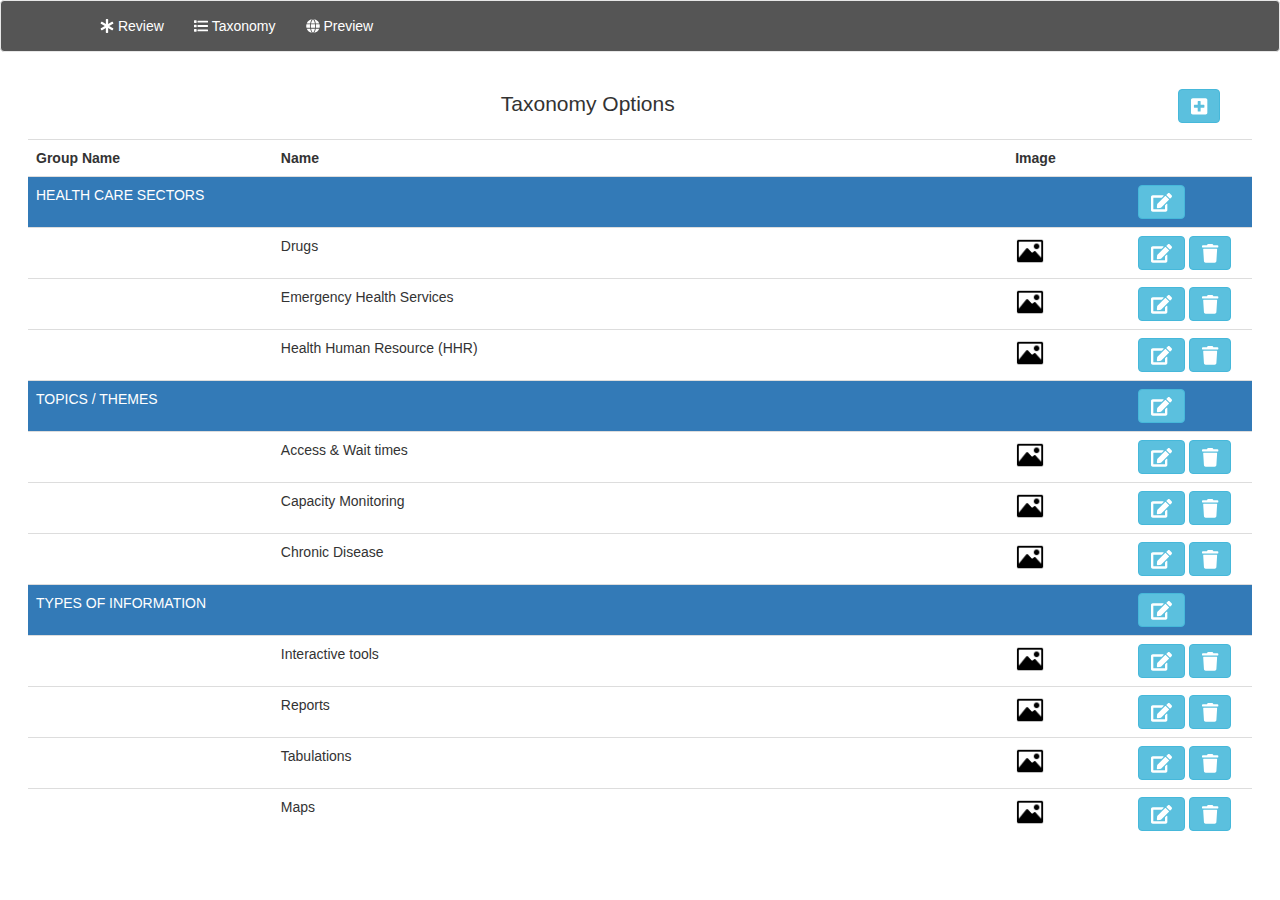
<file: index.html>
<!DOCTYPE html>
<!-- saved from url=(0044)http://localhost:50068/Admin/TaxonomyOptions -->
<html class="fontawesome-i2svg-active fontawesome-i2svg-complete"><head><meta http-equiv="Content-Type" content="text/html; charset=UTF-8">
    <meta name="viewport" content="width=device-width">
    <title>TaxonomyOptions</title>
    <style type="text/css">svg:not(:root).svg-inline--fa{overflow:visible}.svg-inline--fa{display:inline-block;font-size:inherit;height:1em;overflow:visible;vertical-align:-.125em}.svg-inline--fa.fa-lg{vertical-align:-.225em}.svg-inline--fa.fa-w-1{width:.0625em}.svg-inline--fa.fa-w-2{width:.125em}.svg-inline--fa.fa-w-3{width:.1875em}.svg-inline--fa.fa-w-4{width:.25em}.svg-inline--fa.fa-w-5{width:.3125em}.svg-inline--fa.fa-w-6{width:.375em}.svg-inline--fa.fa-w-7{width:.4375em}.svg-inline--fa.fa-w-8{width:.5em}.svg-inline--fa.fa-w-9{width:.5625em}.svg-inline--fa.fa-w-10{width:.625em}.svg-inline--fa.fa-w-11{width:.6875em}.svg-inline--fa.fa-w-12{width:.75em}.svg-inline--fa.fa-w-13{width:.8125em}.svg-inline--fa.fa-w-14{width:.875em}.svg-inline--fa.fa-w-15{width:.9375em}.svg-inline--fa.fa-w-16{width:1em}.svg-inline--fa.fa-w-17{width:1.0625em}.svg-inline--fa.fa-w-18{width:1.125em}.svg-inline--fa.fa-w-19{width:1.1875em}.svg-inline--fa.fa-w-20{width:1.25em}.svg-inline--fa.fa-pull-left{margin-right:.3em;width:auto}.svg-inline--fa.fa-pull-right{margin-left:.3em;width:auto}.svg-inline--fa.fa-border{height:1.5em}.svg-inline--fa.fa-li{width:2em}.svg-inline--fa.fa-fw{width:1.25em}.fa-layers svg.svg-inline--fa{bottom:0;left:0;margin:auto;position:absolute;right:0;top:0}.fa-layers{display:inline-block;height:1em;position:relative;text-align:center;vertical-align:-.125em;width:1em}.fa-layers svg.svg-inline--fa{-webkit-transform-origin:center center;transform-origin:center center}.fa-layers-counter,.fa-layers-text{display:inline-block;position:absolute;text-align:center}.fa-layers-text{left:50%;top:50%;-webkit-transform:translate(-50%,-50%);transform:translate(-50%,-50%);-webkit-transform-origin:center center;transform-origin:center center}.fa-layers-counter{background-color:#ff253a;border-radius:1em;color:#fff;height:1.5em;line-height:1;max-width:5em;min-width:1.5em;overflow:hidden;padding:.25em;right:0;text-overflow:ellipsis;top:0;-webkit-transform:scale(.25);transform:scale(.25);-webkit-transform-origin:top right;transform-origin:top right}.fa-layers-bottom-right{bottom:0;right:0;top:auto;-webkit-transform:scale(.25);transform:scale(.25);-webkit-transform-origin:bottom right;transform-origin:bottom right}.fa-layers-bottom-left{bottom:0;left:0;right:auto;top:auto;-webkit-transform:scale(.25);transform:scale(.25);-webkit-transform-origin:bottom left;transform-origin:bottom left}.fa-layers-top-right{right:0;top:0;-webkit-transform:scale(.25);transform:scale(.25);-webkit-transform-origin:top right;transform-origin:top right}.fa-layers-top-left{left:0;right:auto;top:0;-webkit-transform:scale(.25);transform:scale(.25);-webkit-transform-origin:top left;transform-origin:top left}.fa-lg{font-size:1.33333em;line-height:.75em;vertical-align:-.0667em}.fa-xs{font-size:.75em}.fa-sm{font-size:.875em}.fa-1x{font-size:1em}.fa-2x{font-size:2em}.fa-3x{font-size:3em}.fa-4x{font-size:4em}.fa-5x{font-size:5em}.fa-6x{font-size:6em}.fa-7x{font-size:7em}.fa-8x{font-size:8em}.fa-9x{font-size:9em}.fa-10x{font-size:10em}.fa-fw{text-align:center;width:1.25em}.fa-ul{list-style-type:none;margin-left:2.5em;padding-left:0}.fa-ul>li{position:relative}.fa-li{left:-2em;position:absolute;text-align:center;width:2em;line-height:inherit}.fa-border{border:solid .08em #eee;border-radius:.1em;padding:.2em .25em .15em}.fa-pull-left{float:left}.fa-pull-right{float:right}.fa.fa-pull-left,.fab.fa-pull-left,.fal.fa-pull-left,.far.fa-pull-left,.fas.fa-pull-left{margin-right:.3em}.fa.fa-pull-right,.fab.fa-pull-right,.fal.fa-pull-right,.far.fa-pull-right,.fas.fa-pull-right{margin-left:.3em}.fa-spin{-webkit-animation:fa-spin 2s infinite linear;animation:fa-spin 2s infinite linear}.fa-pulse{-webkit-animation:fa-spin 1s infinite steps(8);animation:fa-spin 1s infinite steps(8)}@-webkit-keyframes fa-spin{0%{-webkit-transform:rotate(0);transform:rotate(0)}100%{-webkit-transform:rotate(360deg);transform:rotate(360deg)}}@keyframes fa-spin{0%{-webkit-transform:rotate(0);transform:rotate(0)}100%{-webkit-transform:rotate(360deg);transform:rotate(360deg)}}.fa-rotate-90{-webkit-transform:rotate(90deg);transform:rotate(90deg)}.fa-rotate-180{-webkit-transform:rotate(180deg);transform:rotate(180deg)}.fa-rotate-270{-webkit-transform:rotate(270deg);transform:rotate(270deg)}.fa-flip-horizontal{-webkit-transform:scale(-1,1);transform:scale(-1,1)}.fa-flip-vertical{-webkit-transform:scale(1,-1);transform:scale(1,-1)}.fa-flip-horizontal.fa-flip-vertical{-webkit-transform:scale(-1,-1);transform:scale(-1,-1)}:root .fa-flip-horizontal,:root .fa-flip-vertical,:root .fa-rotate-180,:root .fa-rotate-270,:root .fa-rotate-90{-webkit-filter:none;filter:none}.fa-stack{display:inline-block;height:2em;position:relative;width:2em}.fa-stack-1x,.fa-stack-2x{bottom:0;left:0;margin:auto;position:absolute;right:0;top:0}.svg-inline--fa.fa-stack-1x{height:1em;width:1em}.svg-inline--fa.fa-stack-2x{height:2em;width:2em}.fa-inverse{color:#fff}.sr-only{border:0;clip:rect(0,0,0,0);height:1px;margin:-1px;overflow:hidden;padding:0;position:absolute;width:1px}.sr-only-focusable:active,.sr-only-focusable:focus{clip:auto;height:auto;margin:0;overflow:visible;position:static;width:auto}</style><link rel="stylesheet" href="./TaxonomyOptions_files/font-awesome.min.css">
    <link href="./TaxonomyOptions_files/bootstrap.css" rel="stylesheet">
    <link href="./TaxonomyOptions_files/admin.css" rel="stylesheet">
    <link href="./TaxonomyOptions_files/taxonomy-options.css" rel="stylesheet">
    <link href="./TaxonomyOptions_files/fine-uploader.css" rel="stylesheet">
    <link href="./TaxonomyOptions_files/site.css" rel="stylesheet">
    <link href="./TaxonomyOptions_files/daterangepicker.css" rel="stylesheet">
    <link href="./TaxonomyOptions_files/checkBoxSwitch.css" rel="stylesheet">
</head>

<body>
    <nav class="navbar navbar-default icon-bar" id="adminHeader">
        <div class="container">
            <!-- Brand and toggle get grouped for better mobile display -->
            <div class="navbar-header">
                <button type="button" data-target="#navbarCollapse" data-toggle="collapse" class="navbar-toggle">
                    <span class="sr-only">Toggle navigation</span>
                    <span class="icon-bar"></span>
                    <span class="icon-bar"></span>
                    <span class="icon-bar"></span>
                </button>
            </div>
            <!-- Collection of nav links and other content for toggling -->
            <div id="navbarCollapse" class="collapse navbar-collapse">
                <ul class="nav navbar-nav">
                    <li><a href="#"><svg class="svg-inline--fa fa-asterisk fa-w-16 fa-spin" aria-hidden="true" data-fa-processed="" data-prefix="fas" data-icon="asterisk" role="img" xmlns="http://www.w3.org/2000/svg" viewBox="0 0 512 512"><path fill="currentColor" d="M478.21 334.093L336 256l142.21-78.093c11.795-6.477 15.961-21.384 9.232-33.037l-19.48-33.741c-6.728-11.653-21.72-15.499-33.227-8.523L296 186.718l3.475-162.204C299.763 11.061 288.937 0 275.48 0h-38.96c-13.456 0-24.283 11.061-23.994 24.514L216 186.718 77.265 102.607c-11.506-6.976-26.499-3.13-33.227 8.523l-19.48 33.741c-6.728 11.653-2.562 26.56 9.233 33.037L176 256 33.79 334.093c-11.795 6.477-15.961 21.384-9.232 33.037l19.48 33.741c6.728 11.653 21.721 15.499 33.227 8.523L216 325.282l-3.475 162.204C212.237 500.939 223.064 512 236.52 512h38.961c13.456 0 24.283-11.061 23.995-24.514L296 325.282l138.735 84.111c11.506 6.976 26.499 3.13 33.227-8.523l19.48-33.741c6.728-11.653 2.563-26.559-9.232-33.036z"></path></svg><!-- <i class="fas fa-asterisk fa-spin"></i> -->&nbsp;Review</a></li>
                    <li><a href="#" class="active"><svg class="svg-inline--fa fa-list fa-w-16" aria-hidden="true" data-fa-processed="" data-prefix="fas" data-icon="list" role="img" xmlns="http://www.w3.org/2000/svg" viewBox="0 0 512 512"><path fill="currentColor" d="M128 116V76c0-8.837 7.163-16 16-16h352c8.837 0 16 7.163 16 16v40c0 8.837-7.163 16-16 16H144c-8.837 0-16-7.163-16-16zm16 176h352c8.837 0 16-7.163 16-16v-40c0-8.837-7.163-16-16-16H144c-8.837 0-16 7.163-16 16v40c0 8.837 7.163 16 16 16zm0 160h352c8.837 0 16-7.163 16-16v-40c0-8.837-7.163-16-16-16H144c-8.837 0-16 7.163-16 16v40c0 8.837 7.163 16 16 16zM16 144h64c8.837 0 16-7.163 16-16V64c0-8.837-7.163-16-16-16H16C7.163 48 0 55.163 0 64v64c0 8.837 7.163 16 16 16zm0 160h64c8.837 0 16-7.163 16-16v-64c0-8.837-7.163-16-16-16H16c-8.837 0-16 7.163-16 16v64c0 8.837 7.163 16 16 16zm0 160h64c8.837 0 16-7.163 16-16v-64c0-8.837-7.163-16-16-16H16c-8.837 0-16 7.163-16 16v64c0 8.837 7.163 16 16 16z"></path></svg><!-- <i class="fas fa-list"></i> -->&nbsp;Taxonomy</a></li>
                    <li><a href="#"><svg class="svg-inline--fa fa-globe fa-w-16" aria-hidden="true" data-fa-processed="" data-prefix="fas" data-icon="globe" role="img" xmlns="http://www.w3.org/2000/svg" viewBox="0 0 512 512"><path fill="currentColor" d="M364.215 192h131.43c5.439 20.419 8.354 41.868 8.354 64s-2.915 43.581-8.354 64h-131.43c5.154-43.049 4.939-86.746 0-128zM185.214 352c10.678 53.68 33.173 112.514 70.125 151.992.221.001.44.008.661.008s.44-.008.661-.008c37.012-39.543 59.467-98.414 70.125-151.992H185.214zm174.13-192h125.385C452.802 84.024 384.128 27.305 300.95 12.075c30.238 43.12 48.821 96.332 58.394 147.925zm-27.35 32H180.006c-5.339 41.914-5.345 86.037 0 128h151.989c5.339-41.915 5.345-86.037-.001-128zM152.656 352H27.271c31.926 75.976 100.6 132.695 183.778 147.925-30.246-43.136-48.823-96.35-58.393-147.925zm206.688 0c-9.575 51.605-28.163 104.814-58.394 147.925 83.178-15.23 151.852-71.949 183.778-147.925H359.344zm-32.558-192c-10.678-53.68-33.174-112.514-70.125-151.992-.221 0-.44-.008-.661-.008s-.44.008-.661.008C218.327 47.551 195.872 106.422 185.214 160h141.572zM16.355 192C10.915 212.419 8 233.868 8 256s2.915 43.581 8.355 64h131.43c-4.939-41.254-5.154-84.951 0-128H16.355zm136.301-32c9.575-51.602 28.161-104.81 58.394-147.925C127.872 27.305 59.198 84.024 27.271 160h125.385z"></path></svg><!-- <i class="fas fa-globe"></i> -->&nbsp;Preview</a></li>
                </ul>
                
            </div>
        </div>
    </nav>

    <div style="padding: 0em 1em 0em 1em">
        

<div style="padding: 0 1em">
    <div id="taxonomyOptionHeadingRow" class="row">
        <div class="col-lg-11 text-center">
            <h2>Taxonomy Options</h2>
        </div>
        <div class="col-lg-1 vcenter">
            <button class="btn btn-info" type="button" data-toggle="modal" data-target="#modalAdd" title="Add New Taxonomy Option">
                <svg class="svg-inline--fa fa-plus-square fa-w-14 fa-lg" aria-hidden="true" data-fa-processed="" data-prefix="fas" data-icon="plus-square" role="img" xmlns="http://www.w3.org/2000/svg" viewBox="0 0 448 512"><path fill="currentColor" d="M400 32H48C21.5 32 0 53.5 0 80v352c0 26.5 21.5 48 48 48h352c26.5 0 48-21.5 48-48V80c0-26.5-21.5-48-48-48zm-32 252c0 6.6-5.4 12-12 12h-92v92c0 6.6-5.4 12-12 12h-56c-6.6 0-12-5.4-12-12v-92H92c-6.6 0-12-5.4-12-12v-56c0-6.6 5.4-12 12-12h92v-92c0-6.6 5.4-12 12-12h56c6.6 0 12 5.4 12 12v92h92c6.6 0 12 5.4 12 12v56z"></path></svg><!-- <i class="fas fa-plus-square fa-lg" aria-hidden="true"></i> -->
            </button>
        </div>
    </div>
    <div class="validation-summary-valid" data-valmsg-summary="true"><ul><li style="display:none"></li>
</ul></div>
    <div class="table-responsive top_buffer_1">
        <table class="table">
            <tbody><tr>
                <th>
                    Group Name
                </th>
                <th>
                    Name
                </th>
                <th>
                    Image
                </th>
                <th>
                    &nbsp;
                </th>
            </tr>

                <tr id="RowG1" class="taxonomy-group-row">
                    <td class="group-name">
                        <div>HEALTH CARE SECTORS</div>
                    </td>
                    <td></td>
                    <td></td>
                    <td class="options">
                        <button class="btn btn-info" title="Edit" data-toggle="modal" data-target="#modalEditG1">
                            <svg class="svg-inline--fa fa-edit fa-w-18 fa-lg" aria-hidden="true" data-fa-processed="" data-prefix="fas" data-icon="edit" role="img" xmlns="http://www.w3.org/2000/svg" viewBox="0 0 576 512"><path fill="currentColor" d="M402.6 83.2l90.2 90.2c3.8 3.8 3.8 10 0 13.8L274.4 405.6l-92.8 10.3c-12.4 1.4-22.9-9.1-21.5-21.5l10.3-92.8L388.8 83.2c3.8-3.8 10-3.8 13.8 0zm162-22.9l-48.8-48.8c-15.2-15.2-39.9-15.2-55.2 0l-35.4 35.4c-3.8 3.8-3.8 10 0 13.8l90.2 90.2c3.8 3.8 10 3.8 13.8 0l35.4-35.4c15.2-15.3 15.2-40 0-55.2zM384 346.2V448H64V128h229.8c3.2 0 6.2-1.3 8.5-3.5l40-40c7.6-7.6 2.2-20.5-8.5-20.5H48C21.5 64 0 85.5 0 112v352c0 26.5 21.5 48 48 48h352c26.5 0 48-21.5 48-48V306.2c0-10.7-12.9-16-20.5-8.5l-40 40c-2.2 2.3-3.5 5.3-3.5 8.5z"></path></svg><!-- <i class="fas fa-edit fa-lg" aria-hidden="true"></i> -->
                        </button>

                        <div id="modalEditG1" class="modal fade" role="dialog">
                            <div class="modal-dialog">
                                <div class="modal-content">
<form action="http://localhost:50068/Admin/EditTaxonomyGroup" enctype="multipart/form-data" method="post"><input name="__RequestVerificationToken" type="hidden" value="I0qbhMfq2wvAdLFshOtnay_XW2DX5q86UoAn6jnX0-uaazxjiT3wAJ-Vlr325AIM0OxbCLfxvSKvdAqnhm108OAEhww3zdhsXts1js87Eds1">                                        <div class="modal-header"><h3>Edit Taxonomy Group</h3></div>
                                        <div class="modal-body">
                                            <p>
                                                
                                                <input data-val="true" data-val-number="The field ID must be a number." data-val-required="The ID field is required." id="ID" name="ID" type="hidden" value="1">
                                                <label class="control-label" for="DisplayName">Group Name</label>
                                                <input class="form-control text-box single-line" id="DisplayName" name="DisplayName" type="text" value="HEALTH CARE SECTORS">
                                            </p>
                                        </div>
                                        <div class="modal-footer">
                                            <button type="button" class="btn btn-default" data-dismiss="modal">Close</button>
                                            <input type="submit" class="btn btn-primary" value="Submit">
                                        </div>
</form>                                </div>
                            </div>
                        </div>

                    </td>
                </tr>
                    <tr id="Row2" class="taxonomy-option-row">

                        <td></td>
                        <td class="display-name">
                            <div>Drugs</div>
                        </td>
                        <td class="image">
                            <img class="old-img-preview on-edit-hide" alt="" width="30" height="30" src="[data-uri]">
                        </td>
                        <td class="options">
                            <button class="btn btn-info" title="Edit" data-toggle="modal" data-target="#modalEdit2">
                                <svg class="svg-inline--fa fa-edit fa-w-18 fa-lg" aria-hidden="true" data-fa-processed="" data-prefix="fas" data-icon="edit" role="img" xmlns="http://www.w3.org/2000/svg" viewBox="0 0 576 512"><path fill="currentColor" d="M402.6 83.2l90.2 90.2c3.8 3.8 3.8 10 0 13.8L274.4 405.6l-92.8 10.3c-12.4 1.4-22.9-9.1-21.5-21.5l10.3-92.8L388.8 83.2c3.8-3.8 10-3.8 13.8 0zm162-22.9l-48.8-48.8c-15.2-15.2-39.9-15.2-55.2 0l-35.4 35.4c-3.8 3.8-3.8 10 0 13.8l90.2 90.2c3.8 3.8 10 3.8 13.8 0l35.4-35.4c15.2-15.3 15.2-40 0-55.2zM384 346.2V448H64V128h229.8c3.2 0 6.2-1.3 8.5-3.5l40-40c7.6-7.6 2.2-20.5-8.5-20.5H48C21.5 64 0 85.5 0 112v352c0 26.5 21.5 48 48 48h352c26.5 0 48-21.5 48-48V306.2c0-10.7-12.9-16-20.5-8.5l-40 40c-2.2 2.3-3.5 5.3-3.5 8.5z"></path></svg><!-- <i class="fas fa-edit fa-lg" aria-hidden="true"></i> -->
                            </button>

                            <div id="modalEdit2" class="modal fade" role="dialog">
                                <div class="modal-dialog">
                                    <div class="modal-content">
<form action="http://localhost:50068/Admin/EditTaxonomyOption" enctype="multipart/form-data" method="post"><input name="__RequestVerificationToken" type="hidden" value="NHU1cN26Fp3mKwtt-WYl2sk4IaSbDXk-dbF8ySBXwLTSCknS1118gmT6EzCjIr_QllvOaGhEf0GIYNc_sNAWDEgX48dichNBH2GSs8jF_Yc1">                                            <div class="modal-header"><h3>Edit Taxonomy Option</h3></div>
                                            <div class="modal-body">
                                                <p>
                                                    <input type="hidden" name="GroupID" value="1">
                                                    <input data-val="true" data-val-number="The field ID must be a number." data-val-required="The ID field is required." id="ID" name="ID" type="hidden" value="2">
                                                    <label class="control-label" for="DisplayName">Name</label>
                                                    <input class="form-control text-box single-line" id="DisplayName" name="DisplayName" type="text" value="Drugs">
                                                </p>
                                                <p>
                                                    <label class="control-label" for="ImageName">Image</label>
                                                </p>
                                                <p>
                                                    <input id="ImageName" name="ImageName" type="hidden" value="[data-uri]">
                                                    <label class="btn btn-info btn-file" title="Upload">
                                                        <svg class="svg-inline--fa fa-upload fa-w-16 fa-lg" aria-hidden="true" data-fa-processed="" data-prefix="fas" data-icon="upload" role="img" xmlns="http://www.w3.org/2000/svg" viewBox="0 0 512 512"><path fill="currentColor" d="M296 384h-80c-13.3 0-24-10.7-24-24V192h-87.7c-17.8 0-26.7-21.5-14.1-34.1L242.3 5.7c7.5-7.5 19.8-7.5 27.3 0l152.2 152.2c12.6 12.6 3.7 34.1-14.1 34.1H320v168c0 13.3-10.7 24-24 24zm216-8v112c0 13.3-10.7 24-24 24H24c-13.3 0-24-10.7-24-24V376c0-13.3 10.7-24 24-24h136v8c0 30.9 25.1 56 56 56h80c30.9 0 56-25.1 56-56v-8h136c13.3 0 24 10.7 24 24zm-124 88c0-11-9-20-20-20s-20 9-20 20 9 20 20 20 20-9 20-20zm64 0c0-11-9-20-20-20s-20 9-20 20 9 20 20 20 20-9 20-20z"></path></svg><!-- <i class="fas fa-upload fa-lg"></i> -->
                                                        <input type="file" accept="image/*" class="form-control edit-form-image" style="display:none" data-div-target="#Row2" name="image">
                                                    </label>
                                                    <img class="new-img-preview" alt="" height="30" src="[data-uri]">
                                                </p>
                                            </div>
                                            <div class="modal-footer">
                                                <button type="button" class="btn btn-default" data-dismiss="modal">Close</button>
                                                <input type="submit" class="btn btn-primary" value="Save Changes">
                                            </div>
</form>                                    </div>
                                </div>
                            </div>
                            <button class="btn btn-info" title="Delete" data-toggle="modal" data-target="#modalDelete2">
                                <svg class="svg-inline--fa fa-trash fa-w-14 fa-lg" aria-hidden="true" data-fa-processed="" data-prefix="fas" data-icon="trash" role="img" xmlns="http://www.w3.org/2000/svg" viewBox="0 0 448 512"><path fill="currentColor" d="M0 84V56c0-13.3 10.7-24 24-24h112l9.4-18.7c4-8.2 12.3-13.3 21.4-13.3h114.3c9.1 0 17.4 5.1 21.5 13.3L312 32h112c13.3 0 24 10.7 24 24v28c0 6.6-5.4 12-12 12H12C5.4 96 0 90.6 0 84zm415.2 56.7L394.8 467c-1.6 25.3-22.6 45-47.9 45H101.1c-25.3 0-46.3-19.7-47.9-45L32.8 140.7c-.4-6.9 5.1-12.7 12-12.7h358.5c6.8 0 12.3 5.8 11.9 12.7z"></path></svg><!-- <i class="fas fa-trash fa-lg" aria-hidden="true"></i> -->
                            </button>
                            <div id="modalDelete2" class="modal fade" role="dialog">
                                <div class="modal-dialog">
                                    <div class="modal-content">
                                        <div class="modal-header"><h3>Delete Taxonomy Option</h3></div>
                                        <div class="modal-body">
                                            <p>
                                                Are you sure you want to delete this Taxonomy Option?
                                            </p>
                                        </div>
                                        <div class="modal-footer">
<form action="http://localhost:50068/Admin/DeleteTaxonomyOption" enctype="multipart/form-data" method="post"><input name="__RequestVerificationToken" type="hidden" value="TclKDXdbkn8RT02B-gDFaBr2uifK5GeF4mvatYYjk_4liSBExcVKNNGhNzb8_4UmUhxTRvbpOSOJ5RRnDFu7gA1qj-dQvMBsQ4pUi2U7FqA1"><input data-val="true" data-val-number="The field ID must be a number." data-val-required="The ID field is required." id="ID" name="ID" type="hidden" value="2">                                                <input type="submit" class="btn btn-danger" value="Delete">
                                                <button type="button" class="btn btn-default" data-dismiss="modal">Cancel</button>
</form>                                        </div>
                                    </div>
                                </div>
                            </div>
                        </td>
                    </tr>
                    <tr id="Row3" class="taxonomy-option-row">

                        <td></td>
                        <td class="display-name">
                            <div>Emergency Health Services</div>
                        </td>
                        <td class="image">
                            <img class="old-img-preview on-edit-hide" alt="" width="30" height="30" src="[data-uri]">
                        </td>
                        <td class="options">
                            <button class="btn btn-info" title="Edit" data-toggle="modal" data-target="#modalEdit3">
                                <svg class="svg-inline--fa fa-edit fa-w-18 fa-lg" aria-hidden="true" data-fa-processed="" data-prefix="fas" data-icon="edit" role="img" xmlns="http://www.w3.org/2000/svg" viewBox="0 0 576 512"><path fill="currentColor" d="M402.6 83.2l90.2 90.2c3.8 3.8 3.8 10 0 13.8L274.4 405.6l-92.8 10.3c-12.4 1.4-22.9-9.1-21.5-21.5l10.3-92.8L388.8 83.2c3.8-3.8 10-3.8 13.8 0zm162-22.9l-48.8-48.8c-15.2-15.2-39.9-15.2-55.2 0l-35.4 35.4c-3.8 3.8-3.8 10 0 13.8l90.2 90.2c3.8 3.8 10 3.8 13.8 0l35.4-35.4c15.2-15.3 15.2-40 0-55.2zM384 346.2V448H64V128h229.8c3.2 0 6.2-1.3 8.5-3.5l40-40c7.6-7.6 2.2-20.5-8.5-20.5H48C21.5 64 0 85.5 0 112v352c0 26.5 21.5 48 48 48h352c26.5 0 48-21.5 48-48V306.2c0-10.7-12.9-16-20.5-8.5l-40 40c-2.2 2.3-3.5 5.3-3.5 8.5z"></path></svg><!-- <i class="fas fa-edit fa-lg" aria-hidden="true"></i> -->
                            </button>

                            <div id="modalEdit3" class="modal fade" role="dialog">
                                <div class="modal-dialog">
                                    <div class="modal-content">
<form action="http://localhost:50068/Admin/EditTaxonomyOption" enctype="multipart/form-data" method="post"><input name="__RequestVerificationToken" type="hidden" value="NAx33SKllaPIhSubciLnhJksfAwXQPcSQ8XCBCdNsEWwxX66LVfzWEiSodRmtr3V-6IcCgs7JinifTpoFMKIeIy7bnQxQktLhT-pU6RWJDE1">                                            <div class="modal-header"><h3>Edit Taxonomy Option</h3></div>
                                            <div class="modal-body">
                                                <p>
                                                    <input type="hidden" name="GroupID" value="1">
                                                    <input data-val="true" data-val-number="The field ID must be a number." data-val-required="The ID field is required." id="ID" name="ID" type="hidden" value="3">
                                                    <label class="control-label" for="DisplayName">Name</label>
                                                    <input class="form-control text-box single-line" id="DisplayName" name="DisplayName" type="text" value="Emergency Health Services">
                                                </p>
                                                <p>
                                                    <label class="control-label" for="ImageName">Image</label>
                                                </p>
                                                <p>
                                                    <input id="ImageName" name="ImageName" type="hidden" value="[data-uri]">
                                                    <label class="btn btn-info btn-file" title="Upload">
                                                        <svg class="svg-inline--fa fa-upload fa-w-16 fa-lg" aria-hidden="true" data-fa-processed="" data-prefix="fas" data-icon="upload" role="img" xmlns="http://www.w3.org/2000/svg" viewBox="0 0 512 512"><path fill="currentColor" d="M296 384h-80c-13.3 0-24-10.7-24-24V192h-87.7c-17.8 0-26.7-21.5-14.1-34.1L242.3 5.7c7.5-7.5 19.8-7.5 27.3 0l152.2 152.2c12.6 12.6 3.7 34.1-14.1 34.1H320v168c0 13.3-10.7 24-24 24zm216-8v112c0 13.3-10.7 24-24 24H24c-13.3 0-24-10.7-24-24V376c0-13.3 10.7-24 24-24h136v8c0 30.9 25.1 56 56 56h80c30.9 0 56-25.1 56-56v-8h136c13.3 0 24 10.7 24 24zm-124 88c0-11-9-20-20-20s-20 9-20 20 9 20 20 20 20-9 20-20zm64 0c0-11-9-20-20-20s-20 9-20 20 9 20 20 20 20-9 20-20z"></path></svg><!-- <i class="fas fa-upload fa-lg"></i> -->
                                                        <input type="file" accept="image/*" class="form-control edit-form-image" style="display:none" data-div-target="#Row3" name="image">
                                                    </label>
                                                    <img class="new-img-preview" alt="" height="30" src="[data-uri]">
                                                </p>
                                            </div>
                                            <div class="modal-footer">
                                                <button type="button" class="btn btn-default" data-dismiss="modal">Close</button>
                                                <input type="submit" class="btn btn-primary" value="Save Changes">
                                            </div>
</form>                                    </div>
                                </div>
                            </div>
                            <button class="btn btn-info" title="Delete" data-toggle="modal" data-target="#modalDelete3">
                                <svg class="svg-inline--fa fa-trash fa-w-14 fa-lg" aria-hidden="true" data-fa-processed="" data-prefix="fas" data-icon="trash" role="img" xmlns="http://www.w3.org/2000/svg" viewBox="0 0 448 512"><path fill="currentColor" d="M0 84V56c0-13.3 10.7-24 24-24h112l9.4-18.7c4-8.2 12.3-13.3 21.4-13.3h114.3c9.1 0 17.4 5.1 21.5 13.3L312 32h112c13.3 0 24 10.7 24 24v28c0 6.6-5.4 12-12 12H12C5.4 96 0 90.6 0 84zm415.2 56.7L394.8 467c-1.6 25.3-22.6 45-47.9 45H101.1c-25.3 0-46.3-19.7-47.9-45L32.8 140.7c-.4-6.9 5.1-12.7 12-12.7h358.5c6.8 0 12.3 5.8 11.9 12.7z"></path></svg><!-- <i class="fas fa-trash fa-lg" aria-hidden="true"></i> -->
                            </button>
                            <div id="modalDelete3" class="modal fade" role="dialog">
                                <div class="modal-dialog">
                                    <div class="modal-content">
                                        <div class="modal-header"><h3>Delete Taxonomy Option</h3></div>
                                        <div class="modal-body">
                                            <p>
                                                Are you sure you want to delete this Taxonomy Option?
                                            </p>
                                        </div>
                                        <div class="modal-footer">
<form action="http://localhost:50068/Admin/DeleteTaxonomyOption" enctype="multipart/form-data" method="post"><input name="__RequestVerificationToken" type="hidden" value="eimG3C9TDy9CqYB4gsfMURqGrFSxb380WXb29FGgakUM0ZY4uwmgYEUZGp1cO9IWMCNhTAQ3-JEkZVyWKFkZIJMfp6dwNiJTdKcHH756K5Q1"><input data-val="true" data-val-number="The field ID must be a number." data-val-required="The ID field is required." id="ID" name="ID" type="hidden" value="3">                                                <input type="submit" class="btn btn-danger" value="Delete">
                                                <button type="button" class="btn btn-default" data-dismiss="modal">Cancel</button>
</form>                                        </div>
                                    </div>
                                </div>
                            </div>
                        </td>
                    </tr>
                    <tr id="Row4" class="taxonomy-option-row">

                        <td></td>
                        <td class="display-name">
                            <div>Health Human Resource (HHR)</div>
                        </td>
                        <td class="image">
                            <img class="old-img-preview on-edit-hide" alt="" width="30" height="30" src="[data-uri]">
                        </td>
                        <td class="options">
                            <button class="btn btn-info" title="Edit" data-toggle="modal" data-target="#modalEdit4">
                                <svg class="svg-inline--fa fa-edit fa-w-18 fa-lg" aria-hidden="true" data-fa-processed="" data-prefix="fas" data-icon="edit" role="img" xmlns="http://www.w3.org/2000/svg" viewBox="0 0 576 512"><path fill="currentColor" d="M402.6 83.2l90.2 90.2c3.8 3.8 3.8 10 0 13.8L274.4 405.6l-92.8 10.3c-12.4 1.4-22.9-9.1-21.5-21.5l10.3-92.8L388.8 83.2c3.8-3.8 10-3.8 13.8 0zm162-22.9l-48.8-48.8c-15.2-15.2-39.9-15.2-55.2 0l-35.4 35.4c-3.8 3.8-3.8 10 0 13.8l90.2 90.2c3.8 3.8 10 3.8 13.8 0l35.4-35.4c15.2-15.3 15.2-40 0-55.2zM384 346.2V448H64V128h229.8c3.2 0 6.2-1.3 8.5-3.5l40-40c7.6-7.6 2.2-20.5-8.5-20.5H48C21.5 64 0 85.5 0 112v352c0 26.5 21.5 48 48 48h352c26.5 0 48-21.5 48-48V306.2c0-10.7-12.9-16-20.5-8.5l-40 40c-2.2 2.3-3.5 5.3-3.5 8.5z"></path></svg><!-- <i class="fas fa-edit fa-lg" aria-hidden="true"></i> -->
                            </button>

                            <div id="modalEdit4" class="modal fade" role="dialog">
                                <div class="modal-dialog">
                                    <div class="modal-content">
<form action="http://localhost:50068/Admin/EditTaxonomyOption" enctype="multipart/form-data" method="post"><input name="__RequestVerificationToken" type="hidden" value="l20GJERyevuDO9tnv92TqCtI1vZ-igcwyY7Qjj5ZYZTPDl3kyHdKRw0EqI7zr2MsIKXZBuFXsYnyUjU8K9fMbT31zAiWjQYGwwE-jsUA80c1">                                            <div class="modal-header"><h3>Edit Taxonomy Option</h3></div>
                                            <div class="modal-body">
                                                <p>
                                                    <input type="hidden" name="GroupID" value="1">
                                                    <input data-val="true" data-val-number="The field ID must be a number." data-val-required="The ID field is required." id="ID" name="ID" type="hidden" value="4">
                                                    <label class="control-label" for="DisplayName">Name</label>
                                                    <input class="form-control text-box single-line" id="DisplayName" name="DisplayName" type="text" value="Health Human Resource (HHR)">
                                                </p>
                                                <p>
                                                    <label class="control-label" for="ImageName">Image</label>
                                                </p>
                                                <p>
                                                    <input id="ImageName" name="ImageName" type="hidden" value="[data-uri]">
                                                    <label class="btn btn-info btn-file" title="Upload">
                                                        <svg class="svg-inline--fa fa-upload fa-w-16 fa-lg" aria-hidden="true" data-fa-processed="" data-prefix="fas" data-icon="upload" role="img" xmlns="http://www.w3.org/2000/svg" viewBox="0 0 512 512"><path fill="currentColor" d="M296 384h-80c-13.3 0-24-10.7-24-24V192h-87.7c-17.8 0-26.7-21.5-14.1-34.1L242.3 5.7c7.5-7.5 19.8-7.5 27.3 0l152.2 152.2c12.6 12.6 3.7 34.1-14.1 34.1H320v168c0 13.3-10.7 24-24 24zm216-8v112c0 13.3-10.7 24-24 24H24c-13.3 0-24-10.7-24-24V376c0-13.3 10.7-24 24-24h136v8c0 30.9 25.1 56 56 56h80c30.9 0 56-25.1 56-56v-8h136c13.3 0 24 10.7 24 24zm-124 88c0-11-9-20-20-20s-20 9-20 20 9 20 20 20 20-9 20-20zm64 0c0-11-9-20-20-20s-20 9-20 20 9 20 20 20 20-9 20-20z"></path></svg><!-- <i class="fas fa-upload fa-lg"></i> -->
                                                        <input type="file" accept="image/*" class="form-control edit-form-image" style="display:none" data-div-target="#Row4" name="image">
                                                    </label>
                                                    <img class="new-img-preview" alt="" height="30" src="[data-uri]">
                                                </p>
                                            </div>
                                            <div class="modal-footer">
                                                <button type="button" class="btn btn-default" data-dismiss="modal">Close</button>
                                                <input type="submit" class="btn btn-primary" value="Save Changes">
                                            </div>
</form>                                    </div>
                                </div>
                            </div>
                            <button class="btn btn-info" title="Delete" data-toggle="modal" data-target="#modalDelete4">
                                <svg class="svg-inline--fa fa-trash fa-w-14 fa-lg" aria-hidden="true" data-fa-processed="" data-prefix="fas" data-icon="trash" role="img" xmlns="http://www.w3.org/2000/svg" viewBox="0 0 448 512"><path fill="currentColor" d="M0 84V56c0-13.3 10.7-24 24-24h112l9.4-18.7c4-8.2 12.3-13.3 21.4-13.3h114.3c9.1 0 17.4 5.1 21.5 13.3L312 32h112c13.3 0 24 10.7 24 24v28c0 6.6-5.4 12-12 12H12C5.4 96 0 90.6 0 84zm415.2 56.7L394.8 467c-1.6 25.3-22.6 45-47.9 45H101.1c-25.3 0-46.3-19.7-47.9-45L32.8 140.7c-.4-6.9 5.1-12.7 12-12.7h358.5c6.8 0 12.3 5.8 11.9 12.7z"></path></svg><!-- <i class="fas fa-trash fa-lg" aria-hidden="true"></i> -->
                            </button>
                            <div id="modalDelete4" class="modal fade" role="dialog">
                                <div class="modal-dialog">
                                    <div class="modal-content">
                                        <div class="modal-header"><h3>Delete Taxonomy Option</h3></div>
                                        <div class="modal-body">
                                            <p>
                                                Are you sure you want to delete this Taxonomy Option?
                                            </p>
                                        </div>
                                        <div class="modal-footer">
<form action="http://localhost:50068/Admin/DeleteTaxonomyOption" enctype="multipart/form-data" method="post"><input name="__RequestVerificationToken" type="hidden" value="J-Hd87EucUwqf1i3TWBkhwYx154FJU25ftRl7_uT-cIOxteBjyfetokkFQid3khtLw-MemPTn5wwa1GfNhjxDjUeGpNO0HgmtOatIz58tLU1"><input data-val="true" data-val-number="The field ID must be a number." data-val-required="The ID field is required." id="ID" name="ID" type="hidden" value="4">                                                <input type="submit" class="btn btn-danger" value="Delete">
                                                <button type="button" class="btn btn-default" data-dismiss="modal">Cancel</button>
</form>                                        </div>
                                    </div>
                                </div>
                            </div>
                        </td>
                    </tr>
                <tr id="RowG2" class="taxonomy-group-row">
                    <td class="group-name">
                        <div>TOPICS / THEMES</div>
                    </td>
                    <td></td>
                    <td></td>
                    <td class="options">
                        <button class="btn btn-info" title="Edit" data-toggle="modal" data-target="#modalEditG2">
                            <svg class="svg-inline--fa fa-edit fa-w-18 fa-lg" aria-hidden="true" data-fa-processed="" data-prefix="fas" data-icon="edit" role="img" xmlns="http://www.w3.org/2000/svg" viewBox="0 0 576 512"><path fill="currentColor" d="M402.6 83.2l90.2 90.2c3.8 3.8 3.8 10 0 13.8L274.4 405.6l-92.8 10.3c-12.4 1.4-22.9-9.1-21.5-21.5l10.3-92.8L388.8 83.2c3.8-3.8 10-3.8 13.8 0zm162-22.9l-48.8-48.8c-15.2-15.2-39.9-15.2-55.2 0l-35.4 35.4c-3.8 3.8-3.8 10 0 13.8l90.2 90.2c3.8 3.8 10 3.8 13.8 0l35.4-35.4c15.2-15.3 15.2-40 0-55.2zM384 346.2V448H64V128h229.8c3.2 0 6.2-1.3 8.5-3.5l40-40c7.6-7.6 2.2-20.5-8.5-20.5H48C21.5 64 0 85.5 0 112v352c0 26.5 21.5 48 48 48h352c26.5 0 48-21.5 48-48V306.2c0-10.7-12.9-16-20.5-8.5l-40 40c-2.2 2.3-3.5 5.3-3.5 8.5z"></path></svg><!-- <i class="fas fa-edit fa-lg" aria-hidden="true"></i> -->
                        </button>

                        <div id="modalEditG2" class="modal fade" role="dialog">
                            <div class="modal-dialog">
                                <div class="modal-content">
<form action="http://localhost:50068/Admin/EditTaxonomyGroup" enctype="multipart/form-data" method="post"><input name="__RequestVerificationToken" type="hidden" value="pGYipawGKJ89efAeBTNWsmg2nq019aXPmC-ZQtroY_hle9HtUpp9G9dioGB-07OOJhiJ5xdEQS5pscpG6wrPz09acU-rblMAvt3lSWDhJ0M1">                                        <div class="modal-header"><h3>Edit Taxonomy Group</h3></div>
                                        <div class="modal-body">
                                            <p>
                                                
                                                <input data-val="true" data-val-number="The field ID must be a number." data-val-required="The ID field is required." id="ID" name="ID" type="hidden" value="2">
                                                <label class="control-label" for="DisplayName">Group Name</label>
                                                <input class="form-control text-box single-line" id="DisplayName" name="DisplayName" type="text" value="TOPICS / THEMES">
                                            </p>
                                        </div>
                                        <div class="modal-footer">
                                            <button type="button" class="btn btn-default" data-dismiss="modal">Close</button>
                                            <input type="submit" class="btn btn-primary" value="Submit">
                                        </div>
</form>                                </div>
                            </div>
                        </div>

                    </td>
                </tr>
                    <tr id="Row12" class="taxonomy-option-row">

                        <td></td>
                        <td class="display-name">
                            <div>Access &amp; Wait times</div>
                        </td>
                        <td class="image">
                            <img class="old-img-preview on-edit-hide" alt="" width="30" height="30" src="[data-uri]">
                        </td>
                        <td class="options">
                            <button class="btn btn-info" title="Edit" data-toggle="modal" data-target="#modalEdit12">
                                <svg class="svg-inline--fa fa-edit fa-w-18 fa-lg" aria-hidden="true" data-fa-processed="" data-prefix="fas" data-icon="edit" role="img" xmlns="http://www.w3.org/2000/svg" viewBox="0 0 576 512"><path fill="currentColor" d="M402.6 83.2l90.2 90.2c3.8 3.8 3.8 10 0 13.8L274.4 405.6l-92.8 10.3c-12.4 1.4-22.9-9.1-21.5-21.5l10.3-92.8L388.8 83.2c3.8-3.8 10-3.8 13.8 0zm162-22.9l-48.8-48.8c-15.2-15.2-39.9-15.2-55.2 0l-35.4 35.4c-3.8 3.8-3.8 10 0 13.8l90.2 90.2c3.8 3.8 10 3.8 13.8 0l35.4-35.4c15.2-15.3 15.2-40 0-55.2zM384 346.2V448H64V128h229.8c3.2 0 6.2-1.3 8.5-3.5l40-40c7.6-7.6 2.2-20.5-8.5-20.5H48C21.5 64 0 85.5 0 112v352c0 26.5 21.5 48 48 48h352c26.5 0 48-21.5 48-48V306.2c0-10.7-12.9-16-20.5-8.5l-40 40c-2.2 2.3-3.5 5.3-3.5 8.5z"></path></svg><!-- <i class="fas fa-edit fa-lg" aria-hidden="true"></i> -->
                            </button>

                            <div id="modalEdit12" class="modal fade" role="dialog">
                                <div class="modal-dialog">
                                    <div class="modal-content">
<form action="http://localhost:50068/Admin/EditTaxonomyOption" enctype="multipart/form-data" method="post"><input name="__RequestVerificationToken" type="hidden" value="m7AR9kwHBB9hx6i1cVJA_dh-7qcLNzGHUhZ83wvWxjCGoQUn0jPnbKmZJEUaYz2yDsG8PPtwPIRGaT0qN53aNWIckba7jJtcq9KVyIJUwTs1">                                            <div class="modal-header"><h3>Edit Taxonomy Option</h3></div>
                                            <div class="modal-body">
                                                <p>
                                                    <input type="hidden" name="GroupID" value="2">
                                                    <input data-val="true" data-val-number="The field ID must be a number." data-val-required="The ID field is required." id="ID" name="ID" type="hidden" value="12">
                                                    <label class="control-label" for="DisplayName">Name</label>
                                                    <input class="form-control text-box single-line" id="DisplayName" name="DisplayName" type="text" value="Access &amp; Wait times">
                                                </p>
                                                <p>
                                                    <label class="control-label" for="ImageName">Image</label>
                                                </p>
                                                <p>
                                                    <input id="ImageName" name="ImageName" type="hidden" value="[data-uri]">
                                                    <label class="btn btn-info btn-file" title="Upload">
                                                        <svg class="svg-inline--fa fa-upload fa-w-16 fa-lg" aria-hidden="true" data-fa-processed="" data-prefix="fas" data-icon="upload" role="img" xmlns="http://www.w3.org/2000/svg" viewBox="0 0 512 512"><path fill="currentColor" d="M296 384h-80c-13.3 0-24-10.7-24-24V192h-87.7c-17.8 0-26.7-21.5-14.1-34.1L242.3 5.7c7.5-7.5 19.8-7.5 27.3 0l152.2 152.2c12.6 12.6 3.7 34.1-14.1 34.1H320v168c0 13.3-10.7 24-24 24zm216-8v112c0 13.3-10.7 24-24 24H24c-13.3 0-24-10.7-24-24V376c0-13.3 10.7-24 24-24h136v8c0 30.9 25.1 56 56 56h80c30.9 0 56-25.1 56-56v-8h136c13.3 0 24 10.7 24 24zm-124 88c0-11-9-20-20-20s-20 9-20 20 9 20 20 20 20-9 20-20zm64 0c0-11-9-20-20-20s-20 9-20 20 9 20 20 20 20-9 20-20z"></path></svg><!-- <i class="fas fa-upload fa-lg"></i> -->
                                                        <input type="file" accept="image/*" class="form-control edit-form-image" style="display:none" data-div-target="#Row12" name="image">
                                                    </label>
                                                    <img class="new-img-preview" alt="" height="30" src="[data-uri]">
                                                </p>
                                            </div>
                                            <div class="modal-footer">
                                                <button type="button" class="btn btn-default" data-dismiss="modal">Close</button>
                                                <input type="submit" class="btn btn-primary" value="Save Changes">
                                            </div>
</form>                                    </div>
                                </div>
                            </div>
                            <button class="btn btn-info" title="Delete" data-toggle="modal" data-target="#modalDelete12">
                                <svg class="svg-inline--fa fa-trash fa-w-14 fa-lg" aria-hidden="true" data-fa-processed="" data-prefix="fas" data-icon="trash" role="img" xmlns="http://www.w3.org/2000/svg" viewBox="0 0 448 512"><path fill="currentColor" d="M0 84V56c0-13.3 10.7-24 24-24h112l9.4-18.7c4-8.2 12.3-13.3 21.4-13.3h114.3c9.1 0 17.4 5.1 21.5 13.3L312 32h112c13.3 0 24 10.7 24 24v28c0 6.6-5.4 12-12 12H12C5.4 96 0 90.6 0 84zm415.2 56.7L394.8 467c-1.6 25.3-22.6 45-47.9 45H101.1c-25.3 0-46.3-19.7-47.9-45L32.8 140.7c-.4-6.9 5.1-12.7 12-12.7h358.5c6.8 0 12.3 5.8 11.9 12.7z"></path></svg><!-- <i class="fas fa-trash fa-lg" aria-hidden="true"></i> -->
                            </button>
                            <div id="modalDelete12" class="modal fade" role="dialog">
                                <div class="modal-dialog">
                                    <div class="modal-content">
                                        <div class="modal-header"><h3>Delete Taxonomy Option</h3></div>
                                        <div class="modal-body">
                                            <p>
                                                Are you sure you want to delete this Taxonomy Option?
                                            </p>
                                        </div>
                                        <div class="modal-footer">
<form action="http://localhost:50068/Admin/DeleteTaxonomyOption" enctype="multipart/form-data" method="post"><input name="__RequestVerificationToken" type="hidden" value="Y9_OJlwttpxVO_tUBsgRYNSz0-kpizieWOBY4kBBLV0obc8q5SGsAuFOGdHubAtBiWDialtkTKT7UCloDt8zCY-ZlS4qicTf9HpS9rpIR0E1"><input data-val="true" data-val-number="The field ID must be a number." data-val-required="The ID field is required." id="ID" name="ID" type="hidden" value="12">                                                <input type="submit" class="btn btn-danger" value="Delete">
                                                <button type="button" class="btn btn-default" data-dismiss="modal">Cancel</button>
</form>                                        </div>
                                    </div>
                                </div>
                            </div>
                        </td>
                    </tr>
                    <tr id="Row13" class="taxonomy-option-row">

                        <td></td>
                        <td class="display-name">
                            <div>Capacity Monitoring</div>
                        </td>
                        <td class="image">
                            <img class="old-img-preview on-edit-hide" alt="" width="30" height="30" src="[data-uri]">
                        </td>
                        <td class="options">
                            <button class="btn btn-info" title="Edit" data-toggle="modal" data-target="#modalEdit13">
                                <svg class="svg-inline--fa fa-edit fa-w-18 fa-lg" aria-hidden="true" data-fa-processed="" data-prefix="fas" data-icon="edit" role="img" xmlns="http://www.w3.org/2000/svg" viewBox="0 0 576 512"><path fill="currentColor" d="M402.6 83.2l90.2 90.2c3.8 3.8 3.8 10 0 13.8L274.4 405.6l-92.8 10.3c-12.4 1.4-22.9-9.1-21.5-21.5l10.3-92.8L388.8 83.2c3.8-3.8 10-3.8 13.8 0zm162-22.9l-48.8-48.8c-15.2-15.2-39.9-15.2-55.2 0l-35.4 35.4c-3.8 3.8-3.8 10 0 13.8l90.2 90.2c3.8 3.8 10 3.8 13.8 0l35.4-35.4c15.2-15.3 15.2-40 0-55.2zM384 346.2V448H64V128h229.8c3.2 0 6.2-1.3 8.5-3.5l40-40c7.6-7.6 2.2-20.5-8.5-20.5H48C21.5 64 0 85.5 0 112v352c0 26.5 21.5 48 48 48h352c26.5 0 48-21.5 48-48V306.2c0-10.7-12.9-16-20.5-8.5l-40 40c-2.2 2.3-3.5 5.3-3.5 8.5z"></path></svg><!-- <i class="fas fa-edit fa-lg" aria-hidden="true"></i> -->
                            </button>

                            <div id="modalEdit13" class="modal fade" role="dialog">
                                <div class="modal-dialog">
                                    <div class="modal-content">
<form action="http://localhost:50068/Admin/EditTaxonomyOption" enctype="multipart/form-data" method="post"><input name="__RequestVerificationToken" type="hidden" value="r4OyfYMwH_rHpTxYVGkKOmnoOddoxEksuTqGJsL8oaCoEImc250PaFF_qEY0Q-J4Lx-nnOzm0W2CgS7Lr8ws9yKr6boDnGVueITg9VOCThA1">                                            <div class="modal-header"><h3>Edit Taxonomy Option</h3></div>
                                            <div class="modal-body">
                                                <p>
                                                    <input type="hidden" name="GroupID" value="2">
                                                    <input data-val="true" data-val-number="The field ID must be a number." data-val-required="The ID field is required." id="ID" name="ID" type="hidden" value="13">
                                                    <label class="control-label" for="DisplayName">Name</label>
                                                    <input class="form-control text-box single-line" id="DisplayName" name="DisplayName" type="text" value="Capacity Monitoring">
                                                </p>
                                                <p>
                                                    <label class="control-label" for="ImageName">Image</label>
                                                </p>
                                                <p>
                                                    <input id="ImageName" name="ImageName" type="hidden" value="[data-uri]">
                                                    <label class="btn btn-info btn-file" title="Upload">
                                                        <svg class="svg-inline--fa fa-upload fa-w-16 fa-lg" aria-hidden="true" data-fa-processed="" data-prefix="fas" data-icon="upload" role="img" xmlns="http://www.w3.org/2000/svg" viewBox="0 0 512 512"><path fill="currentColor" d="M296 384h-80c-13.3 0-24-10.7-24-24V192h-87.7c-17.8 0-26.7-21.5-14.1-34.1L242.3 5.7c7.5-7.5 19.8-7.5 27.3 0l152.2 152.2c12.6 12.6 3.7 34.1-14.1 34.1H320v168c0 13.3-10.7 24-24 24zm216-8v112c0 13.3-10.7 24-24 24H24c-13.3 0-24-10.7-24-24V376c0-13.3 10.7-24 24-24h136v8c0 30.9 25.1 56 56 56h80c30.9 0 56-25.1 56-56v-8h136c13.3 0 24 10.7 24 24zm-124 88c0-11-9-20-20-20s-20 9-20 20 9 20 20 20 20-9 20-20zm64 0c0-11-9-20-20-20s-20 9-20 20 9 20 20 20 20-9 20-20z"></path></svg><!-- <i class="fas fa-upload fa-lg"></i> -->
                                                        <input type="file" accept="image/*" class="form-control edit-form-image" style="display:none" data-div-target="#Row13" name="image">
                                                    </label>
                                                    <img class="new-img-preview" alt="" height="30" src="[data-uri]">
                                                </p>
                                            </div>
                                            <div class="modal-footer">
                                                <button type="button" class="btn btn-default" data-dismiss="modal">Close</button>
                                                <input type="submit" class="btn btn-primary" value="Save Changes">
                                            </div>
</form>                                    </div>
                                </div>
                            </div>
                            <button class="btn btn-info" title="Delete" data-toggle="modal" data-target="#modalDelete13">
                                <svg class="svg-inline--fa fa-trash fa-w-14 fa-lg" aria-hidden="true" data-fa-processed="" data-prefix="fas" data-icon="trash" role="img" xmlns="http://www.w3.org/2000/svg" viewBox="0 0 448 512"><path fill="currentColor" d="M0 84V56c0-13.3 10.7-24 24-24h112l9.4-18.7c4-8.2 12.3-13.3 21.4-13.3h114.3c9.1 0 17.4 5.1 21.5 13.3L312 32h112c13.3 0 24 10.7 24 24v28c0 6.6-5.4 12-12 12H12C5.4 96 0 90.6 0 84zm415.2 56.7L394.8 467c-1.6 25.3-22.6 45-47.9 45H101.1c-25.3 0-46.3-19.7-47.9-45L32.8 140.7c-.4-6.9 5.1-12.7 12-12.7h358.5c6.8 0 12.3 5.8 11.9 12.7z"></path></svg><!-- <i class="fas fa-trash fa-lg" aria-hidden="true"></i> -->
                            </button>
                            <div id="modalDelete13" class="modal fade" role="dialog">
                                <div class="modal-dialog">
                                    <div class="modal-content">
                                        <div class="modal-header"><h3>Delete Taxonomy Option</h3></div>
                                        <div class="modal-body">
                                            <p>
                                                Are you sure you want to delete this Taxonomy Option?
                                            </p>
                                        </div>
                                        <div class="modal-footer">
<form action="http://localhost:50068/Admin/DeleteTaxonomyOption" enctype="multipart/form-data" method="post"><input name="__RequestVerificationToken" type="hidden" value="xl3o5OhuY9z3xEK-INHe9Msl2282tT2CFn57swH4LdDRB_d97u1vZa-EWxhO5gcJyATZl-AP0bA0KLh14dPNcnNqS73Q3V1k3eLJaXDoQgY1"><input data-val="true" data-val-number="The field ID must be a number." data-val-required="The ID field is required." id="ID" name="ID" type="hidden" value="13">                                                <input type="submit" class="btn btn-danger" value="Delete">
                                                <button type="button" class="btn btn-default" data-dismiss="modal">Cancel</button>
</form>                                        </div>
                                    </div>
                                </div>
                            </div>
                        </td>
                    </tr>
                    <tr id="Row14" class="taxonomy-option-row">

                        <td></td>
                        <td class="display-name">
                            <div>Chronic Disease</div>
                        </td>
                        <td class="image">
                            <img class="old-img-preview on-edit-hide" alt="" width="30" height="30" src="[data-uri]">
                        </td>
                        <td class="options">
                            <button class="btn btn-info" title="Edit" data-toggle="modal" data-target="#modalEdit14">
                                <svg class="svg-inline--fa fa-edit fa-w-18 fa-lg" aria-hidden="true" data-fa-processed="" data-prefix="fas" data-icon="edit" role="img" xmlns="http://www.w3.org/2000/svg" viewBox="0 0 576 512"><path fill="currentColor" d="M402.6 83.2l90.2 90.2c3.8 3.8 3.8 10 0 13.8L274.4 405.6l-92.8 10.3c-12.4 1.4-22.9-9.1-21.5-21.5l10.3-92.8L388.8 83.2c3.8-3.8 10-3.8 13.8 0zm162-22.9l-48.8-48.8c-15.2-15.2-39.9-15.2-55.2 0l-35.4 35.4c-3.8 3.8-3.8 10 0 13.8l90.2 90.2c3.8 3.8 10 3.8 13.8 0l35.4-35.4c15.2-15.3 15.2-40 0-55.2zM384 346.2V448H64V128h229.8c3.2 0 6.2-1.3 8.5-3.5l40-40c7.6-7.6 2.2-20.5-8.5-20.5H48C21.5 64 0 85.5 0 112v352c0 26.5 21.5 48 48 48h352c26.5 0 48-21.5 48-48V306.2c0-10.7-12.9-16-20.5-8.5l-40 40c-2.2 2.3-3.5 5.3-3.5 8.5z"></path></svg><!-- <i class="fas fa-edit fa-lg" aria-hidden="true"></i> -->
                            </button>

                            <div id="modalEdit14" class="modal fade" role="dialog">
                                <div class="modal-dialog">
                                    <div class="modal-content">
<form action="http://localhost:50068/Admin/EditTaxonomyOption" enctype="multipart/form-data" method="post"><input name="__RequestVerificationToken" type="hidden" value="JyfZ9KG-dfo3i-TzoVizWcEvEIZVGK6KxLskUqQ8KgBpWyKj8i7QA0tVw9r_8oUVyimcwphDf6svY1GCyA5N9UZDR2qXaJQvn15ZWVxCS8M1">                                            <div class="modal-header"><h3>Edit Taxonomy Option</h3></div>
                                            <div class="modal-body">
                                                <p>
                                                    <input type="hidden" name="GroupID" value="2">
                                                    <input data-val="true" data-val-number="The field ID must be a number." data-val-required="The ID field is required." id="ID" name="ID" type="hidden" value="14">
                                                    <label class="control-label" for="DisplayName">Name</label>
                                                    <input class="form-control text-box single-line" id="DisplayName" name="DisplayName" type="text" value="Chronic Disease">
                                                </p>
                                                <p>
                                                    <label class="control-label" for="ImageName">Image</label>
                                                </p>
                                                <p>
                                                    <input id="ImageName" name="ImageName" type="hidden" value="[data-uri]">
                                                    <label class="btn btn-info btn-file" title="Upload">
                                                        <svg class="svg-inline--fa fa-upload fa-w-16 fa-lg" aria-hidden="true" data-fa-processed="" data-prefix="fas" data-icon="upload" role="img" xmlns="http://www.w3.org/2000/svg" viewBox="0 0 512 512"><path fill="currentColor" d="M296 384h-80c-13.3 0-24-10.7-24-24V192h-87.7c-17.8 0-26.7-21.5-14.1-34.1L242.3 5.7c7.5-7.5 19.8-7.5 27.3 0l152.2 152.2c12.6 12.6 3.7 34.1-14.1 34.1H320v168c0 13.3-10.7 24-24 24zm216-8v112c0 13.3-10.7 24-24 24H24c-13.3 0-24-10.7-24-24V376c0-13.3 10.7-24 24-24h136v8c0 30.9 25.1 56 56 56h80c30.9 0 56-25.1 56-56v-8h136c13.3 0 24 10.7 24 24zm-124 88c0-11-9-20-20-20s-20 9-20 20 9 20 20 20 20-9 20-20zm64 0c0-11-9-20-20-20s-20 9-20 20 9 20 20 20 20-9 20-20z"></path></svg><!-- <i class="fas fa-upload fa-lg"></i> -->
                                                        <input type="file" accept="image/*" class="form-control edit-form-image" style="display:none" data-div-target="#Row14" name="image">
                                                    </label>
                                                    <img class="new-img-preview" alt="" height="30" src="[data-uri]">
                                                </p>
                                            </div>
                                            <div class="modal-footer">
                                                <button type="button" class="btn btn-default" data-dismiss="modal">Close</button>
                                                <input type="submit" class="btn btn-primary" value="Save Changes">
                                            </div>
</form>                                    </div>
                                </div>
                            </div>
                            <button class="btn btn-info" title="Delete" data-toggle="modal" data-target="#modalDelete14">
                                <svg class="svg-inline--fa fa-trash fa-w-14 fa-lg" aria-hidden="true" data-fa-processed="" data-prefix="fas" data-icon="trash" role="img" xmlns="http://www.w3.org/2000/svg" viewBox="0 0 448 512"><path fill="currentColor" d="M0 84V56c0-13.3 10.7-24 24-24h112l9.4-18.7c4-8.2 12.3-13.3 21.4-13.3h114.3c9.1 0 17.4 5.1 21.5 13.3L312 32h112c13.3 0 24 10.7 24 24v28c0 6.6-5.4 12-12 12H12C5.4 96 0 90.6 0 84zm415.2 56.7L394.8 467c-1.6 25.3-22.6 45-47.9 45H101.1c-25.3 0-46.3-19.7-47.9-45L32.8 140.7c-.4-6.9 5.1-12.7 12-12.7h358.5c6.8 0 12.3 5.8 11.9 12.7z"></path></svg><!-- <i class="fas fa-trash fa-lg" aria-hidden="true"></i> -->
                            </button>
                            <div id="modalDelete14" class="modal fade" role="dialog">
                                <div class="modal-dialog">
                                    <div class="modal-content">
                                        <div class="modal-header"><h3>Delete Taxonomy Option</h3></div>
                                        <div class="modal-body">
                                            <p>
                                                Are you sure you want to delete this Taxonomy Option?
                                            </p>
                                        </div>
                                        <div class="modal-footer">
<form action="http://localhost:50068/Admin/DeleteTaxonomyOption" enctype="multipart/form-data" method="post"><input name="__RequestVerificationToken" type="hidden" value="RoO5zK6s8HgEjLsWBJsLWWUZLQhe5YGhNEmx3VPheDXRNwHL-i8TRgqiMU9KiN1TjH8G-S-orAR3uHbI843A10_X5MD5w4JYdnNqqxDTFno1"><input data-val="true" data-val-number="The field ID must be a number." data-val-required="The ID field is required." id="ID" name="ID" type="hidden" value="14">                                                <input type="submit" class="btn btn-danger" value="Delete">
                                                <button type="button" class="btn btn-default" data-dismiss="modal">Cancel</button>
</form>                                        </div>
                                    </div>
                                </div>
                            </div>
                        </td>
                    </tr>
                <tr id="RowG3" class="taxonomy-group-row">
                    <td class="group-name">
                        <div>TYPES OF INFORMATION</div>
                    </td>
                    <td></td>
                    <td></td>
                    <td class="options">
                        <button class="btn btn-info" title="Edit" data-toggle="modal" data-target="#modalEditG3">
                            <svg class="svg-inline--fa fa-edit fa-w-18 fa-lg" aria-hidden="true" data-fa-processed="" data-prefix="fas" data-icon="edit" role="img" xmlns="http://www.w3.org/2000/svg" viewBox="0 0 576 512"><path fill="currentColor" d="M402.6 83.2l90.2 90.2c3.8 3.8 3.8 10 0 13.8L274.4 405.6l-92.8 10.3c-12.4 1.4-22.9-9.1-21.5-21.5l10.3-92.8L388.8 83.2c3.8-3.8 10-3.8 13.8 0zm162-22.9l-48.8-48.8c-15.2-15.2-39.9-15.2-55.2 0l-35.4 35.4c-3.8 3.8-3.8 10 0 13.8l90.2 90.2c3.8 3.8 10 3.8 13.8 0l35.4-35.4c15.2-15.3 15.2-40 0-55.2zM384 346.2V448H64V128h229.8c3.2 0 6.2-1.3 8.5-3.5l40-40c7.6-7.6 2.2-20.5-8.5-20.5H48C21.5 64 0 85.5 0 112v352c0 26.5 21.5 48 48 48h352c26.5 0 48-21.5 48-48V306.2c0-10.7-12.9-16-20.5-8.5l-40 40c-2.2 2.3-3.5 5.3-3.5 8.5z"></path></svg><!-- <i class="fas fa-edit fa-lg" aria-hidden="true"></i> -->
                        </button>

                        <div id="modalEditG3" class="modal fade" role="dialog">
                            <div class="modal-dialog">
                                <div class="modal-content">
<form action="http://localhost:50068/Admin/EditTaxonomyGroup" enctype="multipart/form-data" method="post"><input name="__RequestVerificationToken" type="hidden" value="f54xORJ1l-J0cMf7p4GAeowvrpU10IBjVM8uVNQJCOOVPXzP379T4N51nkEb-0NlrBM1P0FnD_WJjctamzN6dzhI58KLfKsPepTXgLH0-1k1">                                        <div class="modal-header"><h3>Edit Taxonomy Group</h3></div>
                                        <div class="modal-body">
                                            <p>
                                                
                                                <input data-val="true" data-val-number="The field ID must be a number." data-val-required="The ID field is required." id="ID" name="ID" type="hidden" value="3">
                                                <label class="control-label" for="DisplayName">Group Name</label>
                                                <input class="form-control text-box single-line" id="DisplayName" name="DisplayName" type="text" value="TYPES OF INFORMATION">
                                            </p>
                                        </div>
                                        <div class="modal-footer">
                                            <button type="button" class="btn btn-default" data-dismiss="modal">Close</button>
                                            <input type="submit" class="btn btn-primary" value="Submit">
                                        </div>
</form>                                </div>
                            </div>
                        </div>

                    </td>
                </tr>
                    <tr id="Row26" class="taxonomy-option-row">

                        <td></td>
                        <td class="display-name">
                            <div>Interactive tools</div>
                        </td>
                        <td class="image">
                            <img class="old-img-preview on-edit-hide" alt="" width="30" height="30" src="[data-uri]">
                        </td>
                        <td class="options">
                            <button class="btn btn-info" title="Edit" data-toggle="modal" data-target="#modalEdit26">
                                <svg class="svg-inline--fa fa-edit fa-w-18 fa-lg" aria-hidden="true" data-fa-processed="" data-prefix="fas" data-icon="edit" role="img" xmlns="http://www.w3.org/2000/svg" viewBox="0 0 576 512"><path fill="currentColor" d="M402.6 83.2l90.2 90.2c3.8 3.8 3.8 10 0 13.8L274.4 405.6l-92.8 10.3c-12.4 1.4-22.9-9.1-21.5-21.5l10.3-92.8L388.8 83.2c3.8-3.8 10-3.8 13.8 0zm162-22.9l-48.8-48.8c-15.2-15.2-39.9-15.2-55.2 0l-35.4 35.4c-3.8 3.8-3.8 10 0 13.8l90.2 90.2c3.8 3.8 10 3.8 13.8 0l35.4-35.4c15.2-15.3 15.2-40 0-55.2zM384 346.2V448H64V128h229.8c3.2 0 6.2-1.3 8.5-3.5l40-40c7.6-7.6 2.2-20.5-8.5-20.5H48C21.5 64 0 85.5 0 112v352c0 26.5 21.5 48 48 48h352c26.5 0 48-21.5 48-48V306.2c0-10.7-12.9-16-20.5-8.5l-40 40c-2.2 2.3-3.5 5.3-3.5 8.5z"></path></svg><!-- <i class="fas fa-edit fa-lg" aria-hidden="true"></i> -->
                            </button>

                            <div id="modalEdit26" class="modal fade" role="dialog">
                                <div class="modal-dialog">
                                    <div class="modal-content">
<form action="http://localhost:50068/Admin/EditTaxonomyOption" enctype="multipart/form-data" method="post"><input name="__RequestVerificationToken" type="hidden" value="6FZFquvcEYuHzIjidVb37v05PKwsZ5kgYgrWUeXOfTwdPNxq0rspHo0EYkF938AGZ8BAU916C2Xtp4fhD-m4Y18_D5G32GHNSjS6_8JnP481">                                            <div class="modal-header"><h3>Edit Taxonomy Option</h3></div>
                                            <div class="modal-body">
                                                <p>
                                                    <input type="hidden" name="GroupID" value="3">
                                                    <input data-val="true" data-val-number="The field ID must be a number." data-val-required="The ID field is required." id="ID" name="ID" type="hidden" value="26">
                                                    <label class="control-label" for="DisplayName">Name</label>
                                                    <input class="form-control text-box single-line" id="DisplayName" name="DisplayName" type="text" value="Interactive tools">
                                                </p>
                                                <p>
                                                    <label class="control-label" for="ImageName">Image</label>
                                                </p>
                                                <p>
                                                    <input id="ImageName" name="ImageName" type="hidden" value="[data-uri]">
                                                    <label class="btn btn-info btn-file" title="Upload">
                                                        <svg class="svg-inline--fa fa-upload fa-w-16 fa-lg" aria-hidden="true" data-fa-processed="" data-prefix="fas" data-icon="upload" role="img" xmlns="http://www.w3.org/2000/svg" viewBox="0 0 512 512"><path fill="currentColor" d="M296 384h-80c-13.3 0-24-10.7-24-24V192h-87.7c-17.8 0-26.7-21.5-14.1-34.1L242.3 5.7c7.5-7.5 19.8-7.5 27.3 0l152.2 152.2c12.6 12.6 3.7 34.1-14.1 34.1H320v168c0 13.3-10.7 24-24 24zm216-8v112c0 13.3-10.7 24-24 24H24c-13.3 0-24-10.7-24-24V376c0-13.3 10.7-24 24-24h136v8c0 30.9 25.1 56 56 56h80c30.9 0 56-25.1 56-56v-8h136c13.3 0 24 10.7 24 24zm-124 88c0-11-9-20-20-20s-20 9-20 20 9 20 20 20 20-9 20-20zm64 0c0-11-9-20-20-20s-20 9-20 20 9 20 20 20 20-9 20-20z"></path></svg><!-- <i class="fas fa-upload fa-lg"></i> -->
                                                        <input type="file" accept="image/*" class="form-control edit-form-image" style="display:none" data-div-target="#Row26" name="image">
                                                    </label>
                                                    <img class="new-img-preview" alt="" height="30" src="[data-uri]">
                                                </p>
                                            </div>
                                            <div class="modal-footer">
                                                <button type="button" class="btn btn-default" data-dismiss="modal">Close</button>
                                                <input type="submit" class="btn btn-primary" value="Save Changes">
                                            </div>
</form>                                    </div>
                                </div>
                            </div>
                            <button class="btn btn-info" title="Delete" data-toggle="modal" data-target="#modalDelete26">
                                <svg class="svg-inline--fa fa-trash fa-w-14 fa-lg" aria-hidden="true" data-fa-processed="" data-prefix="fas" data-icon="trash" role="img" xmlns="http://www.w3.org/2000/svg" viewBox="0 0 448 512"><path fill="currentColor" d="M0 84V56c0-13.3 10.7-24 24-24h112l9.4-18.7c4-8.2 12.3-13.3 21.4-13.3h114.3c9.1 0 17.4 5.1 21.5 13.3L312 32h112c13.3 0 24 10.7 24 24v28c0 6.6-5.4 12-12 12H12C5.4 96 0 90.6 0 84zm415.2 56.7L394.8 467c-1.6 25.3-22.6 45-47.9 45H101.1c-25.3 0-46.3-19.7-47.9-45L32.8 140.7c-.4-6.9 5.1-12.7 12-12.7h358.5c6.8 0 12.3 5.8 11.9 12.7z"></path></svg><!-- <i class="fas fa-trash fa-lg" aria-hidden="true"></i> -->
                            </button>
                            <div id="modalDelete26" class="modal fade" role="dialog">
                                <div class="modal-dialog">
                                    <div class="modal-content">
                                        <div class="modal-header"><h3>Delete Taxonomy Option</h3></div>
                                        <div class="modal-body">
                                            <p>
                                                Are you sure you want to delete this Taxonomy Option?
                                            </p>
                                        </div>
                                        <div class="modal-footer">
<form action="http://localhost:50068/Admin/DeleteTaxonomyOption" enctype="multipart/form-data" method="post"><input name="__RequestVerificationToken" type="hidden" value="C8vdMhrlOJUgHccs5n7fcI6e3HxQBX8rijedg97wRimiUfYKQR6rB-AJvpKbij_yfCsoaRbAPgoNdwM89ReiSxtUiX3Lo7Gji_R_D_S8BTU1"><input data-val="true" data-val-number="The field ID must be a number." data-val-required="The ID field is required." id="ID" name="ID" type="hidden" value="26">                                                <input type="submit" class="btn btn-danger" value="Delete">
                                                <button type="button" class="btn btn-default" data-dismiss="modal">Cancel</button>
</form>                                        </div>
                                    </div>
                                </div>
                            </div>
                        </td>
                    </tr>
                    <tr id="Row27" class="taxonomy-option-row">

                        <td></td>
                        <td class="display-name">
                            <div>Reports</div>
                        </td>
                        <td class="image">
                            <img class="old-img-preview on-edit-hide" alt="" width="30" height="30" src="[data-uri]">
                        </td>
                        <td class="options">
                            <button class="btn btn-info" title="Edit" data-toggle="modal" data-target="#modalEdit27">
                                <svg class="svg-inline--fa fa-edit fa-w-18 fa-lg" aria-hidden="true" data-fa-processed="" data-prefix="fas" data-icon="edit" role="img" xmlns="http://www.w3.org/2000/svg" viewBox="0 0 576 512"><path fill="currentColor" d="M402.6 83.2l90.2 90.2c3.8 3.8 3.8 10 0 13.8L274.4 405.6l-92.8 10.3c-12.4 1.4-22.9-9.1-21.5-21.5l10.3-92.8L388.8 83.2c3.8-3.8 10-3.8 13.8 0zm162-22.9l-48.8-48.8c-15.2-15.2-39.9-15.2-55.2 0l-35.4 35.4c-3.8 3.8-3.8 10 0 13.8l90.2 90.2c3.8 3.8 10 3.8 13.8 0l35.4-35.4c15.2-15.3 15.2-40 0-55.2zM384 346.2V448H64V128h229.8c3.2 0 6.2-1.3 8.5-3.5l40-40c7.6-7.6 2.2-20.5-8.5-20.5H48C21.5 64 0 85.5 0 112v352c0 26.5 21.5 48 48 48h352c26.5 0 48-21.5 48-48V306.2c0-10.7-12.9-16-20.5-8.5l-40 40c-2.2 2.3-3.5 5.3-3.5 8.5z"></path></svg><!-- <i class="fas fa-edit fa-lg" aria-hidden="true"></i> -->
                            </button>

                            <div id="modalEdit27" class="modal fade" role="dialog">
                                <div class="modal-dialog">
                                    <div class="modal-content">
<form action="http://localhost:50068/Admin/EditTaxonomyOption" enctype="multipart/form-data" method="post"><input name="__RequestVerificationToken" type="hidden" value="UrgsadszV3X3eHzdWPYQAeIWAE-4a-qWKIL6ww62WcdvOQGYKi_3t2VOocwLtv5l3uISlVso45Ml1BTe5SXNsXG_OfavYx3RRprAJWMQGtY1">                                            <div class="modal-header"><h3>Edit Taxonomy Option</h3></div>
                                            <div class="modal-body">
                                                <p>
                                                    <input type="hidden" name="GroupID" value="3">
                                                    <input data-val="true" data-val-number="The field ID must be a number." data-val-required="The ID field is required." id="ID" name="ID" type="hidden" value="27">
                                                    <label class="control-label" for="DisplayName">Name</label>
                                                    <input class="form-control text-box single-line" id="DisplayName" name="DisplayName" type="text" value="Reports">
                                                </p>
                                                <p>
                                                    <label class="control-label" for="ImageName">Image</label>
                                                </p>
                                                <p>
                                                    <input id="ImageName" name="ImageName" type="hidden" value="[data-uri]">
                                                    <label class="btn btn-info btn-file" title="Upload">
                                                        <svg class="svg-inline--fa fa-upload fa-w-16 fa-lg" aria-hidden="true" data-fa-processed="" data-prefix="fas" data-icon="upload" role="img" xmlns="http://www.w3.org/2000/svg" viewBox="0 0 512 512"><path fill="currentColor" d="M296 384h-80c-13.3 0-24-10.7-24-24V192h-87.7c-17.8 0-26.7-21.5-14.1-34.1L242.3 5.7c7.5-7.5 19.8-7.5 27.3 0l152.2 152.2c12.6 12.6 3.7 34.1-14.1 34.1H320v168c0 13.3-10.7 24-24 24zm216-8v112c0 13.3-10.7 24-24 24H24c-13.3 0-24-10.7-24-24V376c0-13.3 10.7-24 24-24h136v8c0 30.9 25.1 56 56 56h80c30.9 0 56-25.1 56-56v-8h136c13.3 0 24 10.7 24 24zm-124 88c0-11-9-20-20-20s-20 9-20 20 9 20 20 20 20-9 20-20zm64 0c0-11-9-20-20-20s-20 9-20 20 9 20 20 20 20-9 20-20z"></path></svg><!-- <i class="fas fa-upload fa-lg"></i> -->
                                                        <input type="file" accept="image/*" class="form-control edit-form-image" style="display:none" data-div-target="#Row27" name="image">
                                                    </label>
                                                    <img class="new-img-preview" alt="" height="30" src="[data-uri]">
                                                </p>
                                            </div>
                                            <div class="modal-footer">
                                                <button type="button" class="btn btn-default" data-dismiss="modal">Close</button>
                                                <input type="submit" class="btn btn-primary" value="Save Changes">
                                            </div>
</form>                                    </div>
                                </div>
                            </div>
                            <button class="btn btn-info" title="Delete" data-toggle="modal" data-target="#modalDelete27">
                                <svg class="svg-inline--fa fa-trash fa-w-14 fa-lg" aria-hidden="true" data-fa-processed="" data-prefix="fas" data-icon="trash" role="img" xmlns="http://www.w3.org/2000/svg" viewBox="0 0 448 512"><path fill="currentColor" d="M0 84V56c0-13.3 10.7-24 24-24h112l9.4-18.7c4-8.2 12.3-13.3 21.4-13.3h114.3c9.1 0 17.4 5.1 21.5 13.3L312 32h112c13.3 0 24 10.7 24 24v28c0 6.6-5.4 12-12 12H12C5.4 96 0 90.6 0 84zm415.2 56.7L394.8 467c-1.6 25.3-22.6 45-47.9 45H101.1c-25.3 0-46.3-19.7-47.9-45L32.8 140.7c-.4-6.9 5.1-12.7 12-12.7h358.5c6.8 0 12.3 5.8 11.9 12.7z"></path></svg><!-- <i class="fas fa-trash fa-lg" aria-hidden="true"></i> -->
                            </button>
                            <div id="modalDelete27" class="modal fade" role="dialog">
                                <div class="modal-dialog">
                                    <div class="modal-content">
                                        <div class="modal-header"><h3>Delete Taxonomy Option</h3></div>
                                        <div class="modal-body">
                                            <p>
                                                Are you sure you want to delete this Taxonomy Option?
                                            </p>
                                        </div>
                                        <div class="modal-footer">
<form action="http://localhost:50068/Admin/DeleteTaxonomyOption" enctype="multipart/form-data" method="post"><input name="__RequestVerificationToken" type="hidden" value="-POQ6E3uUul8w5Ns6f5gMhiNV74ieMBjKSHPmbZyQc8zohQnLpeCxuEwBuXG1FZ9LwceBBVMhBj-HxCreaVxWb6mGoAbsHzcGuOIMLb0_qg1"><input data-val="true" data-val-number="The field ID must be a number." data-val-required="The ID field is required." id="ID" name="ID" type="hidden" value="27">                                                <input type="submit" class="btn btn-danger" value="Delete">
                                                <button type="button" class="btn btn-default" data-dismiss="modal">Cancel</button>
</form>                                        </div>
                                    </div>
                                </div>
                            </div>
                        </td>
                    </tr>
                    <tr id="Row28" class="taxonomy-option-row">

                        <td></td>
                        <td class="display-name">
                            <div>Tabulations</div>
                        </td>
                        <td class="image">
                            <img class="old-img-preview on-edit-hide" alt="" width="30" height="30" src="[data-uri]">
                        </td>
                        <td class="options">
                            <button class="btn btn-info" title="Edit" data-toggle="modal" data-target="#modalEdit28">
                                <svg class="svg-inline--fa fa-edit fa-w-18 fa-lg" aria-hidden="true" data-fa-processed="" data-prefix="fas" data-icon="edit" role="img" xmlns="http://www.w3.org/2000/svg" viewBox="0 0 576 512"><path fill="currentColor" d="M402.6 83.2l90.2 90.2c3.8 3.8 3.8 10 0 13.8L274.4 405.6l-92.8 10.3c-12.4 1.4-22.9-9.1-21.5-21.5l10.3-92.8L388.8 83.2c3.8-3.8 10-3.8 13.8 0zm162-22.9l-48.8-48.8c-15.2-15.2-39.9-15.2-55.2 0l-35.4 35.4c-3.8 3.8-3.8 10 0 13.8l90.2 90.2c3.8 3.8 10 3.8 13.8 0l35.4-35.4c15.2-15.3 15.2-40 0-55.2zM384 346.2V448H64V128h229.8c3.2 0 6.2-1.3 8.5-3.5l40-40c7.6-7.6 2.2-20.5-8.5-20.5H48C21.5 64 0 85.5 0 112v352c0 26.5 21.5 48 48 48h352c26.5 0 48-21.5 48-48V306.2c0-10.7-12.9-16-20.5-8.5l-40 40c-2.2 2.3-3.5 5.3-3.5 8.5z"></path></svg><!-- <i class="fas fa-edit fa-lg" aria-hidden="true"></i> -->
                            </button>

                            <div id="modalEdit28" class="modal fade" role="dialog">
                                <div class="modal-dialog">
                                    <div class="modal-content">
<form action="http://localhost:50068/Admin/EditTaxonomyOption" enctype="multipart/form-data" method="post"><input name="__RequestVerificationToken" type="hidden" value="_CV1cI0T6DMA84UzJtIzT6EeYsChSw13tAfbeADwhmjBoFEGaWN2skz59aKA5iDJIgkW5Jmlu14gujxhMgmr6ZBFqdKelX3qClsgFNjmQDA1">                                            <div class="modal-header"><h3>Edit Taxonomy Option</h3></div>
                                            <div class="modal-body">
                                                <p>
                                                    <input type="hidden" name="GroupID" value="3">
                                                    <input data-val="true" data-val-number="The field ID must be a number." data-val-required="The ID field is required." id="ID" name="ID" type="hidden" value="28">
                                                    <label class="control-label" for="DisplayName">Name</label>
                                                    <input class="form-control text-box single-line" id="DisplayName" name="DisplayName" type="text" value="Tabulations">
                                                </p>
                                                <p>
                                                    <label class="control-label" for="ImageName">Image</label>
                                                </p>
                                                <p>
                                                    <input id="ImageName" name="ImageName" type="hidden" value="[data-uri]">
                                                    <label class="btn btn-info btn-file" title="Upload">
                                                        <svg class="svg-inline--fa fa-upload fa-w-16 fa-lg" aria-hidden="true" data-fa-processed="" data-prefix="fas" data-icon="upload" role="img" xmlns="http://www.w3.org/2000/svg" viewBox="0 0 512 512"><path fill="currentColor" d="M296 384h-80c-13.3 0-24-10.7-24-24V192h-87.7c-17.8 0-26.7-21.5-14.1-34.1L242.3 5.7c7.5-7.5 19.8-7.5 27.3 0l152.2 152.2c12.6 12.6 3.7 34.1-14.1 34.1H320v168c0 13.3-10.7 24-24 24zm216-8v112c0 13.3-10.7 24-24 24H24c-13.3 0-24-10.7-24-24V376c0-13.3 10.7-24 24-24h136v8c0 30.9 25.1 56 56 56h80c30.9 0 56-25.1 56-56v-8h136c13.3 0 24 10.7 24 24zm-124 88c0-11-9-20-20-20s-20 9-20 20 9 20 20 20 20-9 20-20zm64 0c0-11-9-20-20-20s-20 9-20 20 9 20 20 20 20-9 20-20z"></path></svg><!-- <i class="fas fa-upload fa-lg"></i> -->
                                                        <input type="file" accept="image/*" class="form-control edit-form-image" style="display:none" data-div-target="#Row28" name="image">
                                                    </label>
                                                    <img class="new-img-preview" alt="" height="30" src="[data-uri]">
                                                </p>
                                            </div>
                                            <div class="modal-footer">
                                                <button type="button" class="btn btn-default" data-dismiss="modal">Close</button>
                                                <input type="submit" class="btn btn-primary" value="Save Changes">
                                            </div>
</form>                                    </div>
                                </div>
                            </div>
                            <button class="btn btn-info" title="Delete" data-toggle="modal" data-target="#modalDelete28">
                                <svg class="svg-inline--fa fa-trash fa-w-14 fa-lg" aria-hidden="true" data-fa-processed="" data-prefix="fas" data-icon="trash" role="img" xmlns="http://www.w3.org/2000/svg" viewBox="0 0 448 512"><path fill="currentColor" d="M0 84V56c0-13.3 10.7-24 24-24h112l9.4-18.7c4-8.2 12.3-13.3 21.4-13.3h114.3c9.1 0 17.4 5.1 21.5 13.3L312 32h112c13.3 0 24 10.7 24 24v28c0 6.6-5.4 12-12 12H12C5.4 96 0 90.6 0 84zm415.2 56.7L394.8 467c-1.6 25.3-22.6 45-47.9 45H101.1c-25.3 0-46.3-19.7-47.9-45L32.8 140.7c-.4-6.9 5.1-12.7 12-12.7h358.5c6.8 0 12.3 5.8 11.9 12.7z"></path></svg><!-- <i class="fas fa-trash fa-lg" aria-hidden="true"></i> -->
                            </button>
                            <div id="modalDelete28" class="modal fade" role="dialog">
                                <div class="modal-dialog">
                                    <div class="modal-content">
                                        <div class="modal-header"><h3>Delete Taxonomy Option</h3></div>
                                        <div class="modal-body">
                                            <p>
                                                Are you sure you want to delete this Taxonomy Option?
                                            </p>
                                        </div>
                                        <div class="modal-footer">
<form action="http://localhost:50068/Admin/DeleteTaxonomyOption" enctype="multipart/form-data" method="post"><input name="__RequestVerificationToken" type="hidden" value="D_gA0fXzCw6Lm4bxvyW5fMtUuWpGEioFu9_EELN6TxcO_0Vlu9108-vqj0tC640xal5Z__nb_wZn1IZAO1jClWxzj6oxCxGx3pqQKxd097U1"><input data-val="true" data-val-number="The field ID must be a number." data-val-required="The ID field is required." id="ID" name="ID" type="hidden" value="28">                                                <input type="submit" class="btn btn-danger" value="Delete">
                                                <button type="button" class="btn btn-default" data-dismiss="modal">Cancel</button>
</form>                                        </div>
                                    </div>
                                </div>
                            </div>
                        </td>
                    </tr>
                    <tr id="Row29" class="taxonomy-option-row">

                        <td></td>
                        <td class="display-name">
                            <div>Maps</div>
                        </td>
                        <td class="image">
                            <img class="old-img-preview on-edit-hide" alt="" width="30" height="30" src="[data-uri]">
                        </td>
                        <td class="options">
                            <button class="btn btn-info" title="Edit" data-toggle="modal" data-target="#modalEdit29">
                                <svg class="svg-inline--fa fa-edit fa-w-18 fa-lg" aria-hidden="true" data-fa-processed="" data-prefix="fas" data-icon="edit" role="img" xmlns="http://www.w3.org/2000/svg" viewBox="0 0 576 512"><path fill="currentColor" d="M402.6 83.2l90.2 90.2c3.8 3.8 3.8 10 0 13.8L274.4 405.6l-92.8 10.3c-12.4 1.4-22.9-9.1-21.5-21.5l10.3-92.8L388.8 83.2c3.8-3.8 10-3.8 13.8 0zm162-22.9l-48.8-48.8c-15.2-15.2-39.9-15.2-55.2 0l-35.4 35.4c-3.8 3.8-3.8 10 0 13.8l90.2 90.2c3.8 3.8 10 3.8 13.8 0l35.4-35.4c15.2-15.3 15.2-40 0-55.2zM384 346.2V448H64V128h229.8c3.2 0 6.2-1.3 8.5-3.5l40-40c7.6-7.6 2.2-20.5-8.5-20.5H48C21.5 64 0 85.5 0 112v352c0 26.5 21.5 48 48 48h352c26.5 0 48-21.5 48-48V306.2c0-10.7-12.9-16-20.5-8.5l-40 40c-2.2 2.3-3.5 5.3-3.5 8.5z"></path></svg><!-- <i class="fas fa-edit fa-lg" aria-hidden="true"></i> -->
                            </button>

                            <div id="modalEdit29" class="modal fade" role="dialog">
                                <div class="modal-dialog">
                                    <div class="modal-content">
<form action="http://localhost:50068/Admin/EditTaxonomyOption" enctype="multipart/form-data" method="post"><input name="__RequestVerificationToken" type="hidden" value="l42tsep5jpXb-WfheNdRo7_5CVHhxTKdxA8CMiccDQafifiPEB-MNwy7dJikhtf-3tuLA4ct7MB9b75O-47mYYfjpcmnsWMznn6syPjQY5E1">                                            <div class="modal-header"><h3>Edit Taxonomy Option</h3></div>
                                            <div class="modal-body">
                                                <p>
                                                    <input type="hidden" name="GroupID" value="3">
                                                    <input data-val="true" data-val-number="The field ID must be a number." data-val-required="The ID field is required." id="ID" name="ID" type="hidden" value="29">
                                                    <label class="control-label" for="DisplayName">Name</label>
                                                    <input class="form-control text-box single-line" id="DisplayName" name="DisplayName" type="text" value="Maps">
                                                </p>
                                                <p>
                                                    <label class="control-label" for="ImageName">Image</label>
                                                </p>
                                                <p>
                                                    <input id="ImageName" name="ImageName" type="hidden" value="[data-uri]">
                                                    <label class="btn btn-info btn-file" title="Upload">
                                                        <svg class="svg-inline--fa fa-upload fa-w-16 fa-lg" aria-hidden="true" data-fa-processed="" data-prefix="fas" data-icon="upload" role="img" xmlns="http://www.w3.org/2000/svg" viewBox="0 0 512 512"><path fill="currentColor" d="M296 384h-80c-13.3 0-24-10.7-24-24V192h-87.7c-17.8 0-26.7-21.5-14.1-34.1L242.3 5.7c7.5-7.5 19.8-7.5 27.3 0l152.2 152.2c12.6 12.6 3.7 34.1-14.1 34.1H320v168c0 13.3-10.7 24-24 24zm216-8v112c0 13.3-10.7 24-24 24H24c-13.3 0-24-10.7-24-24V376c0-13.3 10.7-24 24-24h136v8c0 30.9 25.1 56 56 56h80c30.9 0 56-25.1 56-56v-8h136c13.3 0 24 10.7 24 24zm-124 88c0-11-9-20-20-20s-20 9-20 20 9 20 20 20 20-9 20-20zm64 0c0-11-9-20-20-20s-20 9-20 20 9 20 20 20 20-9 20-20z"></path></svg><!-- <i class="fas fa-upload fa-lg"></i> -->
                                                        <input type="file" accept="image/*" class="form-control edit-form-image" style="display:none" data-div-target="#Row29" name="image">
                                                    </label>
                                                    <img class="new-img-preview" alt="" height="30" src="[data-uri]">
                                                </p>
                                            </div>
                                            <div class="modal-footer">
                                                <button type="button" class="btn btn-default" data-dismiss="modal">Close</button>
                                                <input type="submit" class="btn btn-primary" value="Save Changes">
                                            </div>
</form>                                    </div>
                                </div>
                            </div>
                            <button class="btn btn-info" title="Delete" data-toggle="modal" data-target="#modalDelete29">
                                <svg class="svg-inline--fa fa-trash fa-w-14 fa-lg" aria-hidden="true" data-fa-processed="" data-prefix="fas" data-icon="trash" role="img" xmlns="http://www.w3.org/2000/svg" viewBox="0 0 448 512"><path fill="currentColor" d="M0 84V56c0-13.3 10.7-24 24-24h112l9.4-18.7c4-8.2 12.3-13.3 21.4-13.3h114.3c9.1 0 17.4 5.1 21.5 13.3L312 32h112c13.3 0 24 10.7 24 24v28c0 6.6-5.4 12-12 12H12C5.4 96 0 90.6 0 84zm415.2 56.7L394.8 467c-1.6 25.3-22.6 45-47.9 45H101.1c-25.3 0-46.3-19.7-47.9-45L32.8 140.7c-.4-6.9 5.1-12.7 12-12.7h358.5c6.8 0 12.3 5.8 11.9 12.7z"></path></svg><!-- <i class="fas fa-trash fa-lg" aria-hidden="true"></i> -->
                            </button>
                            <div id="modalDelete29" class="modal fade" role="dialog">
                                <div class="modal-dialog">
                                    <div class="modal-content">
                                        <div class="modal-header"><h3>Delete Taxonomy Option</h3></div>
                                        <div class="modal-body">
                                            <p>
                                                Are you sure you want to delete this Taxonomy Option?
                                            </p>
                                        </div>
                                        <div class="modal-footer">
<form action="http://localhost:50068/Admin/DeleteTaxonomyOption" enctype="multipart/form-data" method="post"><input name="__RequestVerificationToken" type="hidden" value="bCea0eCT61ejcp5Yn8G6RK8qZ5a-E-R21SYI3_0UF_5D_KwxC03nZhBmdT5KQkbaqK4hvXjMF1SJP_LWBarOVAayRfPWJ5023_7YqZV2Lq81"><input data-val="true" data-val-number="The field ID must be a number." data-val-required="The ID field is required." id="ID" name="ID" type="hidden" value="29">                                                <input type="submit" class="btn btn-danger" value="Delete">
                                                <button type="button" class="btn btn-default" data-dismiss="modal">Cancel</button>
</form>                                        </div>
                                    </div>
                                </div>
                            </div>
                        </td>
                    </tr>
        </tbody></table>
    </div>
</div>
<div id="modalAdd" class="modal fade" role="dialog">
    <div class="modal-dialog">
        <div class="modal-content">
            <div class="modal-header"><h3>Add New Taxonomy Option</h3></div>
<form action="http://localhost:50068/Admin/AddTaxonomyOption" enctype="multipart/form-data" id="addTaxonomyOptionForm" method="post"><input name="__RequestVerificationToken" type="hidden" value="rA7ofDq-SfI2Y8kuOCuJQrA_z21zpg-LFhGsQiZHQo06wxH9YSlcHwX4peG7PaubqClCSG7im6MG_q9_y4ElynmwCHt8LP_vM1Cz3GZqZ-M1">                <div class="modal-body">
                    <p>
                        </p><div id="radioBtn" style="margin-bottom: 1em;">
                            <label>Add to Existing Taxonomy Group?</label>
                            <div id="radioBtn">
                                <a class="btn btn-info" data-title="Y">YES</a>
                                <a class="btn btn-default" data-title="N">NO</a>
                            </div>
                        </div>
                        <div id="useExistingTaxonomyGroup" style="margin-bottom: 1em;">
                            <label for="GroupID">Use Existing Taxonomy Group</label>
                            <select id="addGroupSelect" name="GroupID" class="form-control">

                                    <option value="1" selected="">HEALTH CARE SECTORS</option>
                                    <option value="2">TOPICS / THEMES</option>
                                    <option value="3">TYPES OF INFORMATION</option>
                                    <option value="1031">My Taxonomy Group</option>
                            </select>
                        </div>
                        <div id="createNewTaxonomyGroup" style="display:none; margin-bottom: 1em;">
                            <label for="GroupDisplayName">Create New Taxonomy Group</label>
                            <input type="text" id="GroupDisplayName" name="GroupDisplayName" value="" class="form-control" disabled="">
                        </div>
                    <p></p>
                    <p style="margin-bottom: 1em;">
                        <label for="name">Taxonomy Option Name</label>
                        <input type="text" name="DisplayName" id="name" class="form-control">
                    </p>
                    <p style="margin-bottom: 1em;">
                        <label>Taxonomy Option Image</label>
                        <label class="btn btn-info btn-file" title="Upload">
                            <svg class="svg-inline--fa fa-upload fa-w-16 fa-lg" aria-hidden="true" data-fa-processed="" data-prefix="fas" data-icon="upload" role="img" xmlns="http://www.w3.org/2000/svg" viewBox="0 0 512 512"><path fill="currentColor" d="M296 384h-80c-13.3 0-24-10.7-24-24V192h-87.7c-17.8 0-26.7-21.5-14.1-34.1L242.3 5.7c7.5-7.5 19.8-7.5 27.3 0l152.2 152.2c12.6 12.6 3.7 34.1-14.1 34.1H320v168c0 13.3-10.7 24-24 24zm216-8v112c0 13.3-10.7 24-24 24H24c-13.3 0-24-10.7-24-24V376c0-13.3 10.7-24 24-24h136v8c0 30.9 25.1 56 56 56h80c30.9 0 56-25.1 56-56v-8h136c13.3 0 24 10.7 24 24zm-124 88c0-11-9-20-20-20s-20 9-20 20 9 20 20 20 20-9 20-20zm64 0c0-11-9-20-20-20s-20 9-20 20 9 20 20 20 20-9 20-20z"></path></svg><!-- <i class="fas fa-upload fa-lg"></i> -->
                            <input type="file" id="addFormImage" accept="image/*" class="form-control" style="display:none" data-div-target="#modalAdd" name="image">
                        </label>
                        <img class="new-img-preview" alt="" height="30" src="[data-uri]">
                    </p>
                </div>
                <div class="modal-footer">
                    <button type="button" class="btn btn-default" data-dismiss="modal">Close</button>
                    <input type="submit" class="btn btn-primary" value="Submit">
                </div>
</form>        </div>
    </div>
</div>


    </div>

    <div class="modal fade rotate" id="addFileModal" role="dialog">
        <div class="modal-dialog modal-lg">
            <!-- Modal content-->
            <div class="modal-content">
                <div id="upload_button">
                    <label>
                        <input type="file" id="fileinput" name="files" multiple="multiple" data-preview-id="files_preview" data-max-number="10" data-max-size="10000000" accept="application/vnd.openxmlformats-officedocument.wordprocessingml.document, application/vnd.openxmlformats-officedocument.spreadsheetml.sheet, application/msword, application/vnd.ms-excel, application/vnd.ms-powerpoint,text/plain, application/pdf">
                        <span class="btn btn-primary">Upload MS-Office and PDF files</span>
                    </label>
                </div>
                <div id="files_preview">
                    <p>No files currently selected for upload</p>
                </div>
                <div class="modal-footer">
                    <button type="button" id="cancelFiles" class="btn btn-default" data-dismiss="modal">Close</button>
                    <button type="button" id="processFiles" class="btn btn-default">Submit</button>
                </div>
            </div>
        </div>
    </div>
    <div class="modal fade rotate" id="addImageModal" role="dialog">
        <div class="modal-dialog modal-lg">
            <!-- Modal content-->
            <div class="modal-content">
                <div id="upload_button">
                    <label>
                        <input type="file" id="imageinput" name="docImage" accept="image/gif, image/jpeg, image/png, image/svg+xml" class="form-control edit-form-image" data-preview-id="image_preview" data-max-number="1" data-max-size="300000">
                        <span class="btn btn-primary">Upload images</span>
                    </label>
                </div>
                <div id="image_preview">
                    <p>No images currently selected for upload</p>
                </div>
                <div class="modal-footer">
                    <button type="button" id="cancelImage" class="btn btn-default" data-dismiss="modal">Close</button>
                    <button type="button" id="processImage" class="btn btn-default">Submit</button>
                </div>
            </div>
        </div>
    </div>

    <div class="modal fade" id="editDocumentModal" tabindex="-1" role="dialog" aria-labelledby="editDocumentModalLabel" aria-hidden="true">
        <div class="modal-dialog modal-lg">
            <div class="modal-content">
                <div class="modal-header">
                    <button type="button" class="close" data-dismiss="modal" aria-label="Close">
                        <span aria-hidden="true">×</span>
                    </button>
                    <h4 class="modal-title" id="editDocumentModalLabel">Edit Document</h4>
                </div>
                <div class="modal-body">
                    <div role="tabpanel" id="editDocumentDiv">
                    </div>
                </div>
                <div class="modal-footer">
                    <button type="button" class="btn btn-default" data-dismiss="modal">Close</button>
                    <button type="button" class="btn btn-primary save">Save changes</button>
                </div>
            </div>
        </div>
    </div>
    <input type="hidden" id="docFileTypes" value="application/vnd.openxmlformats-officedocument.wordprocessingml.document, application/vnd.openxmlformats-officedocument.spreadsheetml.sheet, application/msword, application/vnd.ms-excel, application/vnd.ms-powerpoint,text/plain, application/pdf">
    <input type="hidden" id="htmlFileTypes" value="text/html">


    <script>var baseUrl = '/';</script>
    <script src="./TaxonomyOptions_files/jquery.min.js.download"></script>
    <script src="./TaxonomyOptions_files/bootstrap.js.download"></script>
    <script src="./TaxonomyOptions_files/moment.js.download"></script>
    <script src="./TaxonomyOptions_files/fontawesome-all.js.download"></script>
    <script src="./TaxonomyOptions_files/daterangepicker.js.download"></script>
    <script src="./TaxonomyOptions_files/admin.js.download"></script>
    <script src="./TaxonomyOptions_files/checked_list.js.download"></script>
    
    <script type="text/javascript" src="./TaxonomyOptions_files/taxonomy_options.js.download"></script>

    

<!-- Visual Studio Browser Link -->
<script type="application/json" id="__browserLink_initializationData">
    {"appName":"Chrome","requestId":"f8e6944635c642038875b56500c5fe16"}
</script>
<script type="text/javascript" src="./TaxonomyOptions_files/browserLink" async="async"></script>
<!-- End Browser Link -->



</body></html>
</file>
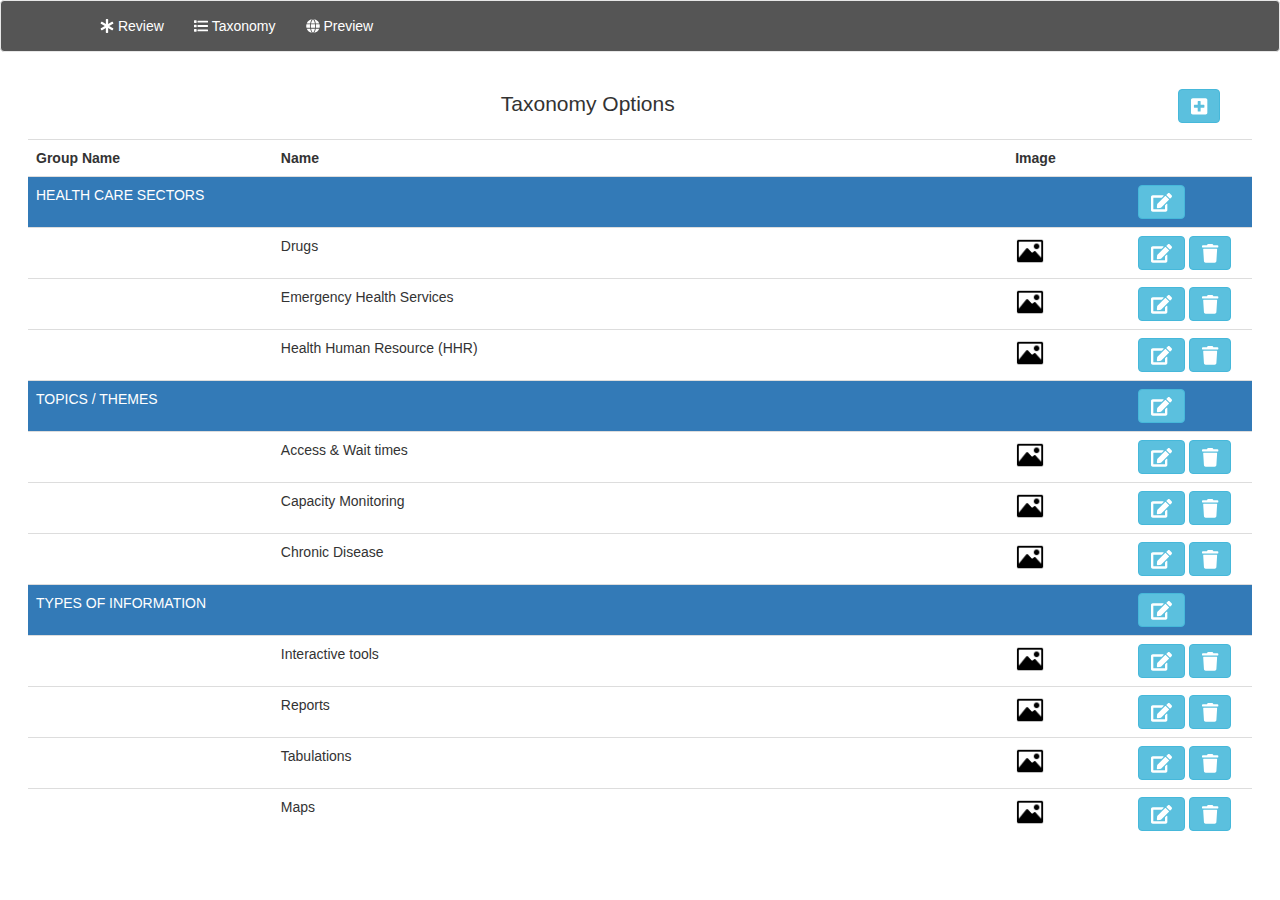
<file: TaxonomyOptions.html>
<!DOCTYPE html>
<!-- saved from url=(0044)http://localhost:50068/Admin/TaxonomyOptions -->
<html class="fontawesome-i2svg-active fontawesome-i2svg-complete"><head><meta http-equiv="Content-Type" content="text/html; charset=UTF-8">
    <meta name="viewport" content="width=device-width">
    <title>TaxonomyOptions</title>
    <style type="text/css">svg:not(:root).svg-inline--fa{overflow:visible}.svg-inline--fa{display:inline-block;font-size:inherit;height:1em;overflow:visible;vertical-align:-.125em}.svg-inline--fa.fa-lg{vertical-align:-.225em}.svg-inline--fa.fa-w-1{width:.0625em}.svg-inline--fa.fa-w-2{width:.125em}.svg-inline--fa.fa-w-3{width:.1875em}.svg-inline--fa.fa-w-4{width:.25em}.svg-inline--fa.fa-w-5{width:.3125em}.svg-inline--fa.fa-w-6{width:.375em}.svg-inline--fa.fa-w-7{width:.4375em}.svg-inline--fa.fa-w-8{width:.5em}.svg-inline--fa.fa-w-9{width:.5625em}.svg-inline--fa.fa-w-10{width:.625em}.svg-inline--fa.fa-w-11{width:.6875em}.svg-inline--fa.fa-w-12{width:.75em}.svg-inline--fa.fa-w-13{width:.8125em}.svg-inline--fa.fa-w-14{width:.875em}.svg-inline--fa.fa-w-15{width:.9375em}.svg-inline--fa.fa-w-16{width:1em}.svg-inline--fa.fa-w-17{width:1.0625em}.svg-inline--fa.fa-w-18{width:1.125em}.svg-inline--fa.fa-w-19{width:1.1875em}.svg-inline--fa.fa-w-20{width:1.25em}.svg-inline--fa.fa-pull-left{margin-right:.3em;width:auto}.svg-inline--fa.fa-pull-right{margin-left:.3em;width:auto}.svg-inline--fa.fa-border{height:1.5em}.svg-inline--fa.fa-li{width:2em}.svg-inline--fa.fa-fw{width:1.25em}.fa-layers svg.svg-inline--fa{bottom:0;left:0;margin:auto;position:absolute;right:0;top:0}.fa-layers{display:inline-block;height:1em;position:relative;text-align:center;vertical-align:-.125em;width:1em}.fa-layers svg.svg-inline--fa{-webkit-transform-origin:center center;transform-origin:center center}.fa-layers-counter,.fa-layers-text{display:inline-block;position:absolute;text-align:center}.fa-layers-text{left:50%;top:50%;-webkit-transform:translate(-50%,-50%);transform:translate(-50%,-50%);-webkit-transform-origin:center center;transform-origin:center center}.fa-layers-counter{background-color:#ff253a;border-radius:1em;color:#fff;height:1.5em;line-height:1;max-width:5em;min-width:1.5em;overflow:hidden;padding:.25em;right:0;text-overflow:ellipsis;top:0;-webkit-transform:scale(.25);transform:scale(.25);-webkit-transform-origin:top right;transform-origin:top right}.fa-layers-bottom-right{bottom:0;right:0;top:auto;-webkit-transform:scale(.25);transform:scale(.25);-webkit-transform-origin:bottom right;transform-origin:bottom right}.fa-layers-bottom-left{bottom:0;left:0;right:auto;top:auto;-webkit-transform:scale(.25);transform:scale(.25);-webkit-transform-origin:bottom left;transform-origin:bottom left}.fa-layers-top-right{right:0;top:0;-webkit-transform:scale(.25);transform:scale(.25);-webkit-transform-origin:top right;transform-origin:top right}.fa-layers-top-left{left:0;right:auto;top:0;-webkit-transform:scale(.25);transform:scale(.25);-webkit-transform-origin:top left;transform-origin:top left}.fa-lg{font-size:1.33333em;line-height:.75em;vertical-align:-.0667em}.fa-xs{font-size:.75em}.fa-sm{font-size:.875em}.fa-1x{font-size:1em}.fa-2x{font-size:2em}.fa-3x{font-size:3em}.fa-4x{font-size:4em}.fa-5x{font-size:5em}.fa-6x{font-size:6em}.fa-7x{font-size:7em}.fa-8x{font-size:8em}.fa-9x{font-size:9em}.fa-10x{font-size:10em}.fa-fw{text-align:center;width:1.25em}.fa-ul{list-style-type:none;margin-left:2.5em;padding-left:0}.fa-ul>li{position:relative}.fa-li{left:-2em;position:absolute;text-align:center;width:2em;line-height:inherit}.fa-border{border:solid .08em #eee;border-radius:.1em;padding:.2em .25em .15em}.fa-pull-left{float:left}.fa-pull-right{float:right}.fa.fa-pull-left,.fab.fa-pull-left,.fal.fa-pull-left,.far.fa-pull-left,.fas.fa-pull-left{margin-right:.3em}.fa.fa-pull-right,.fab.fa-pull-right,.fal.fa-pull-right,.far.fa-pull-right,.fas.fa-pull-right{margin-left:.3em}.fa-spin{-webkit-animation:fa-spin 2s infinite linear;animation:fa-spin 2s infinite linear}.fa-pulse{-webkit-animation:fa-spin 1s infinite steps(8);animation:fa-spin 1s infinite steps(8)}@-webkit-keyframes fa-spin{0%{-webkit-transform:rotate(0);transform:rotate(0)}100%{-webkit-transform:rotate(360deg);transform:rotate(360deg)}}@keyframes fa-spin{0%{-webkit-transform:rotate(0);transform:rotate(0)}100%{-webkit-transform:rotate(360deg);transform:rotate(360deg)}}.fa-rotate-90{-webkit-transform:rotate(90deg);transform:rotate(90deg)}.fa-rotate-180{-webkit-transform:rotate(180deg);transform:rotate(180deg)}.fa-rotate-270{-webkit-transform:rotate(270deg);transform:rotate(270deg)}.fa-flip-horizontal{-webkit-transform:scale(-1,1);transform:scale(-1,1)}.fa-flip-vertical{-webkit-transform:scale(1,-1);transform:scale(1,-1)}.fa-flip-horizontal.fa-flip-vertical{-webkit-transform:scale(-1,-1);transform:scale(-1,-1)}:root .fa-flip-horizontal,:root .fa-flip-vertical,:root .fa-rotate-180,:root .fa-rotate-270,:root .fa-rotate-90{-webkit-filter:none;filter:none}.fa-stack{display:inline-block;height:2em;position:relative;width:2em}.fa-stack-1x,.fa-stack-2x{bottom:0;left:0;margin:auto;position:absolute;right:0;top:0}.svg-inline--fa.fa-stack-1x{height:1em;width:1em}.svg-inline--fa.fa-stack-2x{height:2em;width:2em}.fa-inverse{color:#fff}.sr-only{border:0;clip:rect(0,0,0,0);height:1px;margin:-1px;overflow:hidden;padding:0;position:absolute;width:1px}.sr-only-focusable:active,.sr-only-focusable:focus{clip:auto;height:auto;margin:0;overflow:visible;position:static;width:auto}</style><link rel="stylesheet" href="./TaxonomyOptions_files/font-awesome.min.css">
    <link href="./TaxonomyOptions_files/bootstrap.css" rel="stylesheet">
    <link href="./TaxonomyOptions_files/admin.css" rel="stylesheet">
    <link href="./TaxonomyOptions_files/taxonomy-options.css" rel="stylesheet">
    <link href="./TaxonomyOptions_files/fine-uploader.css" rel="stylesheet">
    <link href="./TaxonomyOptions_files/site.css" rel="stylesheet">
    <link href="./TaxonomyOptions_files/daterangepicker.css" rel="stylesheet">
    <link href="./TaxonomyOptions_files/checkBoxSwitch.css" rel="stylesheet">
</head>

<body>
    <nav class="navbar navbar-default icon-bar" id="adminHeader">
        <div class="container">
            <!-- Brand and toggle get grouped for better mobile display -->
            <div class="navbar-header">
                <button type="button" data-target="#navbarCollapse" data-toggle="collapse" class="navbar-toggle">
                    <span class="sr-only">Toggle navigation</span>
                    <span class="icon-bar"></span>
                    <span class="icon-bar"></span>
                    <span class="icon-bar"></span>
                </button>
            </div>
            <!-- Collection of nav links and other content for toggling -->
            <div id="navbarCollapse" class="collapse navbar-collapse">
                <ul class="nav navbar-nav">
                    <li><a href="#"><svg class="svg-inline--fa fa-asterisk fa-w-16 fa-spin" aria-hidden="true" data-fa-processed="" data-prefix="fas" data-icon="asterisk" role="img" xmlns="http://www.w3.org/2000/svg" viewBox="0 0 512 512"><path fill="currentColor" d="M478.21 334.093L336 256l142.21-78.093c11.795-6.477 15.961-21.384 9.232-33.037l-19.48-33.741c-6.728-11.653-21.72-15.499-33.227-8.523L296 186.718l3.475-162.204C299.763 11.061 288.937 0 275.48 0h-38.96c-13.456 0-24.283 11.061-23.994 24.514L216 186.718 77.265 102.607c-11.506-6.976-26.499-3.13-33.227 8.523l-19.48 33.741c-6.728 11.653-2.562 26.56 9.233 33.037L176 256 33.79 334.093c-11.795 6.477-15.961 21.384-9.232 33.037l19.48 33.741c6.728 11.653 21.721 15.499 33.227 8.523L216 325.282l-3.475 162.204C212.237 500.939 223.064 512 236.52 512h38.961c13.456 0 24.283-11.061 23.995-24.514L296 325.282l138.735 84.111c11.506 6.976 26.499 3.13 33.227-8.523l19.48-33.741c6.728-11.653 2.563-26.559-9.232-33.036z"></path></svg><!-- <i class="fas fa-asterisk fa-spin"></i> -->&nbsp;Review</a></li>
                    <li><a href="#" class="active"><svg class="svg-inline--fa fa-list fa-w-16" aria-hidden="true" data-fa-processed="" data-prefix="fas" data-icon="list" role="img" xmlns="http://www.w3.org/2000/svg" viewBox="0 0 512 512"><path fill="currentColor" d="M128 116V76c0-8.837 7.163-16 16-16h352c8.837 0 16 7.163 16 16v40c0 8.837-7.163 16-16 16H144c-8.837 0-16-7.163-16-16zm16 176h352c8.837 0 16-7.163 16-16v-40c0-8.837-7.163-16-16-16H144c-8.837 0-16 7.163-16 16v40c0 8.837 7.163 16 16 16zm0 160h352c8.837 0 16-7.163 16-16v-40c0-8.837-7.163-16-16-16H144c-8.837 0-16 7.163-16 16v40c0 8.837 7.163 16 16 16zM16 144h64c8.837 0 16-7.163 16-16V64c0-8.837-7.163-16-16-16H16C7.163 48 0 55.163 0 64v64c0 8.837 7.163 16 16 16zm0 160h64c8.837 0 16-7.163 16-16v-64c0-8.837-7.163-16-16-16H16c-8.837 0-16 7.163-16 16v64c0 8.837 7.163 16 16 16zm0 160h64c8.837 0 16-7.163 16-16v-64c0-8.837-7.163-16-16-16H16c-8.837 0-16 7.163-16 16v64c0 8.837 7.163 16 16 16z"></path></svg><!-- <i class="fas fa-list"></i> -->&nbsp;Taxonomy</a></li>
                    <li><a href="#"><svg class="svg-inline--fa fa-globe fa-w-16" aria-hidden="true" data-fa-processed="" data-prefix="fas" data-icon="globe" role="img" xmlns="http://www.w3.org/2000/svg" viewBox="0 0 512 512"><path fill="currentColor" d="M364.215 192h131.43c5.439 20.419 8.354 41.868 8.354 64s-2.915 43.581-8.354 64h-131.43c5.154-43.049 4.939-86.746 0-128zM185.214 352c10.678 53.68 33.173 112.514 70.125 151.992.221.001.44.008.661.008s.44-.008.661-.008c37.012-39.543 59.467-98.414 70.125-151.992H185.214zm174.13-192h125.385C452.802 84.024 384.128 27.305 300.95 12.075c30.238 43.12 48.821 96.332 58.394 147.925zm-27.35 32H180.006c-5.339 41.914-5.345 86.037 0 128h151.989c5.339-41.915 5.345-86.037-.001-128zM152.656 352H27.271c31.926 75.976 100.6 132.695 183.778 147.925-30.246-43.136-48.823-96.35-58.393-147.925zm206.688 0c-9.575 51.605-28.163 104.814-58.394 147.925 83.178-15.23 151.852-71.949 183.778-147.925H359.344zm-32.558-192c-10.678-53.68-33.174-112.514-70.125-151.992-.221 0-.44-.008-.661-.008s-.44.008-.661.008C218.327 47.551 195.872 106.422 185.214 160h141.572zM16.355 192C10.915 212.419 8 233.868 8 256s2.915 43.581 8.355 64h131.43c-4.939-41.254-5.154-84.951 0-128H16.355zm136.301-32c9.575-51.602 28.161-104.81 58.394-147.925C127.872 27.305 59.198 84.024 27.271 160h125.385z"></path></svg><!-- <i class="fas fa-globe"></i> -->&nbsp;Preview</a></li>
                </ul>
                
            </div>
        </div>
    </nav>

    <div style="padding: 0em 1em 0em 1em">
        

<div style="padding: 0 1em">
    <div id="taxonomyOptionHeadingRow" class="row">
        <div class="col-lg-11 text-center">
            <h2>Taxonomy Options</h2>
        </div>
        <div class="col-lg-1 vcenter">
            <button class="btn btn-info" type="button" data-toggle="modal" data-target="#modalAdd" title="Add New Taxonomy Option">
                <svg class="svg-inline--fa fa-plus-square fa-w-14 fa-lg" aria-hidden="true" data-fa-processed="" data-prefix="fas" data-icon="plus-square" role="img" xmlns="http://www.w3.org/2000/svg" viewBox="0 0 448 512"><path fill="currentColor" d="M400 32H48C21.5 32 0 53.5 0 80v352c0 26.5 21.5 48 48 48h352c26.5 0 48-21.5 48-48V80c0-26.5-21.5-48-48-48zm-32 252c0 6.6-5.4 12-12 12h-92v92c0 6.6-5.4 12-12 12h-56c-6.6 0-12-5.4-12-12v-92H92c-6.6 0-12-5.4-12-12v-56c0-6.6 5.4-12 12-12h92v-92c0-6.6 5.4-12 12-12h56c6.6 0 12 5.4 12 12v92h92c6.6 0 12 5.4 12 12v56z"></path></svg><!-- <i class="fas fa-plus-square fa-lg" aria-hidden="true"></i> -->
            </button>
        </div>
    </div>
    <div class="validation-summary-valid" data-valmsg-summary="true"><ul><li style="display:none"></li>
</ul></div>
    <div class="table-responsive top_buffer_1">
        <table class="table">
            <tbody><tr>
                <th>
                    Group Name
                </th>
                <th>
                    Name
                </th>
                <th>
                    Image
                </th>
                <th>
                    &nbsp;
                </th>
            </tr>

                <tr id="RowG1" class="taxonomy-group-row">
                    <td class="group-name">
                        <div>HEALTH CARE SECTORS</div>
                    </td>
                    <td></td>
                    <td></td>
                    <td class="options">
                        <button class="btn btn-info" title="Edit" data-toggle="modal" data-target="#modalEditG1">
                            <svg class="svg-inline--fa fa-edit fa-w-18 fa-lg" aria-hidden="true" data-fa-processed="" data-prefix="fas" data-icon="edit" role="img" xmlns="http://www.w3.org/2000/svg" viewBox="0 0 576 512"><path fill="currentColor" d="M402.6 83.2l90.2 90.2c3.8 3.8 3.8 10 0 13.8L274.4 405.6l-92.8 10.3c-12.4 1.4-22.9-9.1-21.5-21.5l10.3-92.8L388.8 83.2c3.8-3.8 10-3.8 13.8 0zm162-22.9l-48.8-48.8c-15.2-15.2-39.9-15.2-55.2 0l-35.4 35.4c-3.8 3.8-3.8 10 0 13.8l90.2 90.2c3.8 3.8 10 3.8 13.8 0l35.4-35.4c15.2-15.3 15.2-40 0-55.2zM384 346.2V448H64V128h229.8c3.2 0 6.2-1.3 8.5-3.5l40-40c7.6-7.6 2.2-20.5-8.5-20.5H48C21.5 64 0 85.5 0 112v352c0 26.5 21.5 48 48 48h352c26.5 0 48-21.5 48-48V306.2c0-10.7-12.9-16-20.5-8.5l-40 40c-2.2 2.3-3.5 5.3-3.5 8.5z"></path></svg><!-- <i class="fas fa-edit fa-lg" aria-hidden="true"></i> -->
                        </button>

                        <div id="modalEditG1" class="modal fade" role="dialog">
                            <div class="modal-dialog">
                                <div class="modal-content">
<form action="http://localhost:50068/Admin/EditTaxonomyGroup" enctype="multipart/form-data" method="post"><input name="__RequestVerificationToken" type="hidden" value="I0qbhMfq2wvAdLFshOtnay_XW2DX5q86UoAn6jnX0-uaazxjiT3wAJ-Vlr325AIM0OxbCLfxvSKvdAqnhm108OAEhww3zdhsXts1js87Eds1">                                        <div class="modal-header"><h3>Edit Taxonomy Group</h3></div>
                                        <div class="modal-body">
                                            <p>
                                                
                                                <input data-val="true" data-val-number="The field ID must be a number." data-val-required="The ID field is required." id="ID" name="ID" type="hidden" value="1">
                                                <label class="control-label" for="DisplayName">Group Name</label>
                                                <input class="form-control text-box single-line" id="DisplayName" name="DisplayName" type="text" value="HEALTH CARE SECTORS">
                                            </p>
                                        </div>
                                        <div class="modal-footer">
                                            <button type="button" class="btn btn-default" data-dismiss="modal">Close</button>
                                            <input type="submit" class="btn btn-primary" value="Submit">
                                        </div>
</form>                                </div>
                            </div>
                        </div>

                    </td>
                </tr>
                    <tr id="Row2" class="taxonomy-option-row">

                        <td></td>
                        <td class="display-name">
                            <div>Drugs</div>
                        </td>
                        <td class="image">
                            <img class="old-img-preview on-edit-hide" alt="" width="30" height="30" src="[data-uri]">
                        </td>
                        <td class="options">
                            <button class="btn btn-info" title="Edit" data-toggle="modal" data-target="#modalEdit2">
                                <svg class="svg-inline--fa fa-edit fa-w-18 fa-lg" aria-hidden="true" data-fa-processed="" data-prefix="fas" data-icon="edit" role="img" xmlns="http://www.w3.org/2000/svg" viewBox="0 0 576 512"><path fill="currentColor" d="M402.6 83.2l90.2 90.2c3.8 3.8 3.8 10 0 13.8L274.4 405.6l-92.8 10.3c-12.4 1.4-22.9-9.1-21.5-21.5l10.3-92.8L388.8 83.2c3.8-3.8 10-3.8 13.8 0zm162-22.9l-48.8-48.8c-15.2-15.2-39.9-15.2-55.2 0l-35.4 35.4c-3.8 3.8-3.8 10 0 13.8l90.2 90.2c3.8 3.8 10 3.8 13.8 0l35.4-35.4c15.2-15.3 15.2-40 0-55.2zM384 346.2V448H64V128h229.8c3.2 0 6.2-1.3 8.5-3.5l40-40c7.6-7.6 2.2-20.5-8.5-20.5H48C21.5 64 0 85.5 0 112v352c0 26.5 21.5 48 48 48h352c26.5 0 48-21.5 48-48V306.2c0-10.7-12.9-16-20.5-8.5l-40 40c-2.2 2.3-3.5 5.3-3.5 8.5z"></path></svg><!-- <i class="fas fa-edit fa-lg" aria-hidden="true"></i> -->
                            </button>

                            <div id="modalEdit2" class="modal fade" role="dialog">
                                <div class="modal-dialog">
                                    <div class="modal-content">
<form action="http://localhost:50068/Admin/EditTaxonomyOption" enctype="multipart/form-data" method="post"><input name="__RequestVerificationToken" type="hidden" value="NHU1cN26Fp3mKwtt-WYl2sk4IaSbDXk-dbF8ySBXwLTSCknS1118gmT6EzCjIr_QllvOaGhEf0GIYNc_sNAWDEgX48dichNBH2GSs8jF_Yc1">                                            <div class="modal-header"><h3>Edit Taxonomy Option</h3></div>
                                            <div class="modal-body">
                                                <p>
                                                    <input type="hidden" name="GroupID" value="1">
                                                    <input data-val="true" data-val-number="The field ID must be a number." data-val-required="The ID field is required." id="ID" name="ID" type="hidden" value="2">
                                                    <label class="control-label" for="DisplayName">Name</label>
                                                    <input class="form-control text-box single-line" id="DisplayName" name="DisplayName" type="text" value="Drugs">
                                                </p>
                                                <p>
                                                    <label class="control-label" for="ImageName">Image</label>
                                                </p>
                                                <p>
                                                    <input id="ImageName" name="ImageName" type="hidden" value="[data-uri]">
                                                    <label class="btn btn-info btn-file" title="Upload">
                                                        <svg class="svg-inline--fa fa-upload fa-w-16 fa-lg" aria-hidden="true" data-fa-processed="" data-prefix="fas" data-icon="upload" role="img" xmlns="http://www.w3.org/2000/svg" viewBox="0 0 512 512"><path fill="currentColor" d="M296 384h-80c-13.3 0-24-10.7-24-24V192h-87.7c-17.8 0-26.7-21.5-14.1-34.1L242.3 5.7c7.5-7.5 19.8-7.5 27.3 0l152.2 152.2c12.6 12.6 3.7 34.1-14.1 34.1H320v168c0 13.3-10.7 24-24 24zm216-8v112c0 13.3-10.7 24-24 24H24c-13.3 0-24-10.7-24-24V376c0-13.3 10.7-24 24-24h136v8c0 30.9 25.1 56 56 56h80c30.9 0 56-25.1 56-56v-8h136c13.3 0 24 10.7 24 24zm-124 88c0-11-9-20-20-20s-20 9-20 20 9 20 20 20 20-9 20-20zm64 0c0-11-9-20-20-20s-20 9-20 20 9 20 20 20 20-9 20-20z"></path></svg><!-- <i class="fas fa-upload fa-lg"></i> -->
                                                        <input type="file" accept="image/*" class="form-control edit-form-image" style="display:none" data-div-target="#Row2" name="image">
                                                    </label>
                                                    <img class="new-img-preview" alt="" height="30" src="[data-uri]">
                                                </p>
                                            </div>
                                            <div class="modal-footer">
                                                <button type="button" class="btn btn-default" data-dismiss="modal">Close</button>
                                                <input type="submit" class="btn btn-primary" value="Save Changes">
                                            </div>
</form>                                    </div>
                                </div>
                            </div>
                            <button class="btn btn-info" title="Delete" data-toggle="modal" data-target="#modalDelete2">
                                <svg class="svg-inline--fa fa-trash fa-w-14 fa-lg" aria-hidden="true" data-fa-processed="" data-prefix="fas" data-icon="trash" role="img" xmlns="http://www.w3.org/2000/svg" viewBox="0 0 448 512"><path fill="currentColor" d="M0 84V56c0-13.3 10.7-24 24-24h112l9.4-18.7c4-8.2 12.3-13.3 21.4-13.3h114.3c9.1 0 17.4 5.1 21.5 13.3L312 32h112c13.3 0 24 10.7 24 24v28c0 6.6-5.4 12-12 12H12C5.4 96 0 90.6 0 84zm415.2 56.7L394.8 467c-1.6 25.3-22.6 45-47.9 45H101.1c-25.3 0-46.3-19.7-47.9-45L32.8 140.7c-.4-6.9 5.1-12.7 12-12.7h358.5c6.8 0 12.3 5.8 11.9 12.7z"></path></svg><!-- <i class="fas fa-trash fa-lg" aria-hidden="true"></i> -->
                            </button>
                            <div id="modalDelete2" class="modal fade" role="dialog">
                                <div class="modal-dialog">
                                    <div class="modal-content">
                                        <div class="modal-header"><h3>Delete Taxonomy Option</h3></div>
                                        <div class="modal-body">
                                            <p>
                                                Are you sure you want to delete this Taxonomy Option?
                                            </p>
                                        </div>
                                        <div class="modal-footer">
<form action="http://localhost:50068/Admin/DeleteTaxonomyOption" enctype="multipart/form-data" method="post"><input name="__RequestVerificationToken" type="hidden" value="TclKDXdbkn8RT02B-gDFaBr2uifK5GeF4mvatYYjk_4liSBExcVKNNGhNzb8_4UmUhxTRvbpOSOJ5RRnDFu7gA1qj-dQvMBsQ4pUi2U7FqA1"><input data-val="true" data-val-number="The field ID must be a number." data-val-required="The ID field is required." id="ID" name="ID" type="hidden" value="2">                                                <input type="submit" class="btn btn-danger" value="Delete">
                                                <button type="button" class="btn btn-default" data-dismiss="modal">Cancel</button>
</form>                                        </div>
                                    </div>
                                </div>
                            </div>
                        </td>
                    </tr>
                    <tr id="Row3" class="taxonomy-option-row">

                        <td></td>
                        <td class="display-name">
                            <div>Emergency Health Services</div>
                        </td>
                        <td class="image">
                            <img class="old-img-preview on-edit-hide" alt="" width="30" height="30" src="[data-uri]">
                        </td>
                        <td class="options">
                            <button class="btn btn-info" title="Edit" data-toggle="modal" data-target="#modalEdit3">
                                <svg class="svg-inline--fa fa-edit fa-w-18 fa-lg" aria-hidden="true" data-fa-processed="" data-prefix="fas" data-icon="edit" role="img" xmlns="http://www.w3.org/2000/svg" viewBox="0 0 576 512"><path fill="currentColor" d="M402.6 83.2l90.2 90.2c3.8 3.8 3.8 10 0 13.8L274.4 405.6l-92.8 10.3c-12.4 1.4-22.9-9.1-21.5-21.5l10.3-92.8L388.8 83.2c3.8-3.8 10-3.8 13.8 0zm162-22.9l-48.8-48.8c-15.2-15.2-39.9-15.2-55.2 0l-35.4 35.4c-3.8 3.8-3.8 10 0 13.8l90.2 90.2c3.8 3.8 10 3.8 13.8 0l35.4-35.4c15.2-15.3 15.2-40 0-55.2zM384 346.2V448H64V128h229.8c3.2 0 6.2-1.3 8.5-3.5l40-40c7.6-7.6 2.2-20.5-8.5-20.5H48C21.5 64 0 85.5 0 112v352c0 26.5 21.5 48 48 48h352c26.5 0 48-21.5 48-48V306.2c0-10.7-12.9-16-20.5-8.5l-40 40c-2.2 2.3-3.5 5.3-3.5 8.5z"></path></svg><!-- <i class="fas fa-edit fa-lg" aria-hidden="true"></i> -->
                            </button>

                            <div id="modalEdit3" class="modal fade" role="dialog">
                                <div class="modal-dialog">
                                    <div class="modal-content">
<form action="http://localhost:50068/Admin/EditTaxonomyOption" enctype="multipart/form-data" method="post"><input name="__RequestVerificationToken" type="hidden" value="NAx33SKllaPIhSubciLnhJksfAwXQPcSQ8XCBCdNsEWwxX66LVfzWEiSodRmtr3V-6IcCgs7JinifTpoFMKIeIy7bnQxQktLhT-pU6RWJDE1">                                            <div class="modal-header"><h3>Edit Taxonomy Option</h3></div>
                                            <div class="modal-body">
                                                <p>
                                                    <input type="hidden" name="GroupID" value="1">
                                                    <input data-val="true" data-val-number="The field ID must be a number." data-val-required="The ID field is required." id="ID" name="ID" type="hidden" value="3">
                                                    <label class="control-label" for="DisplayName">Name</label>
                                                    <input class="form-control text-box single-line" id="DisplayName" name="DisplayName" type="text" value="Emergency Health Services">
                                                </p>
                                                <p>
                                                    <label class="control-label" for="ImageName">Image</label>
                                                </p>
                                                <p>
                                                    <input id="ImageName" name="ImageName" type="hidden" value="[data-uri]">
                                                    <label class="btn btn-info btn-file" title="Upload">
                                                        <svg class="svg-inline--fa fa-upload fa-w-16 fa-lg" aria-hidden="true" data-fa-processed="" data-prefix="fas" data-icon="upload" role="img" xmlns="http://www.w3.org/2000/svg" viewBox="0 0 512 512"><path fill="currentColor" d="M296 384h-80c-13.3 0-24-10.7-24-24V192h-87.7c-17.8 0-26.7-21.5-14.1-34.1L242.3 5.7c7.5-7.5 19.8-7.5 27.3 0l152.2 152.2c12.6 12.6 3.7 34.1-14.1 34.1H320v168c0 13.3-10.7 24-24 24zm216-8v112c0 13.3-10.7 24-24 24H24c-13.3 0-24-10.7-24-24V376c0-13.3 10.7-24 24-24h136v8c0 30.9 25.1 56 56 56h80c30.9 0 56-25.1 56-56v-8h136c13.3 0 24 10.7 24 24zm-124 88c0-11-9-20-20-20s-20 9-20 20 9 20 20 20 20-9 20-20zm64 0c0-11-9-20-20-20s-20 9-20 20 9 20 20 20 20-9 20-20z"></path></svg><!-- <i class="fas fa-upload fa-lg"></i> -->
                                                        <input type="file" accept="image/*" class="form-control edit-form-image" style="display:none" data-div-target="#Row3" name="image">
                                                    </label>
                                                    <img class="new-img-preview" alt="" height="30" src="[data-uri]">
                                                </p>
                                            </div>
                                            <div class="modal-footer">
                                                <button type="button" class="btn btn-default" data-dismiss="modal">Close</button>
                                                <input type="submit" class="btn btn-primary" value="Save Changes">
                                            </div>
</form>                                    </div>
                                </div>
                            </div>
                            <button class="btn btn-info" title="Delete" data-toggle="modal" data-target="#modalDelete3">
                                <svg class="svg-inline--fa fa-trash fa-w-14 fa-lg" aria-hidden="true" data-fa-processed="" data-prefix="fas" data-icon="trash" role="img" xmlns="http://www.w3.org/2000/svg" viewBox="0 0 448 512"><path fill="currentColor" d="M0 84V56c0-13.3 10.7-24 24-24h112l9.4-18.7c4-8.2 12.3-13.3 21.4-13.3h114.3c9.1 0 17.4 5.1 21.5 13.3L312 32h112c13.3 0 24 10.7 24 24v28c0 6.6-5.4 12-12 12H12C5.4 96 0 90.6 0 84zm415.2 56.7L394.8 467c-1.6 25.3-22.6 45-47.9 45H101.1c-25.3 0-46.3-19.7-47.9-45L32.8 140.7c-.4-6.9 5.1-12.7 12-12.7h358.5c6.8 0 12.3 5.8 11.9 12.7z"></path></svg><!-- <i class="fas fa-trash fa-lg" aria-hidden="true"></i> -->
                            </button>
                            <div id="modalDelete3" class="modal fade" role="dialog">
                                <div class="modal-dialog">
                                    <div class="modal-content">
                                        <div class="modal-header"><h3>Delete Taxonomy Option</h3></div>
                                        <div class="modal-body">
                                            <p>
                                                Are you sure you want to delete this Taxonomy Option?
                                            </p>
                                        </div>
                                        <div class="modal-footer">
<form action="http://localhost:50068/Admin/DeleteTaxonomyOption" enctype="multipart/form-data" method="post"><input name="__RequestVerificationToken" type="hidden" value="eimG3C9TDy9CqYB4gsfMURqGrFSxb380WXb29FGgakUM0ZY4uwmgYEUZGp1cO9IWMCNhTAQ3-JEkZVyWKFkZIJMfp6dwNiJTdKcHH756K5Q1"><input data-val="true" data-val-number="The field ID must be a number." data-val-required="The ID field is required." id="ID" name="ID" type="hidden" value="3">                                                <input type="submit" class="btn btn-danger" value="Delete">
                                                <button type="button" class="btn btn-default" data-dismiss="modal">Cancel</button>
</form>                                        </div>
                                    </div>
                                </div>
                            </div>
                        </td>
                    </tr>
                    <tr id="Row4" class="taxonomy-option-row">

                        <td></td>
                        <td class="display-name">
                            <div>Health Human Resource (HHR)</div>
                        </td>
                        <td class="image">
                            <img class="old-img-preview on-edit-hide" alt="" width="30" height="30" src="[data-uri]">
                        </td>
                        <td class="options">
                            <button class="btn btn-info" title="Edit" data-toggle="modal" data-target="#modalEdit4">
                                <svg class="svg-inline--fa fa-edit fa-w-18 fa-lg" aria-hidden="true" data-fa-processed="" data-prefix="fas" data-icon="edit" role="img" xmlns="http://www.w3.org/2000/svg" viewBox="0 0 576 512"><path fill="currentColor" d="M402.6 83.2l90.2 90.2c3.8 3.8 3.8 10 0 13.8L274.4 405.6l-92.8 10.3c-12.4 1.4-22.9-9.1-21.5-21.5l10.3-92.8L388.8 83.2c3.8-3.8 10-3.8 13.8 0zm162-22.9l-48.8-48.8c-15.2-15.2-39.9-15.2-55.2 0l-35.4 35.4c-3.8 3.8-3.8 10 0 13.8l90.2 90.2c3.8 3.8 10 3.8 13.8 0l35.4-35.4c15.2-15.3 15.2-40 0-55.2zM384 346.2V448H64V128h229.8c3.2 0 6.2-1.3 8.5-3.5l40-40c7.6-7.6 2.2-20.5-8.5-20.5H48C21.5 64 0 85.5 0 112v352c0 26.5 21.5 48 48 48h352c26.5 0 48-21.5 48-48V306.2c0-10.7-12.9-16-20.5-8.5l-40 40c-2.2 2.3-3.5 5.3-3.5 8.5z"></path></svg><!-- <i class="fas fa-edit fa-lg" aria-hidden="true"></i> -->
                            </button>

                            <div id="modalEdit4" class="modal fade" role="dialog">
                                <div class="modal-dialog">
                                    <div class="modal-content">
<form action="http://localhost:50068/Admin/EditTaxonomyOption" enctype="multipart/form-data" method="post"><input name="__RequestVerificationToken" type="hidden" value="l20GJERyevuDO9tnv92TqCtI1vZ-igcwyY7Qjj5ZYZTPDl3kyHdKRw0EqI7zr2MsIKXZBuFXsYnyUjU8K9fMbT31zAiWjQYGwwE-jsUA80c1">                                            <div class="modal-header"><h3>Edit Taxonomy Option</h3></div>
                                            <div class="modal-body">
                                                <p>
                                                    <input type="hidden" name="GroupID" value="1">
                                                    <input data-val="true" data-val-number="The field ID must be a number." data-val-required="The ID field is required." id="ID" name="ID" type="hidden" value="4">
                                                    <label class="control-label" for="DisplayName">Name</label>
                                                    <input class="form-control text-box single-line" id="DisplayName" name="DisplayName" type="text" value="Health Human Resource (HHR)">
                                                </p>
                                                <p>
                                                    <label class="control-label" for="ImageName">Image</label>
                                                </p>
                                                <p>
                                                    <input id="ImageName" name="ImageName" type="hidden" value="[data-uri]">
                                                    <label class="btn btn-info btn-file" title="Upload">
                                                        <svg class="svg-inline--fa fa-upload fa-w-16 fa-lg" aria-hidden="true" data-fa-processed="" data-prefix="fas" data-icon="upload" role="img" xmlns="http://www.w3.org/2000/svg" viewBox="0 0 512 512"><path fill="currentColor" d="M296 384h-80c-13.3 0-24-10.7-24-24V192h-87.7c-17.8 0-26.7-21.5-14.1-34.1L242.3 5.7c7.5-7.5 19.8-7.5 27.3 0l152.2 152.2c12.6 12.6 3.7 34.1-14.1 34.1H320v168c0 13.3-10.7 24-24 24zm216-8v112c0 13.3-10.7 24-24 24H24c-13.3 0-24-10.7-24-24V376c0-13.3 10.7-24 24-24h136v8c0 30.9 25.1 56 56 56h80c30.9 0 56-25.1 56-56v-8h136c13.3 0 24 10.7 24 24zm-124 88c0-11-9-20-20-20s-20 9-20 20 9 20 20 20 20-9 20-20zm64 0c0-11-9-20-20-20s-20 9-20 20 9 20 20 20 20-9 20-20z"></path></svg><!-- <i class="fas fa-upload fa-lg"></i> -->
                                                        <input type="file" accept="image/*" class="form-control edit-form-image" style="display:none" data-div-target="#Row4" name="image">
                                                    </label>
                                                    <img class="new-img-preview" alt="" height="30" src="[data-uri]">
                                                </p>
                                            </div>
                                            <div class="modal-footer">
                                                <button type="button" class="btn btn-default" data-dismiss="modal">Close</button>
                                                <input type="submit" class="btn btn-primary" value="Save Changes">
                                            </div>
</form>                                    </div>
                                </div>
                            </div>
                            <button class="btn btn-info" title="Delete" data-toggle="modal" data-target="#modalDelete4">
                                <svg class="svg-inline--fa fa-trash fa-w-14 fa-lg" aria-hidden="true" data-fa-processed="" data-prefix="fas" data-icon="trash" role="img" xmlns="http://www.w3.org/2000/svg" viewBox="0 0 448 512"><path fill="currentColor" d="M0 84V56c0-13.3 10.7-24 24-24h112l9.4-18.7c4-8.2 12.3-13.3 21.4-13.3h114.3c9.1 0 17.4 5.1 21.5 13.3L312 32h112c13.3 0 24 10.7 24 24v28c0 6.6-5.4 12-12 12H12C5.4 96 0 90.6 0 84zm415.2 56.7L394.8 467c-1.6 25.3-22.6 45-47.9 45H101.1c-25.3 0-46.3-19.7-47.9-45L32.8 140.7c-.4-6.9 5.1-12.7 12-12.7h358.5c6.8 0 12.3 5.8 11.9 12.7z"></path></svg><!-- <i class="fas fa-trash fa-lg" aria-hidden="true"></i> -->
                            </button>
                            <div id="modalDelete4" class="modal fade" role="dialog">
                                <div class="modal-dialog">
                                    <div class="modal-content">
                                        <div class="modal-header"><h3>Delete Taxonomy Option</h3></div>
                                        <div class="modal-body">
                                            <p>
                                                Are you sure you want to delete this Taxonomy Option?
                                            </p>
                                        </div>
                                        <div class="modal-footer">
<form action="http://localhost:50068/Admin/DeleteTaxonomyOption" enctype="multipart/form-data" method="post"><input name="__RequestVerificationToken" type="hidden" value="J-Hd87EucUwqf1i3TWBkhwYx154FJU25ftRl7_uT-cIOxteBjyfetokkFQid3khtLw-MemPTn5wwa1GfNhjxDjUeGpNO0HgmtOatIz58tLU1"><input data-val="true" data-val-number="The field ID must be a number." data-val-required="The ID field is required." id="ID" name="ID" type="hidden" value="4">                                                <input type="submit" class="btn btn-danger" value="Delete">
                                                <button type="button" class="btn btn-default" data-dismiss="modal">Cancel</button>
</form>                                        </div>
                                    </div>
                                </div>
                            </div>
                        </td>
                    </tr>
                <tr id="RowG2" class="taxonomy-group-row">
                    <td class="group-name">
                        <div>TOPICS / THEMES</div>
                    </td>
                    <td></td>
                    <td></td>
                    <td class="options">
                        <button class="btn btn-info" title="Edit" data-toggle="modal" data-target="#modalEditG2">
                            <svg class="svg-inline--fa fa-edit fa-w-18 fa-lg" aria-hidden="true" data-fa-processed="" data-prefix="fas" data-icon="edit" role="img" xmlns="http://www.w3.org/2000/svg" viewBox="0 0 576 512"><path fill="currentColor" d="M402.6 83.2l90.2 90.2c3.8 3.8 3.8 10 0 13.8L274.4 405.6l-92.8 10.3c-12.4 1.4-22.9-9.1-21.5-21.5l10.3-92.8L388.8 83.2c3.8-3.8 10-3.8 13.8 0zm162-22.9l-48.8-48.8c-15.2-15.2-39.9-15.2-55.2 0l-35.4 35.4c-3.8 3.8-3.8 10 0 13.8l90.2 90.2c3.8 3.8 10 3.8 13.8 0l35.4-35.4c15.2-15.3 15.2-40 0-55.2zM384 346.2V448H64V128h229.8c3.2 0 6.2-1.3 8.5-3.5l40-40c7.6-7.6 2.2-20.5-8.5-20.5H48C21.5 64 0 85.5 0 112v352c0 26.5 21.5 48 48 48h352c26.5 0 48-21.5 48-48V306.2c0-10.7-12.9-16-20.5-8.5l-40 40c-2.2 2.3-3.5 5.3-3.5 8.5z"></path></svg><!-- <i class="fas fa-edit fa-lg" aria-hidden="true"></i> -->
                        </button>

                        <div id="modalEditG2" class="modal fade" role="dialog">
                            <div class="modal-dialog">
                                <div class="modal-content">
<form action="http://localhost:50068/Admin/EditTaxonomyGroup" enctype="multipart/form-data" method="post"><input name="__RequestVerificationToken" type="hidden" value="pGYipawGKJ89efAeBTNWsmg2nq019aXPmC-ZQtroY_hle9HtUpp9G9dioGB-07OOJhiJ5xdEQS5pscpG6wrPz09acU-rblMAvt3lSWDhJ0M1">                                        <div class="modal-header"><h3>Edit Taxonomy Group</h3></div>
                                        <div class="modal-body">
                                            <p>
                                                
                                                <input data-val="true" data-val-number="The field ID must be a number." data-val-required="The ID field is required." id="ID" name="ID" type="hidden" value="2">
                                                <label class="control-label" for="DisplayName">Group Name</label>
                                                <input class="form-control text-box single-line" id="DisplayName" name="DisplayName" type="text" value="TOPICS / THEMES">
                                            </p>
                                        </div>
                                        <div class="modal-footer">
                                            <button type="button" class="btn btn-default" data-dismiss="modal">Close</button>
                                            <input type="submit" class="btn btn-primary" value="Submit">
                                        </div>
</form>                                </div>
                            </div>
                        </div>

                    </td>
                </tr>
                    <tr id="Row12" class="taxonomy-option-row">

                        <td></td>
                        <td class="display-name">
                            <div>Access &amp; Wait times</div>
                        </td>
                        <td class="image">
                            <img class="old-img-preview on-edit-hide" alt="" width="30" height="30" src="[data-uri]">
                        </td>
                        <td class="options">
                            <button class="btn btn-info" title="Edit" data-toggle="modal" data-target="#modalEdit12">
                                <svg class="svg-inline--fa fa-edit fa-w-18 fa-lg" aria-hidden="true" data-fa-processed="" data-prefix="fas" data-icon="edit" role="img" xmlns="http://www.w3.org/2000/svg" viewBox="0 0 576 512"><path fill="currentColor" d="M402.6 83.2l90.2 90.2c3.8 3.8 3.8 10 0 13.8L274.4 405.6l-92.8 10.3c-12.4 1.4-22.9-9.1-21.5-21.5l10.3-92.8L388.8 83.2c3.8-3.8 10-3.8 13.8 0zm162-22.9l-48.8-48.8c-15.2-15.2-39.9-15.2-55.2 0l-35.4 35.4c-3.8 3.8-3.8 10 0 13.8l90.2 90.2c3.8 3.8 10 3.8 13.8 0l35.4-35.4c15.2-15.3 15.2-40 0-55.2zM384 346.2V448H64V128h229.8c3.2 0 6.2-1.3 8.5-3.5l40-40c7.6-7.6 2.2-20.5-8.5-20.5H48C21.5 64 0 85.5 0 112v352c0 26.5 21.5 48 48 48h352c26.5 0 48-21.5 48-48V306.2c0-10.7-12.9-16-20.5-8.5l-40 40c-2.2 2.3-3.5 5.3-3.5 8.5z"></path></svg><!-- <i class="fas fa-edit fa-lg" aria-hidden="true"></i> -->
                            </button>

                            <div id="modalEdit12" class="modal fade" role="dialog">
                                <div class="modal-dialog">
                                    <div class="modal-content">
<form action="http://localhost:50068/Admin/EditTaxonomyOption" enctype="multipart/form-data" method="post"><input name="__RequestVerificationToken" type="hidden" value="m7AR9kwHBB9hx6i1cVJA_dh-7qcLNzGHUhZ83wvWxjCGoQUn0jPnbKmZJEUaYz2yDsG8PPtwPIRGaT0qN53aNWIckba7jJtcq9KVyIJUwTs1">                                            <div class="modal-header"><h3>Edit Taxonomy Option</h3></div>
                                            <div class="modal-body">
                                                <p>
                                                    <input type="hidden" name="GroupID" value="2">
                                                    <input data-val="true" data-val-number="The field ID must be a number." data-val-required="The ID field is required." id="ID" name="ID" type="hidden" value="12">
                                                    <label class="control-label" for="DisplayName">Name</label>
                                                    <input class="form-control text-box single-line" id="DisplayName" name="DisplayName" type="text" value="Access &amp; Wait times">
                                                </p>
                                                <p>
                                                    <label class="control-label" for="ImageName">Image</label>
                                                </p>
                                                <p>
                                                    <input id="ImageName" name="ImageName" type="hidden" value="[data-uri]">
                                                    <label class="btn btn-info btn-file" title="Upload">
                                                        <svg class="svg-inline--fa fa-upload fa-w-16 fa-lg" aria-hidden="true" data-fa-processed="" data-prefix="fas" data-icon="upload" role="img" xmlns="http://www.w3.org/2000/svg" viewBox="0 0 512 512"><path fill="currentColor" d="M296 384h-80c-13.3 0-24-10.7-24-24V192h-87.7c-17.8 0-26.7-21.5-14.1-34.1L242.3 5.7c7.5-7.5 19.8-7.5 27.3 0l152.2 152.2c12.6 12.6 3.7 34.1-14.1 34.1H320v168c0 13.3-10.7 24-24 24zm216-8v112c0 13.3-10.7 24-24 24H24c-13.3 0-24-10.7-24-24V376c0-13.3 10.7-24 24-24h136v8c0 30.9 25.1 56 56 56h80c30.9 0 56-25.1 56-56v-8h136c13.3 0 24 10.7 24 24zm-124 88c0-11-9-20-20-20s-20 9-20 20 9 20 20 20 20-9 20-20zm64 0c0-11-9-20-20-20s-20 9-20 20 9 20 20 20 20-9 20-20z"></path></svg><!-- <i class="fas fa-upload fa-lg"></i> -->
                                                        <input type="file" accept="image/*" class="form-control edit-form-image" style="display:none" data-div-target="#Row12" name="image">
                                                    </label>
                                                    <img class="new-img-preview" alt="" height="30" src="[data-uri]">
                                                </p>
                                            </div>
                                            <div class="modal-footer">
                                                <button type="button" class="btn btn-default" data-dismiss="modal">Close</button>
                                                <input type="submit" class="btn btn-primary" value="Save Changes">
                                            </div>
</form>                                    </div>
                                </div>
                            </div>
                            <button class="btn btn-info" title="Delete" data-toggle="modal" data-target="#modalDelete12">
                                <svg class="svg-inline--fa fa-trash fa-w-14 fa-lg" aria-hidden="true" data-fa-processed="" data-prefix="fas" data-icon="trash" role="img" xmlns="http://www.w3.org/2000/svg" viewBox="0 0 448 512"><path fill="currentColor" d="M0 84V56c0-13.3 10.7-24 24-24h112l9.4-18.7c4-8.2 12.3-13.3 21.4-13.3h114.3c9.1 0 17.4 5.1 21.5 13.3L312 32h112c13.3 0 24 10.7 24 24v28c0 6.6-5.4 12-12 12H12C5.4 96 0 90.6 0 84zm415.2 56.7L394.8 467c-1.6 25.3-22.6 45-47.9 45H101.1c-25.3 0-46.3-19.7-47.9-45L32.8 140.7c-.4-6.9 5.1-12.7 12-12.7h358.5c6.8 0 12.3 5.8 11.9 12.7z"></path></svg><!-- <i class="fas fa-trash fa-lg" aria-hidden="true"></i> -->
                            </button>
                            <div id="modalDelete12" class="modal fade" role="dialog">
                                <div class="modal-dialog">
                                    <div class="modal-content">
                                        <div class="modal-header"><h3>Delete Taxonomy Option</h3></div>
                                        <div class="modal-body">
                                            <p>
                                                Are you sure you want to delete this Taxonomy Option?
                                            </p>
                                        </div>
                                        <div class="modal-footer">
<form action="http://localhost:50068/Admin/DeleteTaxonomyOption" enctype="multipart/form-data" method="post"><input name="__RequestVerificationToken" type="hidden" value="Y9_OJlwttpxVO_tUBsgRYNSz0-kpizieWOBY4kBBLV0obc8q5SGsAuFOGdHubAtBiWDialtkTKT7UCloDt8zCY-ZlS4qicTf9HpS9rpIR0E1"><input data-val="true" data-val-number="The field ID must be a number." data-val-required="The ID field is required." id="ID" name="ID" type="hidden" value="12">                                                <input type="submit" class="btn btn-danger" value="Delete">
                                                <button type="button" class="btn btn-default" data-dismiss="modal">Cancel</button>
</form>                                        </div>
                                    </div>
                                </div>
                            </div>
                        </td>
                    </tr>
                    <tr id="Row13" class="taxonomy-option-row">

                        <td></td>
                        <td class="display-name">
                            <div>Capacity Monitoring</div>
                        </td>
                        <td class="image">
                            <img class="old-img-preview on-edit-hide" alt="" width="30" height="30" src="[data-uri]">
                        </td>
                        <td class="options">
                            <button class="btn btn-info" title="Edit" data-toggle="modal" data-target="#modalEdit13">
                                <svg class="svg-inline--fa fa-edit fa-w-18 fa-lg" aria-hidden="true" data-fa-processed="" data-prefix="fas" data-icon="edit" role="img" xmlns="http://www.w3.org/2000/svg" viewBox="0 0 576 512"><path fill="currentColor" d="M402.6 83.2l90.2 90.2c3.8 3.8 3.8 10 0 13.8L274.4 405.6l-92.8 10.3c-12.4 1.4-22.9-9.1-21.5-21.5l10.3-92.8L388.8 83.2c3.8-3.8 10-3.8 13.8 0zm162-22.9l-48.8-48.8c-15.2-15.2-39.9-15.2-55.2 0l-35.4 35.4c-3.8 3.8-3.8 10 0 13.8l90.2 90.2c3.8 3.8 10 3.8 13.8 0l35.4-35.4c15.2-15.3 15.2-40 0-55.2zM384 346.2V448H64V128h229.8c3.2 0 6.2-1.3 8.5-3.5l40-40c7.6-7.6 2.2-20.5-8.5-20.5H48C21.5 64 0 85.5 0 112v352c0 26.5 21.5 48 48 48h352c26.5 0 48-21.5 48-48V306.2c0-10.7-12.9-16-20.5-8.5l-40 40c-2.2 2.3-3.5 5.3-3.5 8.5z"></path></svg><!-- <i class="fas fa-edit fa-lg" aria-hidden="true"></i> -->
                            </button>

                            <div id="modalEdit13" class="modal fade" role="dialog">
                                <div class="modal-dialog">
                                    <div class="modal-content">
<form action="http://localhost:50068/Admin/EditTaxonomyOption" enctype="multipart/form-data" method="post"><input name="__RequestVerificationToken" type="hidden" value="r4OyfYMwH_rHpTxYVGkKOmnoOddoxEksuTqGJsL8oaCoEImc250PaFF_qEY0Q-J4Lx-nnOzm0W2CgS7Lr8ws9yKr6boDnGVueITg9VOCThA1">                                            <div class="modal-header"><h3>Edit Taxonomy Option</h3></div>
                                            <div class="modal-body">
                                                <p>
                                                    <input type="hidden" name="GroupID" value="2">
                                                    <input data-val="true" data-val-number="The field ID must be a number." data-val-required="The ID field is required." id="ID" name="ID" type="hidden" value="13">
                                                    <label class="control-label" for="DisplayName">Name</label>
                                                    <input class="form-control text-box single-line" id="DisplayName" name="DisplayName" type="text" value="Capacity Monitoring">
                                                </p>
                                                <p>
                                                    <label class="control-label" for="ImageName">Image</label>
                                                </p>
                                                <p>
                                                    <input id="ImageName" name="ImageName" type="hidden" value="[data-uri]">
                                                    <label class="btn btn-info btn-file" title="Upload">
                                                        <svg class="svg-inline--fa fa-upload fa-w-16 fa-lg" aria-hidden="true" data-fa-processed="" data-prefix="fas" data-icon="upload" role="img" xmlns="http://www.w3.org/2000/svg" viewBox="0 0 512 512"><path fill="currentColor" d="M296 384h-80c-13.3 0-24-10.7-24-24V192h-87.7c-17.8 0-26.7-21.5-14.1-34.1L242.3 5.7c7.5-7.5 19.8-7.5 27.3 0l152.2 152.2c12.6 12.6 3.7 34.1-14.1 34.1H320v168c0 13.3-10.7 24-24 24zm216-8v112c0 13.3-10.7 24-24 24H24c-13.3 0-24-10.7-24-24V376c0-13.3 10.7-24 24-24h136v8c0 30.9 25.1 56 56 56h80c30.9 0 56-25.1 56-56v-8h136c13.3 0 24 10.7 24 24zm-124 88c0-11-9-20-20-20s-20 9-20 20 9 20 20 20 20-9 20-20zm64 0c0-11-9-20-20-20s-20 9-20 20 9 20 20 20 20-9 20-20z"></path></svg><!-- <i class="fas fa-upload fa-lg"></i> -->
                                                        <input type="file" accept="image/*" class="form-control edit-form-image" style="display:none" data-div-target="#Row13" name="image">
                                                    </label>
                                                    <img class="new-img-preview" alt="" height="30" src="[data-uri]">
                                                </p>
                                            </div>
                                            <div class="modal-footer">
                                                <button type="button" class="btn btn-default" data-dismiss="modal">Close</button>
                                                <input type="submit" class="btn btn-primary" value="Save Changes">
                                            </div>
</form>                                    </div>
                                </div>
                            </div>
                            <button class="btn btn-info" title="Delete" data-toggle="modal" data-target="#modalDelete13">
                                <svg class="svg-inline--fa fa-trash fa-w-14 fa-lg" aria-hidden="true" data-fa-processed="" data-prefix="fas" data-icon="trash" role="img" xmlns="http://www.w3.org/2000/svg" viewBox="0 0 448 512"><path fill="currentColor" d="M0 84V56c0-13.3 10.7-24 24-24h112l9.4-18.7c4-8.2 12.3-13.3 21.4-13.3h114.3c9.1 0 17.4 5.1 21.5 13.3L312 32h112c13.3 0 24 10.7 24 24v28c0 6.6-5.4 12-12 12H12C5.4 96 0 90.6 0 84zm415.2 56.7L394.8 467c-1.6 25.3-22.6 45-47.9 45H101.1c-25.3 0-46.3-19.7-47.9-45L32.8 140.7c-.4-6.9 5.1-12.7 12-12.7h358.5c6.8 0 12.3 5.8 11.9 12.7z"></path></svg><!-- <i class="fas fa-trash fa-lg" aria-hidden="true"></i> -->
                            </button>
                            <div id="modalDelete13" class="modal fade" role="dialog">
                                <div class="modal-dialog">
                                    <div class="modal-content">
                                        <div class="modal-header"><h3>Delete Taxonomy Option</h3></div>
                                        <div class="modal-body">
                                            <p>
                                                Are you sure you want to delete this Taxonomy Option?
                                            </p>
                                        </div>
                                        <div class="modal-footer">
<form action="http://localhost:50068/Admin/DeleteTaxonomyOption" enctype="multipart/form-data" method="post"><input name="__RequestVerificationToken" type="hidden" value="xl3o5OhuY9z3xEK-INHe9Msl2282tT2CFn57swH4LdDRB_d97u1vZa-EWxhO5gcJyATZl-AP0bA0KLh14dPNcnNqS73Q3V1k3eLJaXDoQgY1"><input data-val="true" data-val-number="The field ID must be a number." data-val-required="The ID field is required." id="ID" name="ID" type="hidden" value="13">                                                <input type="submit" class="btn btn-danger" value="Delete">
                                                <button type="button" class="btn btn-default" data-dismiss="modal">Cancel</button>
</form>                                        </div>
                                    </div>
                                </div>
                            </div>
                        </td>
                    </tr>
                    <tr id="Row14" class="taxonomy-option-row">

                        <td></td>
                        <td class="display-name">
                            <div>Chronic Disease</div>
                        </td>
                        <td class="image">
                            <img class="old-img-preview on-edit-hide" alt="" width="30" height="30" src="[data-uri]">
                        </td>
                        <td class="options">
                            <button class="btn btn-info" title="Edit" data-toggle="modal" data-target="#modalEdit14">
                                <svg class="svg-inline--fa fa-edit fa-w-18 fa-lg" aria-hidden="true" data-fa-processed="" data-prefix="fas" data-icon="edit" role="img" xmlns="http://www.w3.org/2000/svg" viewBox="0 0 576 512"><path fill="currentColor" d="M402.6 83.2l90.2 90.2c3.8 3.8 3.8 10 0 13.8L274.4 405.6l-92.8 10.3c-12.4 1.4-22.9-9.1-21.5-21.5l10.3-92.8L388.8 83.2c3.8-3.8 10-3.8 13.8 0zm162-22.9l-48.8-48.8c-15.2-15.2-39.9-15.2-55.2 0l-35.4 35.4c-3.8 3.8-3.8 10 0 13.8l90.2 90.2c3.8 3.8 10 3.8 13.8 0l35.4-35.4c15.2-15.3 15.2-40 0-55.2zM384 346.2V448H64V128h229.8c3.2 0 6.2-1.3 8.5-3.5l40-40c7.6-7.6 2.2-20.5-8.5-20.5H48C21.5 64 0 85.5 0 112v352c0 26.5 21.5 48 48 48h352c26.5 0 48-21.5 48-48V306.2c0-10.7-12.9-16-20.5-8.5l-40 40c-2.2 2.3-3.5 5.3-3.5 8.5z"></path></svg><!-- <i class="fas fa-edit fa-lg" aria-hidden="true"></i> -->
                            </button>

                            <div id="modalEdit14" class="modal fade" role="dialog">
                                <div class="modal-dialog">
                                    <div class="modal-content">
<form action="http://localhost:50068/Admin/EditTaxonomyOption" enctype="multipart/form-data" method="post"><input name="__RequestVerificationToken" type="hidden" value="JyfZ9KG-dfo3i-TzoVizWcEvEIZVGK6KxLskUqQ8KgBpWyKj8i7QA0tVw9r_8oUVyimcwphDf6svY1GCyA5N9UZDR2qXaJQvn15ZWVxCS8M1">                                            <div class="modal-header"><h3>Edit Taxonomy Option</h3></div>
                                            <div class="modal-body">
                                                <p>
                                                    <input type="hidden" name="GroupID" value="2">
                                                    <input data-val="true" data-val-number="The field ID must be a number." data-val-required="The ID field is required." id="ID" name="ID" type="hidden" value="14">
                                                    <label class="control-label" for="DisplayName">Name</label>
                                                    <input class="form-control text-box single-line" id="DisplayName" name="DisplayName" type="text" value="Chronic Disease">
                                                </p>
                                                <p>
                                                    <label class="control-label" for="ImageName">Image</label>
                                                </p>
                                                <p>
                                                    <input id="ImageName" name="ImageName" type="hidden" value="[data-uri]">
                                                    <label class="btn btn-info btn-file" title="Upload">
                                                        <svg class="svg-inline--fa fa-upload fa-w-16 fa-lg" aria-hidden="true" data-fa-processed="" data-prefix="fas" data-icon="upload" role="img" xmlns="http://www.w3.org/2000/svg" viewBox="0 0 512 512"><path fill="currentColor" d="M296 384h-80c-13.3 0-24-10.7-24-24V192h-87.7c-17.8 0-26.7-21.5-14.1-34.1L242.3 5.7c7.5-7.5 19.8-7.5 27.3 0l152.2 152.2c12.6 12.6 3.7 34.1-14.1 34.1H320v168c0 13.3-10.7 24-24 24zm216-8v112c0 13.3-10.7 24-24 24H24c-13.3 0-24-10.7-24-24V376c0-13.3 10.7-24 24-24h136v8c0 30.9 25.1 56 56 56h80c30.9 0 56-25.1 56-56v-8h136c13.3 0 24 10.7 24 24zm-124 88c0-11-9-20-20-20s-20 9-20 20 9 20 20 20 20-9 20-20zm64 0c0-11-9-20-20-20s-20 9-20 20 9 20 20 20 20-9 20-20z"></path></svg><!-- <i class="fas fa-upload fa-lg"></i> -->
                                                        <input type="file" accept="image/*" class="form-control edit-form-image" style="display:none" data-div-target="#Row14" name="image">
                                                    </label>
                                                    <img class="new-img-preview" alt="" height="30" src="[data-uri]">
                                                </p>
                                            </div>
                                            <div class="modal-footer">
                                                <button type="button" class="btn btn-default" data-dismiss="modal">Close</button>
                                                <input type="submit" class="btn btn-primary" value="Save Changes">
                                            </div>
</form>                                    </div>
                                </div>
                            </div>
                            <button class="btn btn-info" title="Delete" data-toggle="modal" data-target="#modalDelete14">
                                <svg class="svg-inline--fa fa-trash fa-w-14 fa-lg" aria-hidden="true" data-fa-processed="" data-prefix="fas" data-icon="trash" role="img" xmlns="http://www.w3.org/2000/svg" viewBox="0 0 448 512"><path fill="currentColor" d="M0 84V56c0-13.3 10.7-24 24-24h112l9.4-18.7c4-8.2 12.3-13.3 21.4-13.3h114.3c9.1 0 17.4 5.1 21.5 13.3L312 32h112c13.3 0 24 10.7 24 24v28c0 6.6-5.4 12-12 12H12C5.4 96 0 90.6 0 84zm415.2 56.7L394.8 467c-1.6 25.3-22.6 45-47.9 45H101.1c-25.3 0-46.3-19.7-47.9-45L32.8 140.7c-.4-6.9 5.1-12.7 12-12.7h358.5c6.8 0 12.3 5.8 11.9 12.7z"></path></svg><!-- <i class="fas fa-trash fa-lg" aria-hidden="true"></i> -->
                            </button>
                            <div id="modalDelete14" class="modal fade" role="dialog">
                                <div class="modal-dialog">
                                    <div class="modal-content">
                                        <div class="modal-header"><h3>Delete Taxonomy Option</h3></div>
                                        <div class="modal-body">
                                            <p>
                                                Are you sure you want to delete this Taxonomy Option?
                                            </p>
                                        </div>
                                        <div class="modal-footer">
<form action="http://localhost:50068/Admin/DeleteTaxonomyOption" enctype="multipart/form-data" method="post"><input name="__RequestVerificationToken" type="hidden" value="RoO5zK6s8HgEjLsWBJsLWWUZLQhe5YGhNEmx3VPheDXRNwHL-i8TRgqiMU9KiN1TjH8G-S-orAR3uHbI843A10_X5MD5w4JYdnNqqxDTFno1"><input data-val="true" data-val-number="The field ID must be a number." data-val-required="The ID field is required." id="ID" name="ID" type="hidden" value="14">                                                <input type="submit" class="btn btn-danger" value="Delete">
                                                <button type="button" class="btn btn-default" data-dismiss="modal">Cancel</button>
</form>                                        </div>
                                    </div>
                                </div>
                            </div>
                        </td>
                    </tr>
                <tr id="RowG3" class="taxonomy-group-row">
                    <td class="group-name">
                        <div>TYPES OF INFORMATION</div>
                    </td>
                    <td></td>
                    <td></td>
                    <td class="options">
                        <button class="btn btn-info" title="Edit" data-toggle="modal" data-target="#modalEditG3">
                            <svg class="svg-inline--fa fa-edit fa-w-18 fa-lg" aria-hidden="true" data-fa-processed="" data-prefix="fas" data-icon="edit" role="img" xmlns="http://www.w3.org/2000/svg" viewBox="0 0 576 512"><path fill="currentColor" d="M402.6 83.2l90.2 90.2c3.8 3.8 3.8 10 0 13.8L274.4 405.6l-92.8 10.3c-12.4 1.4-22.9-9.1-21.5-21.5l10.3-92.8L388.8 83.2c3.8-3.8 10-3.8 13.8 0zm162-22.9l-48.8-48.8c-15.2-15.2-39.9-15.2-55.2 0l-35.4 35.4c-3.8 3.8-3.8 10 0 13.8l90.2 90.2c3.8 3.8 10 3.8 13.8 0l35.4-35.4c15.2-15.3 15.2-40 0-55.2zM384 346.2V448H64V128h229.8c3.2 0 6.2-1.3 8.5-3.5l40-40c7.6-7.6 2.2-20.5-8.5-20.5H48C21.5 64 0 85.5 0 112v352c0 26.5 21.5 48 48 48h352c26.5 0 48-21.5 48-48V306.2c0-10.7-12.9-16-20.5-8.5l-40 40c-2.2 2.3-3.5 5.3-3.5 8.5z"></path></svg><!-- <i class="fas fa-edit fa-lg" aria-hidden="true"></i> -->
                        </button>

                        <div id="modalEditG3" class="modal fade" role="dialog">
                            <div class="modal-dialog">
                                <div class="modal-content">
<form action="http://localhost:50068/Admin/EditTaxonomyGroup" enctype="multipart/form-data" method="post"><input name="__RequestVerificationToken" type="hidden" value="f54xORJ1l-J0cMf7p4GAeowvrpU10IBjVM8uVNQJCOOVPXzP379T4N51nkEb-0NlrBM1P0FnD_WJjctamzN6dzhI58KLfKsPepTXgLH0-1k1">                                        <div class="modal-header"><h3>Edit Taxonomy Group</h3></div>
                                        <div class="modal-body">
                                            <p>
                                                
                                                <input data-val="true" data-val-number="The field ID must be a number." data-val-required="The ID field is required." id="ID" name="ID" type="hidden" value="3">
                                                <label class="control-label" for="DisplayName">Group Name</label>
                                                <input class="form-control text-box single-line" id="DisplayName" name="DisplayName" type="text" value="TYPES OF INFORMATION">
                                            </p>
                                        </div>
                                        <div class="modal-footer">
                                            <button type="button" class="btn btn-default" data-dismiss="modal">Close</button>
                                            <input type="submit" class="btn btn-primary" value="Submit">
                                        </div>
</form>                                </div>
                            </div>
                        </div>

                    </td>
                </tr>
                    <tr id="Row26" class="taxonomy-option-row">

                        <td></td>
                        <td class="display-name">
                            <div>Interactive tools</div>
                        </td>
                        <td class="image">
                            <img class="old-img-preview on-edit-hide" alt="" width="30" height="30" src="[data-uri]">
                        </td>
                        <td class="options">
                            <button class="btn btn-info" title="Edit" data-toggle="modal" data-target="#modalEdit26">
                                <svg class="svg-inline--fa fa-edit fa-w-18 fa-lg" aria-hidden="true" data-fa-processed="" data-prefix="fas" data-icon="edit" role="img" xmlns="http://www.w3.org/2000/svg" viewBox="0 0 576 512"><path fill="currentColor" d="M402.6 83.2l90.2 90.2c3.8 3.8 3.8 10 0 13.8L274.4 405.6l-92.8 10.3c-12.4 1.4-22.9-9.1-21.5-21.5l10.3-92.8L388.8 83.2c3.8-3.8 10-3.8 13.8 0zm162-22.9l-48.8-48.8c-15.2-15.2-39.9-15.2-55.2 0l-35.4 35.4c-3.8 3.8-3.8 10 0 13.8l90.2 90.2c3.8 3.8 10 3.8 13.8 0l35.4-35.4c15.2-15.3 15.2-40 0-55.2zM384 346.2V448H64V128h229.8c3.2 0 6.2-1.3 8.5-3.5l40-40c7.6-7.6 2.2-20.5-8.5-20.5H48C21.5 64 0 85.5 0 112v352c0 26.5 21.5 48 48 48h352c26.5 0 48-21.5 48-48V306.2c0-10.7-12.9-16-20.5-8.5l-40 40c-2.2 2.3-3.5 5.3-3.5 8.5z"></path></svg><!-- <i class="fas fa-edit fa-lg" aria-hidden="true"></i> -->
                            </button>

                            <div id="modalEdit26" class="modal fade" role="dialog">
                                <div class="modal-dialog">
                                    <div class="modal-content">
<form action="http://localhost:50068/Admin/EditTaxonomyOption" enctype="multipart/form-data" method="post"><input name="__RequestVerificationToken" type="hidden" value="6FZFquvcEYuHzIjidVb37v05PKwsZ5kgYgrWUeXOfTwdPNxq0rspHo0EYkF938AGZ8BAU916C2Xtp4fhD-m4Y18_D5G32GHNSjS6_8JnP481">                                            <div class="modal-header"><h3>Edit Taxonomy Option</h3></div>
                                            <div class="modal-body">
                                                <p>
                                                    <input type="hidden" name="GroupID" value="3">
                                                    <input data-val="true" data-val-number="The field ID must be a number." data-val-required="The ID field is required." id="ID" name="ID" type="hidden" value="26">
                                                    <label class="control-label" for="DisplayName">Name</label>
                                                    <input class="form-control text-box single-line" id="DisplayName" name="DisplayName" type="text" value="Interactive tools">
                                                </p>
                                                <p>
                                                    <label class="control-label" for="ImageName">Image</label>
                                                </p>
                                                <p>
                                                    <input id="ImageName" name="ImageName" type="hidden" value="[data-uri]">
                                                    <label class="btn btn-info btn-file" title="Upload">
                                                        <svg class="svg-inline--fa fa-upload fa-w-16 fa-lg" aria-hidden="true" data-fa-processed="" data-prefix="fas" data-icon="upload" role="img" xmlns="http://www.w3.org/2000/svg" viewBox="0 0 512 512"><path fill="currentColor" d="M296 384h-80c-13.3 0-24-10.7-24-24V192h-87.7c-17.8 0-26.7-21.5-14.1-34.1L242.3 5.7c7.5-7.5 19.8-7.5 27.3 0l152.2 152.2c12.6 12.6 3.7 34.1-14.1 34.1H320v168c0 13.3-10.7 24-24 24zm216-8v112c0 13.3-10.7 24-24 24H24c-13.3 0-24-10.7-24-24V376c0-13.3 10.7-24 24-24h136v8c0 30.9 25.1 56 56 56h80c30.9 0 56-25.1 56-56v-8h136c13.3 0 24 10.7 24 24zm-124 88c0-11-9-20-20-20s-20 9-20 20 9 20 20 20 20-9 20-20zm64 0c0-11-9-20-20-20s-20 9-20 20 9 20 20 20 20-9 20-20z"></path></svg><!-- <i class="fas fa-upload fa-lg"></i> -->
                                                        <input type="file" accept="image/*" class="form-control edit-form-image" style="display:none" data-div-target="#Row26" name="image">
                                                    </label>
                                                    <img class="new-img-preview" alt="" height="30" src="[data-uri]">
                                                </p>
                                            </div>
                                            <div class="modal-footer">
                                                <button type="button" class="btn btn-default" data-dismiss="modal">Close</button>
                                                <input type="submit" class="btn btn-primary" value="Save Changes">
                                            </div>
</form>                                    </div>
                                </div>
                            </div>
                            <button class="btn btn-info" title="Delete" data-toggle="modal" data-target="#modalDelete26">
                                <svg class="svg-inline--fa fa-trash fa-w-14 fa-lg" aria-hidden="true" data-fa-processed="" data-prefix="fas" data-icon="trash" role="img" xmlns="http://www.w3.org/2000/svg" viewBox="0 0 448 512"><path fill="currentColor" d="M0 84V56c0-13.3 10.7-24 24-24h112l9.4-18.7c4-8.2 12.3-13.3 21.4-13.3h114.3c9.1 0 17.4 5.1 21.5 13.3L312 32h112c13.3 0 24 10.7 24 24v28c0 6.6-5.4 12-12 12H12C5.4 96 0 90.6 0 84zm415.2 56.7L394.8 467c-1.6 25.3-22.6 45-47.9 45H101.1c-25.3 0-46.3-19.7-47.9-45L32.8 140.7c-.4-6.9 5.1-12.7 12-12.7h358.5c6.8 0 12.3 5.8 11.9 12.7z"></path></svg><!-- <i class="fas fa-trash fa-lg" aria-hidden="true"></i> -->
                            </button>
                            <div id="modalDelete26" class="modal fade" role="dialog">
                                <div class="modal-dialog">
                                    <div class="modal-content">
                                        <div class="modal-header"><h3>Delete Taxonomy Option</h3></div>
                                        <div class="modal-body">
                                            <p>
                                                Are you sure you want to delete this Taxonomy Option?
                                            </p>
                                        </div>
                                        <div class="modal-footer">
<form action="http://localhost:50068/Admin/DeleteTaxonomyOption" enctype="multipart/form-data" method="post"><input name="__RequestVerificationToken" type="hidden" value="C8vdMhrlOJUgHccs5n7fcI6e3HxQBX8rijedg97wRimiUfYKQR6rB-AJvpKbij_yfCsoaRbAPgoNdwM89ReiSxtUiX3Lo7Gji_R_D_S8BTU1"><input data-val="true" data-val-number="The field ID must be a number." data-val-required="The ID field is required." id="ID" name="ID" type="hidden" value="26">                                                <input type="submit" class="btn btn-danger" value="Delete">
                                                <button type="button" class="btn btn-default" data-dismiss="modal">Cancel</button>
</form>                                        </div>
                                    </div>
                                </div>
                            </div>
                        </td>
                    </tr>
                    <tr id="Row27" class="taxonomy-option-row">

                        <td></td>
                        <td class="display-name">
                            <div>Reports</div>
                        </td>
                        <td class="image">
                            <img class="old-img-preview on-edit-hide" alt="" width="30" height="30" src="[data-uri]">
                        </td>
                        <td class="options">
                            <button class="btn btn-info" title="Edit" data-toggle="modal" data-target="#modalEdit27">
                                <svg class="svg-inline--fa fa-edit fa-w-18 fa-lg" aria-hidden="true" data-fa-processed="" data-prefix="fas" data-icon="edit" role="img" xmlns="http://www.w3.org/2000/svg" viewBox="0 0 576 512"><path fill="currentColor" d="M402.6 83.2l90.2 90.2c3.8 3.8 3.8 10 0 13.8L274.4 405.6l-92.8 10.3c-12.4 1.4-22.9-9.1-21.5-21.5l10.3-92.8L388.8 83.2c3.8-3.8 10-3.8 13.8 0zm162-22.9l-48.8-48.8c-15.2-15.2-39.9-15.2-55.2 0l-35.4 35.4c-3.8 3.8-3.8 10 0 13.8l90.2 90.2c3.8 3.8 10 3.8 13.8 0l35.4-35.4c15.2-15.3 15.2-40 0-55.2zM384 346.2V448H64V128h229.8c3.2 0 6.2-1.3 8.5-3.5l40-40c7.6-7.6 2.2-20.5-8.5-20.5H48C21.5 64 0 85.5 0 112v352c0 26.5 21.5 48 48 48h352c26.5 0 48-21.5 48-48V306.2c0-10.7-12.9-16-20.5-8.5l-40 40c-2.2 2.3-3.5 5.3-3.5 8.5z"></path></svg><!-- <i class="fas fa-edit fa-lg" aria-hidden="true"></i> -->
                            </button>

                            <div id="modalEdit27" class="modal fade" role="dialog">
                                <div class="modal-dialog">
                                    <div class="modal-content">
<form action="http://localhost:50068/Admin/EditTaxonomyOption" enctype="multipart/form-data" method="post"><input name="__RequestVerificationToken" type="hidden" value="UrgsadszV3X3eHzdWPYQAeIWAE-4a-qWKIL6ww62WcdvOQGYKi_3t2VOocwLtv5l3uISlVso45Ml1BTe5SXNsXG_OfavYx3RRprAJWMQGtY1">                                            <div class="modal-header"><h3>Edit Taxonomy Option</h3></div>
                                            <div class="modal-body">
                                                <p>
                                                    <input type="hidden" name="GroupID" value="3">
                                                    <input data-val="true" data-val-number="The field ID must be a number." data-val-required="The ID field is required." id="ID" name="ID" type="hidden" value="27">
                                                    <label class="control-label" for="DisplayName">Name</label>
                                                    <input class="form-control text-box single-line" id="DisplayName" name="DisplayName" type="text" value="Reports">
                                                </p>
                                                <p>
                                                    <label class="control-label" for="ImageName">Image</label>
                                                </p>
                                                <p>
                                                    <input id="ImageName" name="ImageName" type="hidden" value="[data-uri]">
                                                    <label class="btn btn-info btn-file" title="Upload">
                                                        <svg class="svg-inline--fa fa-upload fa-w-16 fa-lg" aria-hidden="true" data-fa-processed="" data-prefix="fas" data-icon="upload" role="img" xmlns="http://www.w3.org/2000/svg" viewBox="0 0 512 512"><path fill="currentColor" d="M296 384h-80c-13.3 0-24-10.7-24-24V192h-87.7c-17.8 0-26.7-21.5-14.1-34.1L242.3 5.7c7.5-7.5 19.8-7.5 27.3 0l152.2 152.2c12.6 12.6 3.7 34.1-14.1 34.1H320v168c0 13.3-10.7 24-24 24zm216-8v112c0 13.3-10.7 24-24 24H24c-13.3 0-24-10.7-24-24V376c0-13.3 10.7-24 24-24h136v8c0 30.9 25.1 56 56 56h80c30.9 0 56-25.1 56-56v-8h136c13.3 0 24 10.7 24 24zm-124 88c0-11-9-20-20-20s-20 9-20 20 9 20 20 20 20-9 20-20zm64 0c0-11-9-20-20-20s-20 9-20 20 9 20 20 20 20-9 20-20z"></path></svg><!-- <i class="fas fa-upload fa-lg"></i> -->
                                                        <input type="file" accept="image/*" class="form-control edit-form-image" style="display:none" data-div-target="#Row27" name="image">
                                                    </label>
                                                    <img class="new-img-preview" alt="" height="30" src="[data-uri]">
                                                </p>
                                            </div>
                                            <div class="modal-footer">
                                                <button type="button" class="btn btn-default" data-dismiss="modal">Close</button>
                                                <input type="submit" class="btn btn-primary" value="Save Changes">
                                            </div>
</form>                                    </div>
                                </div>
                            </div>
                            <button class="btn btn-info" title="Delete" data-toggle="modal" data-target="#modalDelete27">
                                <svg class="svg-inline--fa fa-trash fa-w-14 fa-lg" aria-hidden="true" data-fa-processed="" data-prefix="fas" data-icon="trash" role="img" xmlns="http://www.w3.org/2000/svg" viewBox="0 0 448 512"><path fill="currentColor" d="M0 84V56c0-13.3 10.7-24 24-24h112l9.4-18.7c4-8.2 12.3-13.3 21.4-13.3h114.3c9.1 0 17.4 5.1 21.5 13.3L312 32h112c13.3 0 24 10.7 24 24v28c0 6.6-5.4 12-12 12H12C5.4 96 0 90.6 0 84zm415.2 56.7L394.8 467c-1.6 25.3-22.6 45-47.9 45H101.1c-25.3 0-46.3-19.7-47.9-45L32.8 140.7c-.4-6.9 5.1-12.7 12-12.7h358.5c6.8 0 12.3 5.8 11.9 12.7z"></path></svg><!-- <i class="fas fa-trash fa-lg" aria-hidden="true"></i> -->
                            </button>
                            <div id="modalDelete27" class="modal fade" role="dialog">
                                <div class="modal-dialog">
                                    <div class="modal-content">
                                        <div class="modal-header"><h3>Delete Taxonomy Option</h3></div>
                                        <div class="modal-body">
                                            <p>
                                                Are you sure you want to delete this Taxonomy Option?
                                            </p>
                                        </div>
                                        <div class="modal-footer">
<form action="http://localhost:50068/Admin/DeleteTaxonomyOption" enctype="multipart/form-data" method="post"><input name="__RequestVerificationToken" type="hidden" value="-POQ6E3uUul8w5Ns6f5gMhiNV74ieMBjKSHPmbZyQc8zohQnLpeCxuEwBuXG1FZ9LwceBBVMhBj-HxCreaVxWb6mGoAbsHzcGuOIMLb0_qg1"><input data-val="true" data-val-number="The field ID must be a number." data-val-required="The ID field is required." id="ID" name="ID" type="hidden" value="27">                                                <input type="submit" class="btn btn-danger" value="Delete">
                                                <button type="button" class="btn btn-default" data-dismiss="modal">Cancel</button>
</form>                                        </div>
                                    </div>
                                </div>
                            </div>
                        </td>
                    </tr>
                    <tr id="Row28" class="taxonomy-option-row">

                        <td></td>
                        <td class="display-name">
                            <div>Tabulations</div>
                        </td>
                        <td class="image">
                            <img class="old-img-preview on-edit-hide" alt="" width="30" height="30" src="[data-uri]">
                        </td>
                        <td class="options">
                            <button class="btn btn-info" title="Edit" data-toggle="modal" data-target="#modalEdit28">
                                <svg class="svg-inline--fa fa-edit fa-w-18 fa-lg" aria-hidden="true" data-fa-processed="" data-prefix="fas" data-icon="edit" role="img" xmlns="http://www.w3.org/2000/svg" viewBox="0 0 576 512"><path fill="currentColor" d="M402.6 83.2l90.2 90.2c3.8 3.8 3.8 10 0 13.8L274.4 405.6l-92.8 10.3c-12.4 1.4-22.9-9.1-21.5-21.5l10.3-92.8L388.8 83.2c3.8-3.8 10-3.8 13.8 0zm162-22.9l-48.8-48.8c-15.2-15.2-39.9-15.2-55.2 0l-35.4 35.4c-3.8 3.8-3.8 10 0 13.8l90.2 90.2c3.8 3.8 10 3.8 13.8 0l35.4-35.4c15.2-15.3 15.2-40 0-55.2zM384 346.2V448H64V128h229.8c3.2 0 6.2-1.3 8.5-3.5l40-40c7.6-7.6 2.2-20.5-8.5-20.5H48C21.5 64 0 85.5 0 112v352c0 26.5 21.5 48 48 48h352c26.5 0 48-21.5 48-48V306.2c0-10.7-12.9-16-20.5-8.5l-40 40c-2.2 2.3-3.5 5.3-3.5 8.5z"></path></svg><!-- <i class="fas fa-edit fa-lg" aria-hidden="true"></i> -->
                            </button>

                            <div id="modalEdit28" class="modal fade" role="dialog">
                                <div class="modal-dialog">
                                    <div class="modal-content">
<form action="http://localhost:50068/Admin/EditTaxonomyOption" enctype="multipart/form-data" method="post"><input name="__RequestVerificationToken" type="hidden" value="_CV1cI0T6DMA84UzJtIzT6EeYsChSw13tAfbeADwhmjBoFEGaWN2skz59aKA5iDJIgkW5Jmlu14gujxhMgmr6ZBFqdKelX3qClsgFNjmQDA1">                                            <div class="modal-header"><h3>Edit Taxonomy Option</h3></div>
                                            <div class="modal-body">
                                                <p>
                                                    <input type="hidden" name="GroupID" value="3">
                                                    <input data-val="true" data-val-number="The field ID must be a number." data-val-required="The ID field is required." id="ID" name="ID" type="hidden" value="28">
                                                    <label class="control-label" for="DisplayName">Name</label>
                                                    <input class="form-control text-box single-line" id="DisplayName" name="DisplayName" type="text" value="Tabulations">
                                                </p>
                                                <p>
                                                    <label class="control-label" for="ImageName">Image</label>
                                                </p>
                                                <p>
                                                    <input id="ImageName" name="ImageName" type="hidden" value="[data-uri]">
                                                    <label class="btn btn-info btn-file" title="Upload">
                                                        <svg class="svg-inline--fa fa-upload fa-w-16 fa-lg" aria-hidden="true" data-fa-processed="" data-prefix="fas" data-icon="upload" role="img" xmlns="http://www.w3.org/2000/svg" viewBox="0 0 512 512"><path fill="currentColor" d="M296 384h-80c-13.3 0-24-10.7-24-24V192h-87.7c-17.8 0-26.7-21.5-14.1-34.1L242.3 5.7c7.5-7.5 19.8-7.5 27.3 0l152.2 152.2c12.6 12.6 3.7 34.1-14.1 34.1H320v168c0 13.3-10.7 24-24 24zm216-8v112c0 13.3-10.7 24-24 24H24c-13.3 0-24-10.7-24-24V376c0-13.3 10.7-24 24-24h136v8c0 30.9 25.1 56 56 56h80c30.9 0 56-25.1 56-56v-8h136c13.3 0 24 10.7 24 24zm-124 88c0-11-9-20-20-20s-20 9-20 20 9 20 20 20 20-9 20-20zm64 0c0-11-9-20-20-20s-20 9-20 20 9 20 20 20 20-9 20-20z"></path></svg><!-- <i class="fas fa-upload fa-lg"></i> -->
                                                        <input type="file" accept="image/*" class="form-control edit-form-image" style="display:none" data-div-target="#Row28" name="image">
                                                    </label>
                                                    <img class="new-img-preview" alt="" height="30" src="[data-uri]">
                                                </p>
                                            </div>
                                            <div class="modal-footer">
                                                <button type="button" class="btn btn-default" data-dismiss="modal">Close</button>
                                                <input type="submit" class="btn btn-primary" value="Save Changes">
                                            </div>
</form>                                    </div>
                                </div>
                            </div>
                            <button class="btn btn-info" title="Delete" data-toggle="modal" data-target="#modalDelete28">
                                <svg class="svg-inline--fa fa-trash fa-w-14 fa-lg" aria-hidden="true" data-fa-processed="" data-prefix="fas" data-icon="trash" role="img" xmlns="http://www.w3.org/2000/svg" viewBox="0 0 448 512"><path fill="currentColor" d="M0 84V56c0-13.3 10.7-24 24-24h112l9.4-18.7c4-8.2 12.3-13.3 21.4-13.3h114.3c9.1 0 17.4 5.1 21.5 13.3L312 32h112c13.3 0 24 10.7 24 24v28c0 6.6-5.4 12-12 12H12C5.4 96 0 90.6 0 84zm415.2 56.7L394.8 467c-1.6 25.3-22.6 45-47.9 45H101.1c-25.3 0-46.3-19.7-47.9-45L32.8 140.7c-.4-6.9 5.1-12.7 12-12.7h358.5c6.8 0 12.3 5.8 11.9 12.7z"></path></svg><!-- <i class="fas fa-trash fa-lg" aria-hidden="true"></i> -->
                            </button>
                            <div id="modalDelete28" class="modal fade" role="dialog">
                                <div class="modal-dialog">
                                    <div class="modal-content">
                                        <div class="modal-header"><h3>Delete Taxonomy Option</h3></div>
                                        <div class="modal-body">
                                            <p>
                                                Are you sure you want to delete this Taxonomy Option?
                                            </p>
                                        </div>
                                        <div class="modal-footer">
<form action="http://localhost:50068/Admin/DeleteTaxonomyOption" enctype="multipart/form-data" method="post"><input name="__RequestVerificationToken" type="hidden" value="D_gA0fXzCw6Lm4bxvyW5fMtUuWpGEioFu9_EELN6TxcO_0Vlu9108-vqj0tC640xal5Z__nb_wZn1IZAO1jClWxzj6oxCxGx3pqQKxd097U1"><input data-val="true" data-val-number="The field ID must be a number." data-val-required="The ID field is required." id="ID" name="ID" type="hidden" value="28">                                                <input type="submit" class="btn btn-danger" value="Delete">
                                                <button type="button" class="btn btn-default" data-dismiss="modal">Cancel</button>
</form>                                        </div>
                                    </div>
                                </div>
                            </div>
                        </td>
                    </tr>
                    <tr id="Row29" class="taxonomy-option-row">

                        <td></td>
                        <td class="display-name">
                            <div>Maps</div>
                        </td>
                        <td class="image">
                            <img class="old-img-preview on-edit-hide" alt="" width="30" height="30" src="[data-uri]">
                        </td>
                        <td class="options">
                            <button class="btn btn-info" title="Edit" data-toggle="modal" data-target="#modalEdit29">
                                <svg class="svg-inline--fa fa-edit fa-w-18 fa-lg" aria-hidden="true" data-fa-processed="" data-prefix="fas" data-icon="edit" role="img" xmlns="http://www.w3.org/2000/svg" viewBox="0 0 576 512"><path fill="currentColor" d="M402.6 83.2l90.2 90.2c3.8 3.8 3.8 10 0 13.8L274.4 405.6l-92.8 10.3c-12.4 1.4-22.9-9.1-21.5-21.5l10.3-92.8L388.8 83.2c3.8-3.8 10-3.8 13.8 0zm162-22.9l-48.8-48.8c-15.2-15.2-39.9-15.2-55.2 0l-35.4 35.4c-3.8 3.8-3.8 10 0 13.8l90.2 90.2c3.8 3.8 10 3.8 13.8 0l35.4-35.4c15.2-15.3 15.2-40 0-55.2zM384 346.2V448H64V128h229.8c3.2 0 6.2-1.3 8.5-3.5l40-40c7.6-7.6 2.2-20.5-8.5-20.5H48C21.5 64 0 85.5 0 112v352c0 26.5 21.5 48 48 48h352c26.5 0 48-21.5 48-48V306.2c0-10.7-12.9-16-20.5-8.5l-40 40c-2.2 2.3-3.5 5.3-3.5 8.5z"></path></svg><!-- <i class="fas fa-edit fa-lg" aria-hidden="true"></i> -->
                            </button>

                            <div id="modalEdit29" class="modal fade" role="dialog">
                                <div class="modal-dialog">
                                    <div class="modal-content">
<form action="http://localhost:50068/Admin/EditTaxonomyOption" enctype="multipart/form-data" method="post"><input name="__RequestVerificationToken" type="hidden" value="l42tsep5jpXb-WfheNdRo7_5CVHhxTKdxA8CMiccDQafifiPEB-MNwy7dJikhtf-3tuLA4ct7MB9b75O-47mYYfjpcmnsWMznn6syPjQY5E1">                                            <div class="modal-header"><h3>Edit Taxonomy Option</h3></div>
                                            <div class="modal-body">
                                                <p>
                                                    <input type="hidden" name="GroupID" value="3">
                                                    <input data-val="true" data-val-number="The field ID must be a number." data-val-required="The ID field is required." id="ID" name="ID" type="hidden" value="29">
                                                    <label class="control-label" for="DisplayName">Name</label>
                                                    <input class="form-control text-box single-line" id="DisplayName" name="DisplayName" type="text" value="Maps">
                                                </p>
                                                <p>
                                                    <label class="control-label" for="ImageName">Image</label>
                                                </p>
                                                <p>
                                                    <input id="ImageName" name="ImageName" type="hidden" value="[data-uri]">
                                                    <label class="btn btn-info btn-file" title="Upload">
                                                        <svg class="svg-inline--fa fa-upload fa-w-16 fa-lg" aria-hidden="true" data-fa-processed="" data-prefix="fas" data-icon="upload" role="img" xmlns="http://www.w3.org/2000/svg" viewBox="0 0 512 512"><path fill="currentColor" d="M296 384h-80c-13.3 0-24-10.7-24-24V192h-87.7c-17.8 0-26.7-21.5-14.1-34.1L242.3 5.7c7.5-7.5 19.8-7.5 27.3 0l152.2 152.2c12.6 12.6 3.7 34.1-14.1 34.1H320v168c0 13.3-10.7 24-24 24zm216-8v112c0 13.3-10.7 24-24 24H24c-13.3 0-24-10.7-24-24V376c0-13.3 10.7-24 24-24h136v8c0 30.9 25.1 56 56 56h80c30.9 0 56-25.1 56-56v-8h136c13.3 0 24 10.7 24 24zm-124 88c0-11-9-20-20-20s-20 9-20 20 9 20 20 20 20-9 20-20zm64 0c0-11-9-20-20-20s-20 9-20 20 9 20 20 20 20-9 20-20z"></path></svg><!-- <i class="fas fa-upload fa-lg"></i> -->
                                                        <input type="file" accept="image/*" class="form-control edit-form-image" style="display:none" data-div-target="#Row29" name="image">
                                                    </label>
                                                    <img class="new-img-preview" alt="" height="30" src="[data-uri]">
                                                </p>
                                            </div>
                                            <div class="modal-footer">
                                                <button type="button" class="btn btn-default" data-dismiss="modal">Close</button>
                                                <input type="submit" class="btn btn-primary" value="Save Changes">
                                            </div>
</form>                                    </div>
                                </div>
                            </div>
                            <button class="btn btn-info" title="Delete" data-toggle="modal" data-target="#modalDelete29">
                                <svg class="svg-inline--fa fa-trash fa-w-14 fa-lg" aria-hidden="true" data-fa-processed="" data-prefix="fas" data-icon="trash" role="img" xmlns="http://www.w3.org/2000/svg" viewBox="0 0 448 512"><path fill="currentColor" d="M0 84V56c0-13.3 10.7-24 24-24h112l9.4-18.7c4-8.2 12.3-13.3 21.4-13.3h114.3c9.1 0 17.4 5.1 21.5 13.3L312 32h112c13.3 0 24 10.7 24 24v28c0 6.6-5.4 12-12 12H12C5.4 96 0 90.6 0 84zm415.2 56.7L394.8 467c-1.6 25.3-22.6 45-47.9 45H101.1c-25.3 0-46.3-19.7-47.9-45L32.8 140.7c-.4-6.9 5.1-12.7 12-12.7h358.5c6.8 0 12.3 5.8 11.9 12.7z"></path></svg><!-- <i class="fas fa-trash fa-lg" aria-hidden="true"></i> -->
                            </button>
                            <div id="modalDelete29" class="modal fade" role="dialog">
                                <div class="modal-dialog">
                                    <div class="modal-content">
                                        <div class="modal-header"><h3>Delete Taxonomy Option</h3></div>
                                        <div class="modal-body">
                                            <p>
                                                Are you sure you want to delete this Taxonomy Option?
                                            </p>
                                        </div>
                                        <div class="modal-footer">
<form action="http://localhost:50068/Admin/DeleteTaxonomyOption" enctype="multipart/form-data" method="post"><input name="__RequestVerificationToken" type="hidden" value="bCea0eCT61ejcp5Yn8G6RK8qZ5a-E-R21SYI3_0UF_5D_KwxC03nZhBmdT5KQkbaqK4hvXjMF1SJP_LWBarOVAayRfPWJ5023_7YqZV2Lq81"><input data-val="true" data-val-number="The field ID must be a number." data-val-required="The ID field is required." id="ID" name="ID" type="hidden" value="29">                                                <input type="submit" class="btn btn-danger" value="Delete">
                                                <button type="button" class="btn btn-default" data-dismiss="modal">Cancel</button>
</form>                                        </div>
                                    </div>
                                </div>
                            </div>
                        </td>
                    </tr>
        </tbody></table>
    </div>
</div>
<div id="modalAdd" class="modal fade" role="dialog">
    <div class="modal-dialog">
        <div class="modal-content">
            <div class="modal-header"><h3>Add New Taxonomy Option</h3></div>
<form action="http://localhost:50068/Admin/AddTaxonomyOption" enctype="multipart/form-data" id="addTaxonomyOptionForm" method="post"><input name="__RequestVerificationToken" type="hidden" value="rA7ofDq-SfI2Y8kuOCuJQrA_z21zpg-LFhGsQiZHQo06wxH9YSlcHwX4peG7PaubqClCSG7im6MG_q9_y4ElynmwCHt8LP_vM1Cz3GZqZ-M1">                <div class="modal-body">
                    <p>
                        </p><div id="radioBtn" style="margin-bottom: 1em;">
                            <label>Add to Existing Taxonomy Group?</label>
                            <div id="radioBtn">
                                <a class="btn btn-info" data-title="Y">YES</a>
                                <a class="btn btn-default" data-title="N">NO</a>
                            </div>
                        </div>
                        <div id="useExistingTaxonomyGroup" style="margin-bottom: 1em;">
                            <label for="GroupID">Use Existing Taxonomy Group</label>
                            <select id="addGroupSelect" name="GroupID" class="form-control">

                                    <option value="1" selected="">HEALTH CARE SECTORS</option>
                                    <option value="2">TOPICS / THEMES</option>
                                    <option value="3">TYPES OF INFORMATION</option>
                                    <option value="1031">My Taxonomy Group</option>
                            </select>
                        </div>
                        <div id="createNewTaxonomyGroup" style="display:none; margin-bottom: 1em;">
                            <label for="GroupDisplayName">Create New Taxonomy Group</label>
                            <input type="text" id="GroupDisplayName" name="GroupDisplayName" value="" class="form-control" disabled="">
                        </div>
                    <p></p>
                    <p style="margin-bottom: 1em;">
                        <label for="name">Taxonomy Option Name</label>
                        <input type="text" name="DisplayName" id="name" class="form-control">
                    </p>
                    <p style="margin-bottom: 1em;">
                        <label>Taxonomy Option Image</label>
                        <label class="btn btn-info btn-file" title="Upload">
                            <svg class="svg-inline--fa fa-upload fa-w-16 fa-lg" aria-hidden="true" data-fa-processed="" data-prefix="fas" data-icon="upload" role="img" xmlns="http://www.w3.org/2000/svg" viewBox="0 0 512 512"><path fill="currentColor" d="M296 384h-80c-13.3 0-24-10.7-24-24V192h-87.7c-17.8 0-26.7-21.5-14.1-34.1L242.3 5.7c7.5-7.5 19.8-7.5 27.3 0l152.2 152.2c12.6 12.6 3.7 34.1-14.1 34.1H320v168c0 13.3-10.7 24-24 24zm216-8v112c0 13.3-10.7 24-24 24H24c-13.3 0-24-10.7-24-24V376c0-13.3 10.7-24 24-24h136v8c0 30.9 25.1 56 56 56h80c30.9 0 56-25.1 56-56v-8h136c13.3 0 24 10.7 24 24zm-124 88c0-11-9-20-20-20s-20 9-20 20 9 20 20 20 20-9 20-20zm64 0c0-11-9-20-20-20s-20 9-20 20 9 20 20 20 20-9 20-20z"></path></svg><!-- <i class="fas fa-upload fa-lg"></i> -->
                            <input type="file" id="addFormImage" accept="image/*" class="form-control" style="display:none" data-div-target="#modalAdd" name="image">
                        </label>
                        <img class="new-img-preview" alt="" height="30" src="[data-uri]">
                    </p>
                </div>
                <div class="modal-footer">
                    <button type="button" class="btn btn-default" data-dismiss="modal">Close</button>
                    <input type="submit" class="btn btn-primary" value="Submit">
                </div>
</form>        </div>
    </div>
</div>


    </div>

    <div class="modal fade rotate" id="addFileModal" role="dialog">
        <div class="modal-dialog modal-lg">
            <!-- Modal content-->
            <div class="modal-content">
                <div id="upload_button">
                    <label>
                        <input type="file" id="fileinput" name="files" multiple="multiple" data-preview-id="files_preview" data-max-number="10" data-max-size="10000000" accept="application/vnd.openxmlformats-officedocument.wordprocessingml.document, application/vnd.openxmlformats-officedocument.spreadsheetml.sheet, application/msword, application/vnd.ms-excel, application/vnd.ms-powerpoint,text/plain, application/pdf">
                        <span class="btn btn-primary">Upload MS-Office and PDF files</span>
                    </label>
                </div>
                <div id="files_preview">
                    <p>No files currently selected for upload</p>
                </div>
                <div class="modal-footer">
                    <button type="button" id="cancelFiles" class="btn btn-default" data-dismiss="modal">Close</button>
                    <button type="button" id="processFiles" class="btn btn-default">Submit</button>
                </div>
            </div>
        </div>
    </div>
    <div class="modal fade rotate" id="addImageModal" role="dialog">
        <div class="modal-dialog modal-lg">
            <!-- Modal content-->
            <div class="modal-content">
                <div id="upload_button">
                    <label>
                        <input type="file" id="imageinput" name="docImage" accept="image/gif, image/jpeg, image/png, image/svg+xml" class="form-control edit-form-image" data-preview-id="image_preview" data-max-number="1" data-max-size="300000">
                        <span class="btn btn-primary">Upload images</span>
                    </label>
                </div>
                <div id="image_preview">
                    <p>No images currently selected for upload</p>
                </div>
                <div class="modal-footer">
                    <button type="button" id="cancelImage" class="btn btn-default" data-dismiss="modal">Close</button>
                    <button type="button" id="processImage" class="btn btn-default">Submit</button>
                </div>
            </div>
        </div>
    </div>

    <div class="modal fade" id="editDocumentModal" tabindex="-1" role="dialog" aria-labelledby="editDocumentModalLabel" aria-hidden="true">
        <div class="modal-dialog modal-lg">
            <div class="modal-content">
                <div class="modal-header">
                    <button type="button" class="close" data-dismiss="modal" aria-label="Close">
                        <span aria-hidden="true">×</span>
                    </button>
                    <h4 class="modal-title" id="editDocumentModalLabel">Edit Document</h4>
                </div>
                <div class="modal-body">
                    <div role="tabpanel" id="editDocumentDiv">
                    </div>
                </div>
                <div class="modal-footer">
                    <button type="button" class="btn btn-default" data-dismiss="modal">Close</button>
                    <button type="button" class="btn btn-primary save">Save changes</button>
                </div>
            </div>
        </div>
    </div>
    <input type="hidden" id="docFileTypes" value="application/vnd.openxmlformats-officedocument.wordprocessingml.document, application/vnd.openxmlformats-officedocument.spreadsheetml.sheet, application/msword, application/vnd.ms-excel, application/vnd.ms-powerpoint,text/plain, application/pdf">
    <input type="hidden" id="htmlFileTypes" value="text/html">


    <script>var baseUrl = '/';</script>
    <script src="./TaxonomyOptions_files/jquery.min.js.download"></script>
    <script src="./TaxonomyOptions_files/bootstrap.js.download"></script>
    <script src="./TaxonomyOptions_files/moment.js.download"></script>
    <script src="./TaxonomyOptions_files/fontawesome-all.js.download"></script>
    <script src="./TaxonomyOptions_files/daterangepicker.js.download"></script>
    <script src="./TaxonomyOptions_files/admin.js.download"></script>
    <script src="./TaxonomyOptions_files/checked_list.js.download"></script>
    
    <script type="text/javascript" src="./TaxonomyOptions_files/taxonomy_options.js.download"></script>

    

<!-- Visual Studio Browser Link -->
<script type="application/json" id="__browserLink_initializationData">
    {"appName":"Chrome","requestId":"f8e6944635c642038875b56500c5fe16"}
</script>
<script type="text/javascript" src="./TaxonomyOptions_files/browserLink" async="async"></script>
<!-- End Browser Link -->



</body></html>
</file>
<file: TaxonomyOptions_files/admin.css>
﻿/*For admin index page*/

/*For square card layout*/
.pageTitle {
    text-align: center;
    margin: 10px;
}

.square-card {
    margin-left: auto;
    margin-right: auto;
    border-radius: 6px;
    background: #fff;
    text-align: left;
    position: relative;
    transition: box-shadow 0.3s ease, border 0.3s ease;
    box-shadow: 12px 15px 20px 0px rgba(46,61,73,0.15);
    margin-bottom: 20px;
    margin-top: 20px;
    overflow: hidden;
    text-align: center;
}

    .square-card:hover {
        box-shadow: 2px 4px 8px 0px rgba(46,61,73,0.2);
        border: none;
    }

.elements {
    width: 100%;
    background-size: cover;
    background-position: center;
    padding: 0 !important;
    float: left;
}

.element-hover {
    height: 4.75rem;
    width: 98%;
    margin: 1%;
    color: #000000;
    opacity: 1;
    background-color: #d7d2be;
    -webkit-transition: all 0.5s ease;
    -moz-transition: all 0.5s ease;
    -o-transition: all 0.5s ease;
    transition: all 0.5s ease;
    padding: 1rem !important;
}

    .element-hover:hover {
        background-color: #116269;
        color: #ffffff;
    }

/*For dialog*/
.web_dialog {
    display: none;
    position: fixed;
    opacity: 1;
    background-color: white;
    z-index: 102;
}

body.noScroll { /* ...or body.dialogShowing */
    overflow: hidden;
}

.web_dialog_overlay {
    position: fixed;
    top: 0;
    right: 0;
    bottom: 0;
    left: 0;
    height: 100%;
    width: 100%;
    margin: 0;
    padding: 0;
    background: #000000;
    opacity: .15;
    filter: alpha(opacity=15);
    -moz-opacity: .15;
    z-index: 101;
    display: none;
}

.navbar li a {
    cursor: pointer;
}

/*Admin index page for icon bar*/
.icon-bar {
    width: 100%;
    background-color: #555;
    overflow: auto;
}

#adminHeader .icon-bar a:hover {
    background-color: #000;
}

#adminHeader .active {
    background-color: #4CAF50 !important;
}

#adminHeader .nav a {
    color: white !important;
    font-size: 1em !important;
}


/*For document page*/
.displayInfo {
    display: table-row;
}

.editInfo {
    display: none;
}

.changedDocInfo {
    background-color: yellow;
}

.search-btn:hover {
    cursor: pointer;
}

#alphaList {
    list-style-type: none;
    margin: 0;
    padding: 0;
    overflow: hidden;
    background-color: white;
}

    #alphaList li, #pageList li {
        float: left;
        display: block;
        margin-left: 1px;
        margin-right: 1px;
        text-decoration: none;
    }

.dialog {
    display: none;
}

/********************************************************************/
/*** PANEL PRIMARY ***/
.with-nav-tabs.panel-primary .nav-tabs > li > a,
.with-nav-tabs.panel-primary .nav-tabs > li > a:hover,
.with-nav-tabs.panel-primary .nav-tabs > li > a:focus {
    color: #fff;
}

    .with-nav-tabs.panel-primary .nav-tabs > .open > a,
    .with-nav-tabs.panel-primary .nav-tabs > .open > a:hover,
    .with-nav-tabs.panel-primary .nav-tabs > .open > a:focus,
    .with-nav-tabs.panel-primary .nav-tabs > li > a:hover,
    .with-nav-tabs.panel-primary .nav-tabs > li > a:focus {
        color: #fff;
        background-color: #3071a9;
        border-color: transparent;
    }

.with-nav-tabs.panel-primary .nav-tabs > li.active > a,
.with-nav-tabs.panel-primary .nav-tabs > li.active > a:hover,
.with-nav-tabs.panel-primary .nav-tabs > li.active > a:focus {
    color: #428bca;
    background-color: #fff;
    border-color: #428bca;
    border-bottom-color: transparent;
}


/********************************************************************/
/*** PANEL SUCCESS ***/
.with-nav-tabs.panel-success .nav-tabs > li > a,
.with-nav-tabs.panel-success .nav-tabs > li > a:hover,
.with-nav-tabs.panel-success .nav-tabs > li > a:focus {
    color: #3c763d;
}

    .with-nav-tabs.panel-success .nav-tabs > .open > a,
    .with-nav-tabs.panel-success .nav-tabs > .open > a:hover,
    .with-nav-tabs.panel-success .nav-tabs > .open > a:focus,
    .with-nav-tabs.panel-success .nav-tabs > li > a:hover,
    .with-nav-tabs.panel-success .nav-tabs > li > a:focus {
        color: #3c763d;
        background-color: #d6e9c6;
        border-color: transparent;
    }

.with-nav-tabs.panel-success .nav-tabs > li.active > a,
.with-nav-tabs.panel-success .nav-tabs > li.active > a:hover,
.with-nav-tabs.panel-success .nav-tabs > li.active > a:focus {
    color: #3c763d;
    background-color: #fff;
    border-color: #d6e9c6;
    border-bottom-color: transparent;
}

/*********** edit_document ***************/
#edit_document_form textarea {
    width: 100%;
}
/*********** input type='file' ***************/
#upload_button {
    display: inline-block;
}

    #upload_button input[type=file] {
        display: none;
    }

/*** edit documents table ***/
tr.editing {
    background-color: #d6e9c6;
}

tr.edited {
    /*background-color: #3c763d;*/
    background-color: #57FF7B;
}

/******modal********/
.draggable-handler {
    cursor: pointer
}

.modal-header {
    background-color: #555;
    color: #ddd;
}

    .modal-header .close {
        color: #fff;
    }

/******modal********/
.resizable {
    overflow: hidden;
    resize: both
}

/***add documents***/
#add_new_documents_buttons {
    /*text-align: right;*/
}

#instruction_list {
    display: table;
    margin: 0 auto;
    /*text-align:left;*/
}

table.table thead {
    color: #fff;
    background-color: #428bca;
    border-color: #357ebd;
}

table.table th.reverse {
    color: #428bca;
    background-color: #fff;
}

tr.updatedUserRow {
    background-color: #3c763d;
    animation-name: updatedUserRowAnimation;
    animation-duration: 2s;
}

@keyframes updatedUserRowAnimation {
    from {
        background-color: white;
    }

    to {
        background-color: #3c763d;
    }
}


.fileUploaded {
    color: rgb(0,128,0)
}

.listTitle {
    font-weight: bold;
    background-color: rgb(224,224,224)
}
</file>
<file: TaxonomyOptions_files/taxonomy-options.css>
﻿tr.taxonomy-group-row {
    background-color: rgb(51, 122, 183);
    color: white;
}

tr.taxonomy-group-row .modal-header {
    color: black; /*before would automatically inherit color from tr.taxonomy-group-row, but not background-color*/
}

td.group-name {
   width: 20%
}

td.image {
    width: 10%;
}

td.options {
    width: 10%;
}
</file>
<file: TaxonomyOptions_files/fine-uploader.css>
.qq-uploader {
    position: relative;
    width: 100%;
}
.qq-upload-button {
    display: block;
    width: 105px;
    padding: 7px 0;
    text-align: center;
    background: #880000;
    border-bottom: 1px solid #DDD;
    color: #FFF;
}
.qq-upload-button-hover {
    background: #CC0000;
}
.qq-upload-button-focus {
    outline: 1px dotted #000000;
}
.qq-upload-drop-area, .qq-upload-extra-drop-area {
    position: absolute;
    top: 0;
    left: 0;
    width: 100%;
    height: 100%;
    min-height: 30px;
    z-index: 2;
    background: #FF9797;
    text-align: center;
}
.qq-upload-drop-area span {
    display: block;
    position: absolute;
    top: 50%;
    width: 100%;
    margin-top: -8px;
    font-size: 16px;
}
.qq-upload-extra-drop-area {
    position: relative;
    margin-top: 50px;
    font-size: 16px;
    padding-top: 30px;
    height: 20px;
    min-height: 40px;
}
.qq-upload-drop-area-active {
    background: #FF7171;
}
.qq-upload-list {
    margin: 0;
    padding: 0;
    list-style: none;
}
.qq-upload-list li {
    margin: 0;
    padding: 9px;
    line-height: 15px;
    font-size: 16px;
    background-color: #FFF0BD;
}
.qq-upload-file, .qq-upload-spinner, .qq-upload-size,
.qq-upload-cancel, .qq-upload-retry, .qq-upload-failed-text,
.qq-upload-delete, .qq-upload-pause, .qq-upload-continue {
    margin-right: 12px;
    display: inline;
}
.qq-upload-file {
}
.qq-upload-spinner {
    display: inline-block;
    background: url("loading.gif");
    width: 15px;
    height: 15px;
    vertical-align: text-bottom;
}
.qq-drop-processing {
    display: block;
}
.qq-drop-processing-spinner {
    display: inline-block;
    background: url("processing.gif");
    width: 24px;
    height: 24px;
    vertical-align: text-bottom;
}

.qq-upload-delete, .qq-upload-pause, .qq-upload-continue {
    display: inline;
}

.qq-upload-retry, .qq-upload-delete, .qq-upload-cancel,
.qq-upload-pause, .qq-upload-continue {
    color: #000000;
}

.qq-upload-size, .qq-upload-cancel, .qq-upload-retry,
.qq-upload-delete, .qq-upload-pause, .qq-upload-continue {
    font-size: 12px;
    font-weight: normal;
}
.qq-upload-failed-text {
    display: none;
    font-style: italic;
    font-weight: bold;
}
.qq-upload-failed-icon {
    display:none;
    width:15px;
    height:15px;
    vertical-align:text-bottom;
}
.qq-upload-fail .qq-upload-failed-text {
    display: inline;
}
.qq-upload-retrying .qq-upload-failed-text {
    display: inline;
    color: #D60000;
}
.qq-upload-list li.qq-upload-success {
    background-color: #5DA30C;
    color: #FFFFFF;
}
.qq-upload-list li.qq-upload-fail {
    background-color: #D60000;
    color: #FFFFFF;
}
.qq-progress-bar {
    display: block;
    background: -moz-linear-gradient(top,  rgba(30,87,153,1) 0%, rgba(41,137,216,1) 50%, rgba(32,124,202,1) 51%, rgba(125,185,232,1) 100%); /* FF3.6+ */
    background: -webkit-gradient(linear, left top, left bottom, color-stop(0%,rgba(30,87,153,1)), color-stop(50%,rgba(41,137,216,1)), color-stop(51%,rgba(32,124,202,1)), color-stop(100%,rgba(125,185,232,1))); /* Chrome,Safari4+ */
    background: -webkit-linear-gradient(top,  rgba(30,87,153,1) 0%,rgba(41,137,216,1) 50%,rgba(32,124,202,1) 51%,rgba(125,185,232,1) 100%); /* Chrome10+,Safari5.1+ */
    background: -o-linear-gradient(top,  rgba(30,87,153,1) 0%,rgba(41,137,216,1) 50%,rgba(32,124,202,1) 51%,rgba(125,185,232,1) 100%); /* Opera 11.10+ */
    background: -ms-linear-gradient(top,  rgba(30,87,153,1) 0%,rgba(41,137,216,1) 50%,rgba(32,124,202,1) 51%,rgba(125,185,232,1) 100%); /* IE10+ */
    background: linear-gradient(to bottom,  rgba(30,87,153,1) 0%,rgba(41,137,216,1) 50%,rgba(32,124,202,1) 51%,rgba(125,185,232,1) 100%); /* W3C */
    width: 0%;
    height: 15px;
    border-radius: 6px;
    margin-bottom: 3px;
}

.qq-total-progress-bar {
    height: 25px;
    border-radius: 9px;
}

.qq-total-progress-bar-container {
    margin: 9px;
}

INPUT.qq-edit-filename {
    position: absolute;
    opacity: 0;
    filter: alpha(opacity=0);
    z-index: -1;
    -ms-filter: "progid:DXImageTransform.Microsoft.Alpha(Opacity=0)";
}

.qq-upload-file.qq-editable {
    cursor: pointer;
}

.qq-edit-filename-icon.qq-editable {
    display: inline-block;
    cursor: pointer;
}

INPUT.qq-edit-filename.qq-editing {
    position: static;
    margin-top: -5px;
    margin-right: 10px;
    margin-bottom: -5px;

    opacity: 1;
    filter: alpha(opacity=100);
    -ms-filter: "progid:DXImageTransform.Microsoft.Alpha(Opacity=100)";
}

.qq-edit-filename-icon {
    display: none;
    background: url("edit.gif");
    width: 15px;
    height: 15px;
    vertical-align: text-bottom;
    margin-right: 5px;
}

.qq-hide {
    display: none;
}

/* <dialog> element styles */
.qq-uploader DIALOG {
    display: none;
}

.qq-uploader DIALOG[open] {
    display: block;
}

.qq-uploader DIALOG {
    display: none;
}

.qq-uploader DIALOG[open] {
    display: block;
}

.qq-uploader DIALOG .qq-dialog-buttons {
    text-align: center;
    padding-top: 10px;
}

.qq-uploader DIALOG .qq-dialog-buttons BUTTON {
    margin-left: 5px;
    margin-right: 5px;
}

.qq-uploader DIALOG .qq-dialog-message-selector {
    padding-bottom: 10px;
}

.qq-uploader DIALOG::backdrop {
    background-color: rgba(0, 0, 0, 0.7);
}
</file>
<file: TaxonomyOptions_files/site.css>
﻿
html, body {
    font-family: "Libre Franklin", sans-serif;
}

#firstnav, #secnav {
    border-width: 0;
}

#secnav {
    /*top: 7em;*/
    background-color: transparent;
}

#imda_logos li {
    float: none;
}

#imda_logos li.right-list-item:before, #imda_logos li#imda_logo:before {
    content: "";
    display: inline-block;
    vertical-align: middle;
    height: 100%;
}

#imda_logos li.right-list-item a {
    vertical-align: middle;
}

#imda_logo_subtitle {
    color: #9d9d9d;
}

#imda_logo_subtitle:hover {
    color: #fff;
    background-color: transparent;
}

@media (min-width: 768px) {
    #imda_logos {
        height: 6em;
        width: 100%;
        text-align: center;
    }

    #imda_logos li {
        display: inline-block;
    }

    #imda_logos li#imda_logo {
        display: inline-block;
        float: none;
    }

    #imda_logos li:first-child {
        float: left;
    }

    #imda_logos li.right-list-item {
        float: right;
    }

    #imda_logo_title {
        line-height: 0.75;
        letter-spacing: 0em;
        text-align: center;
        text-transform: none;
        font-family: inherit;
        font-size: 3em;
        font-style: normal;
        font-weight: 600;
        /*color: rgb(235,235,235);*/
    }

    #imda_logo_title a {
        text-decoration: none;
    }

    #imda_logo_title a span {
        /*background: #aaaaaa;*/
        color: #ffffff;
        text-shadow: 2px 2px 2px rgba(0, 0, 0, 0.5);
    }

    #imda_logo_subtitle {
        margin: 0.5em;
        font-family: inherit;
        font-size: 1.1em;
        font-style: normal;
        line-height: 0.6;
        letter-spacing: 0em;
        text-align: center;
        text-transform: none;
        /*color: rgb(235,235,235);*/
    }
}

/* language */
li.dropdown-language ul.dropdown-menu {
    background-color: #3e968a;
    min-width: 0px !important;
}

/* page style*/
.page_section {
    text-align: left;
    clear: both;
}

.page_section > div.seaction_title {
    font-family: "Libre Franklin", sans-serif;
    font-size: 1.16em;
    line-height: 1.5;
    font-weight: 700;
    border-bottom: solid 1px #2E3133;
    padding-bottom: 0.38em;
    color: #2e3133;
    margin-bottom: 1.61em;
    margin-top: 2.61em;
}

div.section_body a {
    font-weight: 700;
    text-decoration: none;
    color: #116269;
    line-height: 1.5;
}

div.section_body p {
    padding-top: 0.5em;
}

/* other pages. table layout */
.additional-resources-item {
    margin-bottom: 30px;
}

.additional-resources-item img {
    width: 100px;
    height: 100px;
}

.pagination {
    margin-bottom: 30px;
}

/* defined in bootstrap4 */
.my-4 {
    margin-top: 1.5rem !important;
    margin-bottom: 3rem !important;
}

.intro {
    margin-bottom: 20px;
}

h-100 {
    height: 100% !important;
}

.card {
    position: relative;
    display: -ms-flexbox;
    display: flex;
    flex-direction: column;
    min-width: 0;
    word-wrap: break-word;
    /*background-color: #fff;
    background-clip: border-box;
    border: 0px solid rgba(0,0,0,.125);
    border-radius: .25rem;*/
}

.card-img-top {
    width: 100%;
    border-top-left-radius: calc(.25rem - 1px);
    border-top-right-radius: calc(.25rem - 1px);
}

.text-muted {
    color: #636c72 !important;
}

.card-subtitle {
    margin-bottom: 0;
    font-size: 1.5rem;
    font-weight: bold;
}

/*img {
    vertical-align: middle;
    border-style: none;
}*/

/* stacked-list */
div.stacked-list {
    padding-bottom: 2em;
}

div.stacked-list .stacked-list-title {
    font-size: 1.5em;
    vertical-align: middle;
}

div.stacked-list .stacked-list-text {
    font-size: 1em;
    margin-left: 3em;
}

/* doc display */
.doc-tags-list {
    background-color: #EDEFF0;
    padding: 0.61803em;
}

.top-buffer {
    margin-top: 1.5em;
}

/* document links */
/*a[href$='.doc'], a[href$='.docx'], a[data-doctype='word'] {
    background: transparent url(icons/doc.png) center left no-repeat;
    padding-right: 18px;
}

a[href$='.xls'], a[href$='.xlsx'], a[data-doctype='excel'] {
    background: transparent url(icons/xls.png) center left no-repeat;
    padding-right: 18px;
}

a[href$='.pdf'], a[data-doctype='pdf'] {
    background: transparent url(icons/pdf.png) center left no-repeat;
    padding-left: 18px;
}

a[href$='.zip'], a[data-doctype='html'] {
    background: transparent url(icons/html.png) center left no-repeat;
    padding-left: 18px;
}

a[href$='.zip'], a[data_doctype='zip']  {
    background: transparent url(/icons/icon_zip.gif) center left no-repeat;
    padding-left: 18px;
}*/

/* After a hyperlink that includes a PDF, display (PDF) */

/*a[type="application/pdf"]::after, a[href$=".pdf"]::after {
    content: '(PDF)';
    display: inline-block;
    position: relative;
    visibility: visible;
    margin-left: 0.3em;
}*/

.navbar-collapse.in {
    overflow: hidden;
}

.navbar-brand {
    height: auto;
}

/****** LOGIN MODAL ******/
.loginmodal-container {
    padding: 30px;
    max-width: 350px;
    width: 100% !important;
    background-color: #F7F7F7;
    margin: 0 auto;
    border-radius: 2px;
    box-shadow: 0px 2px 2px rgba(0, 0, 0, 0.3);
    overflow: hidden;
    font-family: roboto;
}

.loginmodal-container h1 {
    text-align: center;
    font-size: 1.8em;
    font-family: roboto;
}

.loginmodal-container input[type=submit] {
    width: 100%;
    display: block;
    margin-bottom: 10px;
    position: relative;
}

.loginmodal-container input[type=text], input[type=password] {
    height: 44px;
    font-size: 1.16em;
    width: 100%;
    margin-bottom: 10px;
    -webkit-appearance: none;
    background: #fff;
    border: 1px solid #d9d9d9;
    border-top: 1px solid #c0c0c0;
    /* border-radius: 2px; */
    padding: 0 8px;
    box-sizing: border-box;
    -moz-box-sizing: border-box;
}

.loginmodal-container input[type=text]:hover, input[type=password]:hover {
    border: 1px solid #b9b9b9;
    border-top: 1px solid #a0a0a0;
    -moz-box-shadow: inset 0 1px 2px rgba(0, 0, 0, 0.1);
    -webkit-box-shadow: inset 0 1px 2px rgba(0, 0, 0, 0.1);
    box-shadow: inset 0 1px 2px rgba(0, 0, 0, 0.1);
}

.loginmodal {
    text-align: center;
    font-size: 1.2em;
    font-family: 'Arial', sans-serif;
    font-weight: 700;
    height: 36px;
    padding: 0 8px;
    /* border-radius: 3px; */
    /* -webkit-user-select: none;
  user-select: none; */
}

.loginmodal-submit {
    /* border: 1px solid #3079ed; */
    border: 0px;
    color: #fff;
    text-shadow: 0 1px rgba(0, 0, 0, 0.1);
    background-color: #4d90fe;
    padding: 17px 0px;
    font-family: roboto;
    font-size: 1.2em;
    /* background-image: -webkit-gradient(linear, 0 0, 0 100%,   from(#4d90fe), to(#4787ed)); */
}

.loginmodal-submit:hover {
    /* border: 1px solid #2f5bb7; */
    border: 0px;
    text-shadow: 0 1px rgba(0, 0, 0, 0.3);
    background-color: #357ae8;
    /* background-image: -webkit-gradient(linear, 0 0, 0 100%,   from(#4d90fe), to(#357ae8)); */
}

.loginmodal-container a {
    text-decoration: none;
    color: #666;
    font-weight: 400;
    text-align: center;
    display: inline-block;
    opacity: 0.6;
    transition: opacity ease 0.5s;
}

.login-help {
    font-size: 0.86em;
}

.five-cols .col-md-1 {
    width: 20%;
    *width: 20%;
}

.seven-cols .col-md-1 {
    width: 13.9%;
    *width: 13.9%;
}

.top_buffer_1 {
    margin-top: 1em;
}

.top_buffer_3 {
    margin-top: 3em;
}

.top_buffer_5 {
    margin-top: 5em;
}

.bottom_buffer_5 {
    margin-bottom: 5em;
}

.data_visualization_tool_desc h1, .intellihealth_desc a, .data_submission_desc a, .data_availability_desc a, .exchange_desc a {
    font-family: 'Enriqueta', arial, serif;
    line-height: 1.25;
    margin: 0 0 10px;
    font-size: 2.86em;
    font-weight: bold;
}

.data_visualization_tool_desc p {
    color: #333333;
    font-family: "Helvetica Neue", Arial, sans-serif;
    font-size: 1.29em;
    font-weight: 300;
    line-height: 1.5625;
    margin-bottom: 15px;
}

.data_visualization_tool_links h2 a, .data_visualization_tool_desc h2 a:visited {
    color: #8064a2;
}

.data_visualization_tool_links a:hover {
    color: #93291b;
    text-decoration: none;
}

.data_visualization_tool_links h2.card-title {
    font-size: 1.8rem;
}

.data_visualization_tool_links div.card-subtitle {
    font-size: 1.6rem;
    margin-top: 0px;
}

.data_visualization_tool_links .tags {
    font-style: italic;
    font-size: 1.3rem;
}

h1, .h1 {
    font-size: 1.75em;
}

h2, .h2 {
    font-size: 1.5em;
}

body {
    font-size: 1.4em;
}

.opacity70 {
    opacity: 0.7
}

.vcenter {
    position: relative;
    transform: translateY(50%);
}

/*h2.decorated {
  display: flex;
  flex-direction: row;
  justify-content: center;
}

h2.decorated:before, 
h2.decorated:after {
  flex-grow: 1;
  height: 3px;
  content: '\a0';
  position: relative;
  top: 0.5em;
  border-bottom: 1px solid #000;
  border-top: 1px solid #000;
}

h2.decorated:before {
  margin-right:10px;
}

h2.decorated:after {
  margin-left:10px;
}*/

h1.decorated {
    margin: 1em 0 0.5em 0;
    color: #343434;
    font-weight: normal;
    font-family: 'Ultra', sans-serif;
    font-size: 36px;
    line-height: 42px;
    text-transform: uppercase;
    text-shadow: 0 2px white, 0 3px #777;
}

h2.decorated {
    margin: 1em 0 0.5em 0;
    font-weight: normal;
    position: relative;
    text-shadow: 0 -1px rgba(0, 0, 0, 0.6);
    font-size: 2.8rem;
    line-height: 40px;
    background: #E8E8E8; /*rgba(53,86,129, 0.8);*/
    border: 1px solid #fff;
    padding: 5px 15px;
    /*color: white;*/
    color: #444444;
    border-radius: 0 10px 0 10px;
    box-shadow: inset 0 0 5px rgba(53, 86, 129, 0.5);
    font-family: 'Muli', sans-serif;
}

#quick_access_section div.col-md-3:nth-child(4n+1),
#additional_resources_section div.col-lg-4:nth-child(3n+1) {
    clear: left !important; /**/
}

a.lessLink, a.moreLink {
    cursor: pointer;
}

textarea[readonly="readonly"], textarea[readonly] {
    background-color: #ccc;
}

.validation-summary-errors {
    font-weight: bold !important;
    color: #ff0000 !important;
}
</file>
<file: TaxonomyOptions_files/daterangepicker.css>
.daterangepicker {
  position: absolute;
  color: inherit;
  background-color: #fff;
  border-radius: 4px;
  width: 278px;
  padding: 4px;
  margin-top: 1px;
  top: 100px;
  left: 20px;
  /* Calendars */ }
  .daterangepicker:before, .daterangepicker:after {
    position: absolute;
    display: inline-block;
    border-bottom-color: rgba(0, 0, 0, 0.2);
    content: ''; }
  .daterangepicker:before {
    top: -7px;
    border-right: 7px solid transparent;
    border-left: 7px solid transparent;
    border-bottom: 7px solid #ccc; }
  .daterangepicker:after {
    top: -6px;
    border-right: 6px solid transparent;
    border-bottom: 6px solid #fff;
    border-left: 6px solid transparent; }
  .daterangepicker.opensleft:before {
    right: 9px; }
  .daterangepicker.opensleft:after {
    right: 10px; }
  .daterangepicker.openscenter:before {
    left: 0;
    right: 0;
    width: 0;
    margin-left: auto;
    margin-right: auto; }
  .daterangepicker.openscenter:after {
    left: 0;
    right: 0;
    width: 0;
    margin-left: auto;
    margin-right: auto; }
  .daterangepicker.opensright:before {
    left: 9px; }
  .daterangepicker.opensright:after {
    left: 10px; }
  .daterangepicker.dropup {
    margin-top: -5px; }
    .daterangepicker.dropup:before {
      top: initial;
      bottom: -7px;
      border-bottom: initial;
      border-top: 7px solid #ccc; }
    .daterangepicker.dropup:after {
      top: initial;
      bottom: -6px;
      border-bottom: initial;
      border-top: 6px solid #fff; }
  .daterangepicker.dropdown-menu {
    max-width: none;
    z-index: 3001; }
  .daterangepicker.single .ranges, .daterangepicker.single .calendar {
    float: none; }
  .daterangepicker.show-calendar .calendar {
    display: block; }
  .daterangepicker .calendar {
    display: none;
    max-width: 270px;
    margin: 4px; }
    .daterangepicker .calendar.single .calendar-table {
      border: none; }
    .daterangepicker .calendar th, .daterangepicker .calendar td {
      white-space: nowrap;
      text-align: center;
      min-width: 32px; }
  .daterangepicker .calendar-table {
    border: 1px solid #fff;
    padding: 4px;
    border-radius: 4px;
    background-color: #fff; }
  .daterangepicker table {
    width: 100%;
    margin: 0; }
  .daterangepicker td, .daterangepicker th {
    text-align: center;
    width: 20px;
    height: 20px;
    border-radius: 4px;
    border: 1px solid transparent;
    white-space: nowrap;
    cursor: pointer; }
    .daterangepicker td.available:hover, .daterangepicker th.available:hover {
      background-color: #eee;
      border-color: transparent;
      color: inherit; }
    .daterangepicker td.week, .daterangepicker th.week {
      font-size: 80%;
      color: #ccc; }
  .daterangepicker td.off, .daterangepicker td.off.in-range, .daterangepicker td.off.start-date, .daterangepicker td.off.end-date {
    background-color: #fff;
    border-color: transparent;
    color: #999; }
  .daterangepicker td.in-range {
    background-color: #ebf4f8;
    border-color: transparent;
    color: #000;
    border-radius: 0; }
  .daterangepicker td.start-date {
    border-radius: 4px 0 0 4px; }
  .daterangepicker td.end-date {
    border-radius: 0 4px 4px 0; }
  .daterangepicker td.start-date.end-date {
    border-radius: 4px; }
  .daterangepicker td.active, .daterangepicker td.active:hover {
    background-color: #357ebd;
    border-color: transparent;
    color: #fff; }
  .daterangepicker th.month {
    width: auto; }
  .daterangepicker td.disabled, .daterangepicker option.disabled {
    color: #999;
    cursor: not-allowed;
    text-decoration: line-through; }
  .daterangepicker select.monthselect, .daterangepicker select.yearselect {
    font-size: 12px;
    padding: 1px;
    height: auto;
    margin: 0;
    cursor: default; }
  .daterangepicker select.monthselect {
    margin-right: 2%;
    width: 56%; }
  .daterangepicker select.yearselect {
    width: 40%; }
  .daterangepicker select.hourselect, .daterangepicker select.minuteselect, .daterangepicker select.secondselect, .daterangepicker select.ampmselect {
    width: 50px;
    margin-bottom: 0; }
  .daterangepicker .input-mini {
    border: 1px solid #ccc;
    border-radius: 4px;
    color: #555;
    height: 30px;
    line-height: 30px;
    display: block;
    vertical-align: middle;
    margin: 0 0 5px 0;
    padding: 0 6px 0 28px;
    width: 100%; }
    .daterangepicker .input-mini.active {
      border: 1px solid #08c;
      border-radius: 4px; }
  .daterangepicker .daterangepicker_input {
    position: relative; }
    .daterangepicker .daterangepicker_input i {
      position: absolute;
      left: 8px;
      top: 8px; }
  .daterangepicker.rtl .input-mini {
    padding-right: 28px;
    padding-left: 6px; }
  .daterangepicker.rtl .daterangepicker_input i {
    left: auto;
    right: 8px; }
  .daterangepicker .calendar-time {
    text-align: center;
    margin: 5px auto;
    line-height: 30px;
    position: relative;
    padding-left: 28px; }
    .daterangepicker .calendar-time select.disabled {
      color: #ccc;
      cursor: not-allowed; }

.ranges {
  font-size: 11px;
  float: none;
  margin: 4px;
  text-align: left; }
  .ranges ul {
    list-style: none;
    margin: 0 auto;
    padding: 0;
    width: 100%; }
  .ranges li {
    font-size: 13px;
    background-color: #f5f5f5;
    border: 1px solid #f5f5f5;
    border-radius: 4px;
    color: #08c;
    padding: 3px 12px;
    margin-bottom: 8px;
    cursor: pointer; }
    .ranges li:hover {
      background-color: #08c;
      border: 1px solid #08c;
      color: #fff; }
    .ranges li.active {
      background-color: #08c;
      border: 1px solid #08c;
      color: #fff; }

/*  Larger Screen Styling */
@media (min-width: 564px) {
  .daterangepicker {
    width: auto; }
    .daterangepicker .ranges ul {
      width: 160px; }
    .daterangepicker.single .ranges ul {
      width: 100%; }
    .daterangepicker.single .calendar.left {
      clear: none; }
    .daterangepicker.single.ltr .ranges, .daterangepicker.single.ltr .calendar {
      float: left; }
    .daterangepicker.single.rtl .ranges, .daterangepicker.single.rtl .calendar {
      float: right; }
    .daterangepicker.ltr {
      direction: ltr;
      text-align: left; }
      .daterangepicker.ltr .calendar.left {
        clear: left;
        margin-right: 0; }
        .daterangepicker.ltr .calendar.left .calendar-table {
          border-right: none;
          border-top-right-radius: 0;
          border-bottom-right-radius: 0; }
      .daterangepicker.ltr .calendar.right {
        margin-left: 0; }
        .daterangepicker.ltr .calendar.right .calendar-table {
          border-left: none;
          border-top-left-radius: 0;
          border-bottom-left-radius: 0; }
      .daterangepicker.ltr .left .daterangepicker_input {
        padding-right: 12px; }
      .daterangepicker.ltr .calendar.left .calendar-table {
        padding-right: 12px; }
      .daterangepicker.ltr .ranges, .daterangepicker.ltr .calendar {
        float: left; }
    .daterangepicker.rtl {
      direction: rtl;
      text-align: right; }
      .daterangepicker.rtl .calendar.left {
        clear: right;
        margin-left: 0; }
        .daterangepicker.rtl .calendar.left .calendar-table {
          border-left: none;
          border-top-left-radius: 0;
          border-bottom-left-radius: 0; }
      .daterangepicker.rtl .calendar.right {
        margin-right: 0; }
        .daterangepicker.rtl .calendar.right .calendar-table {
          border-right: none;
          border-top-right-radius: 0;
          border-bottom-right-radius: 0; }
      .daterangepicker.rtl .left .daterangepicker_input {
        padding-left: 12px; }
      .daterangepicker.rtl .calendar.left .calendar-table {
        padding-left: 12px; }
      .daterangepicker.rtl .ranges, .daterangepicker.rtl .calendar {
        text-align: right;
        float: right; } }
@media (min-width: 730px) {
  .daterangepicker .ranges {
    width: auto; }
  .daterangepicker.ltr .ranges {
    float: left; }
  .daterangepicker.rtl .ranges {
    float: right; }
  .daterangepicker .calendar.left {
    clear: none !important; } }
</file>
<file: TaxonomyOptions_files/checkBoxSwitch.css>
﻿/* The switch - the box around the slider */
.switch {
    position: relative;
    display: inline-block;
    width: 60px;
    height: 34px;
}

/* Hide default HTML checkbox */
.switch input {
    display: none;
}

/* The slider */
.slider {
    position: absolute;
    cursor: pointer;
    top: 0;
    left: 0;
    right: 0;
    bottom: 0;
    background-color: #ccc;
    -webkit-transition: .4s;
    transition: .4s;
}

.slider:before {
    position: absolute;
    content: "";
    height: 26px;
    width: 26px;
    left: 4px;
    bottom: 4px;
    background-color: white;
    -webkit-transition: .4s;
    transition: .4s;
}

/* include generated hidden field here */
input[type="checkbox"]:checked + input[type="hidden"] + .slider,
input[type="checkbox"]:checked + .slider {
    background-color: #2196F3;
}

/* include generated hidden field here */
input[type="checkbox"]:focus + input[type="hidden"] + .slider,
input[type="checkbox"]:focus + .slider {
    box-shadow: 0 0 1px #2196F3;
}

/* include generated hidden field here */
input[type="checkbox"]:checked + input[type="hidden"] + .slider:before,
input[type="checkbox"]:checked + .slider:before {
    transform: translateX(26px);
}

/* Rounded sliders */
.slider.round {
    border-radius: 34px;
}

.slider.round:before {
    border-radius: 50%;
}

.slider .slider-yes, .slider .slider-no{
    font-size: 24px;
    font-weight: normal;
    margin: 2px 2px 2px 2px;
}

.slider .slider-yes {
    color: white;
}

.slider .slider-no {
    color: darkgray;
}
</file>
